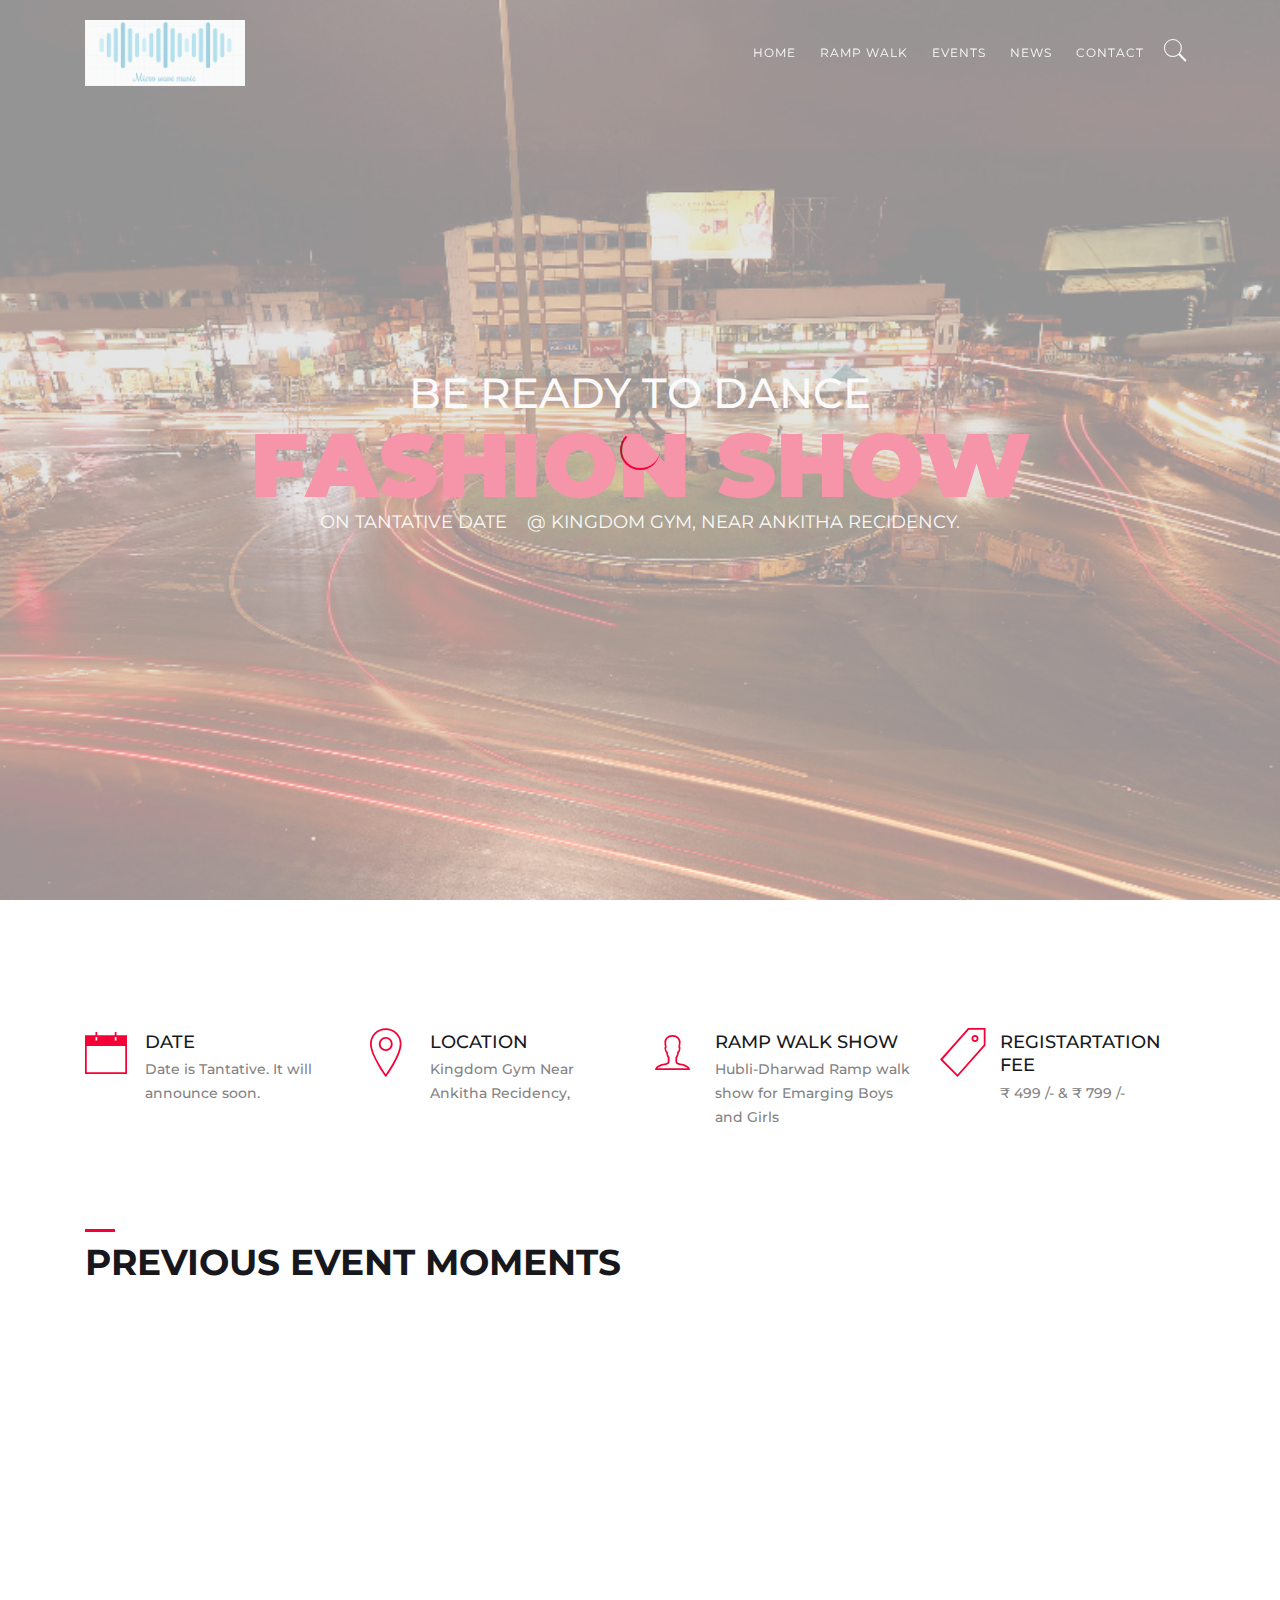
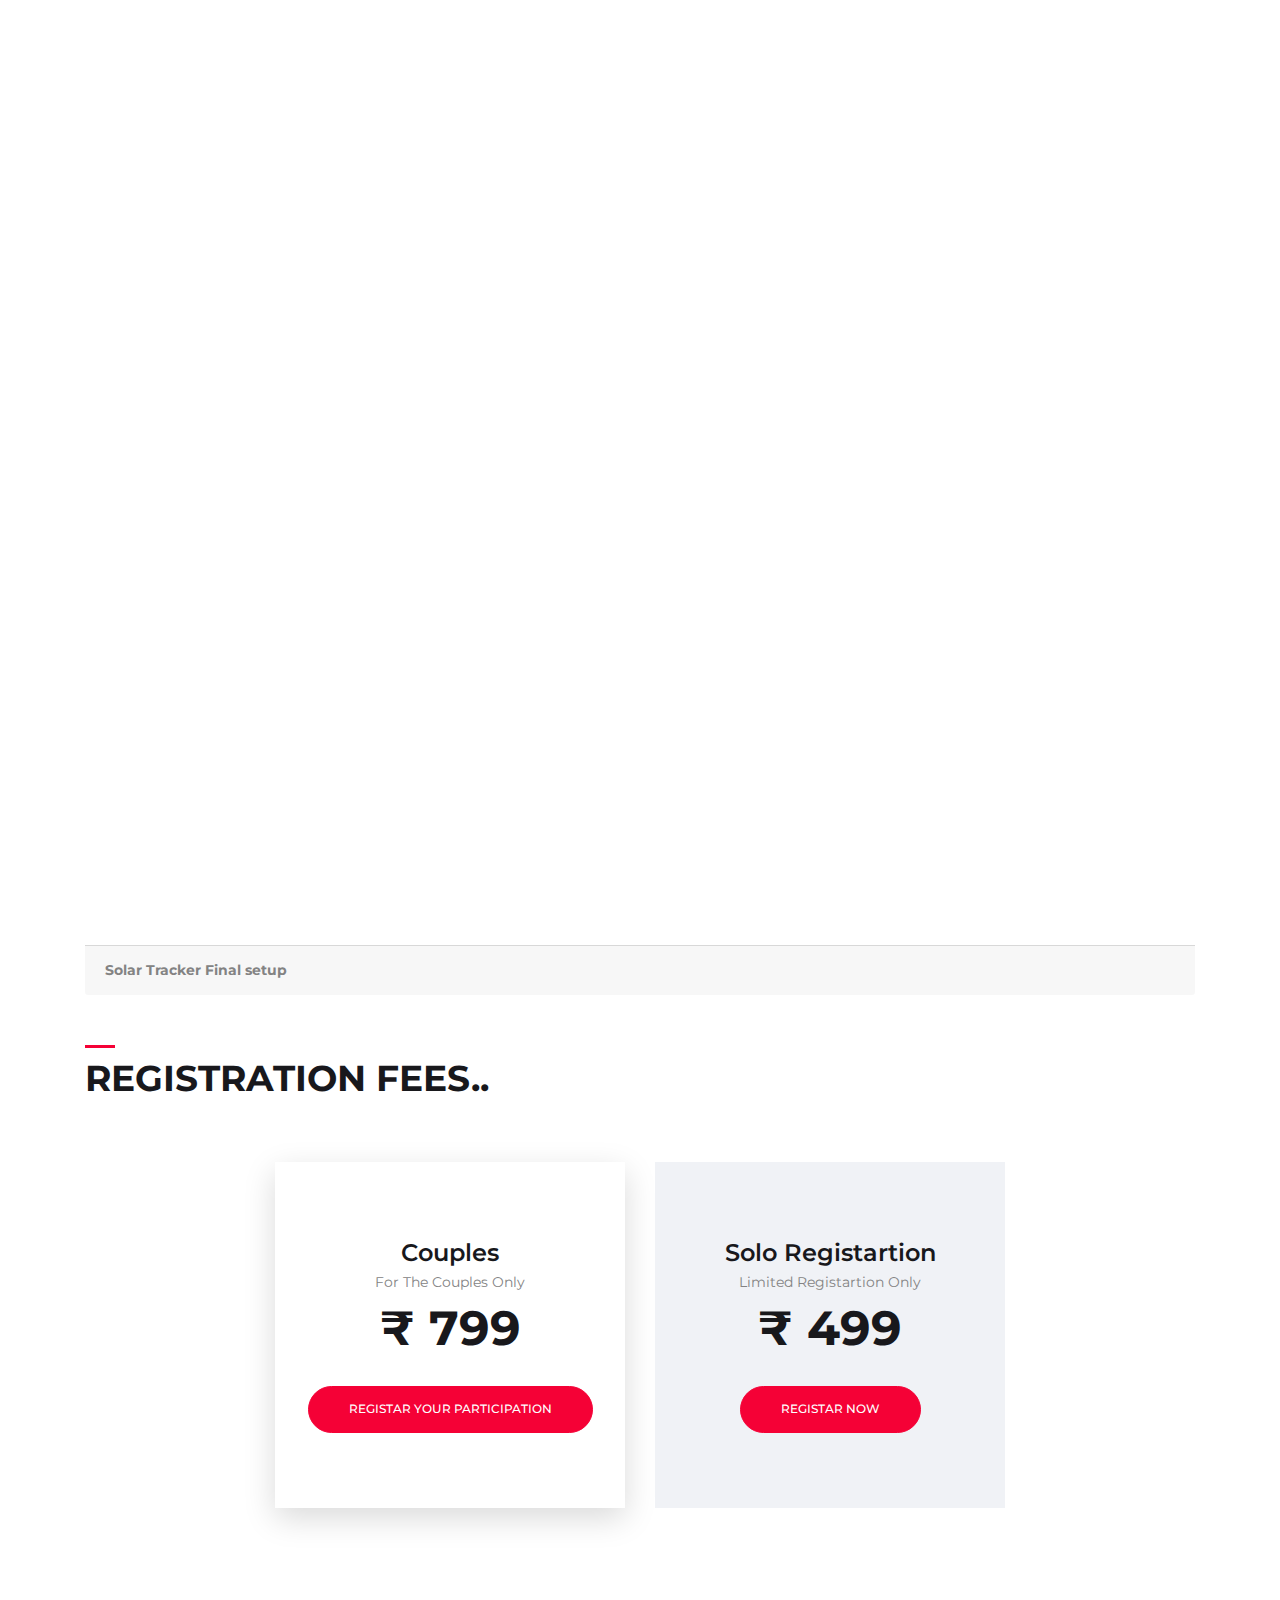
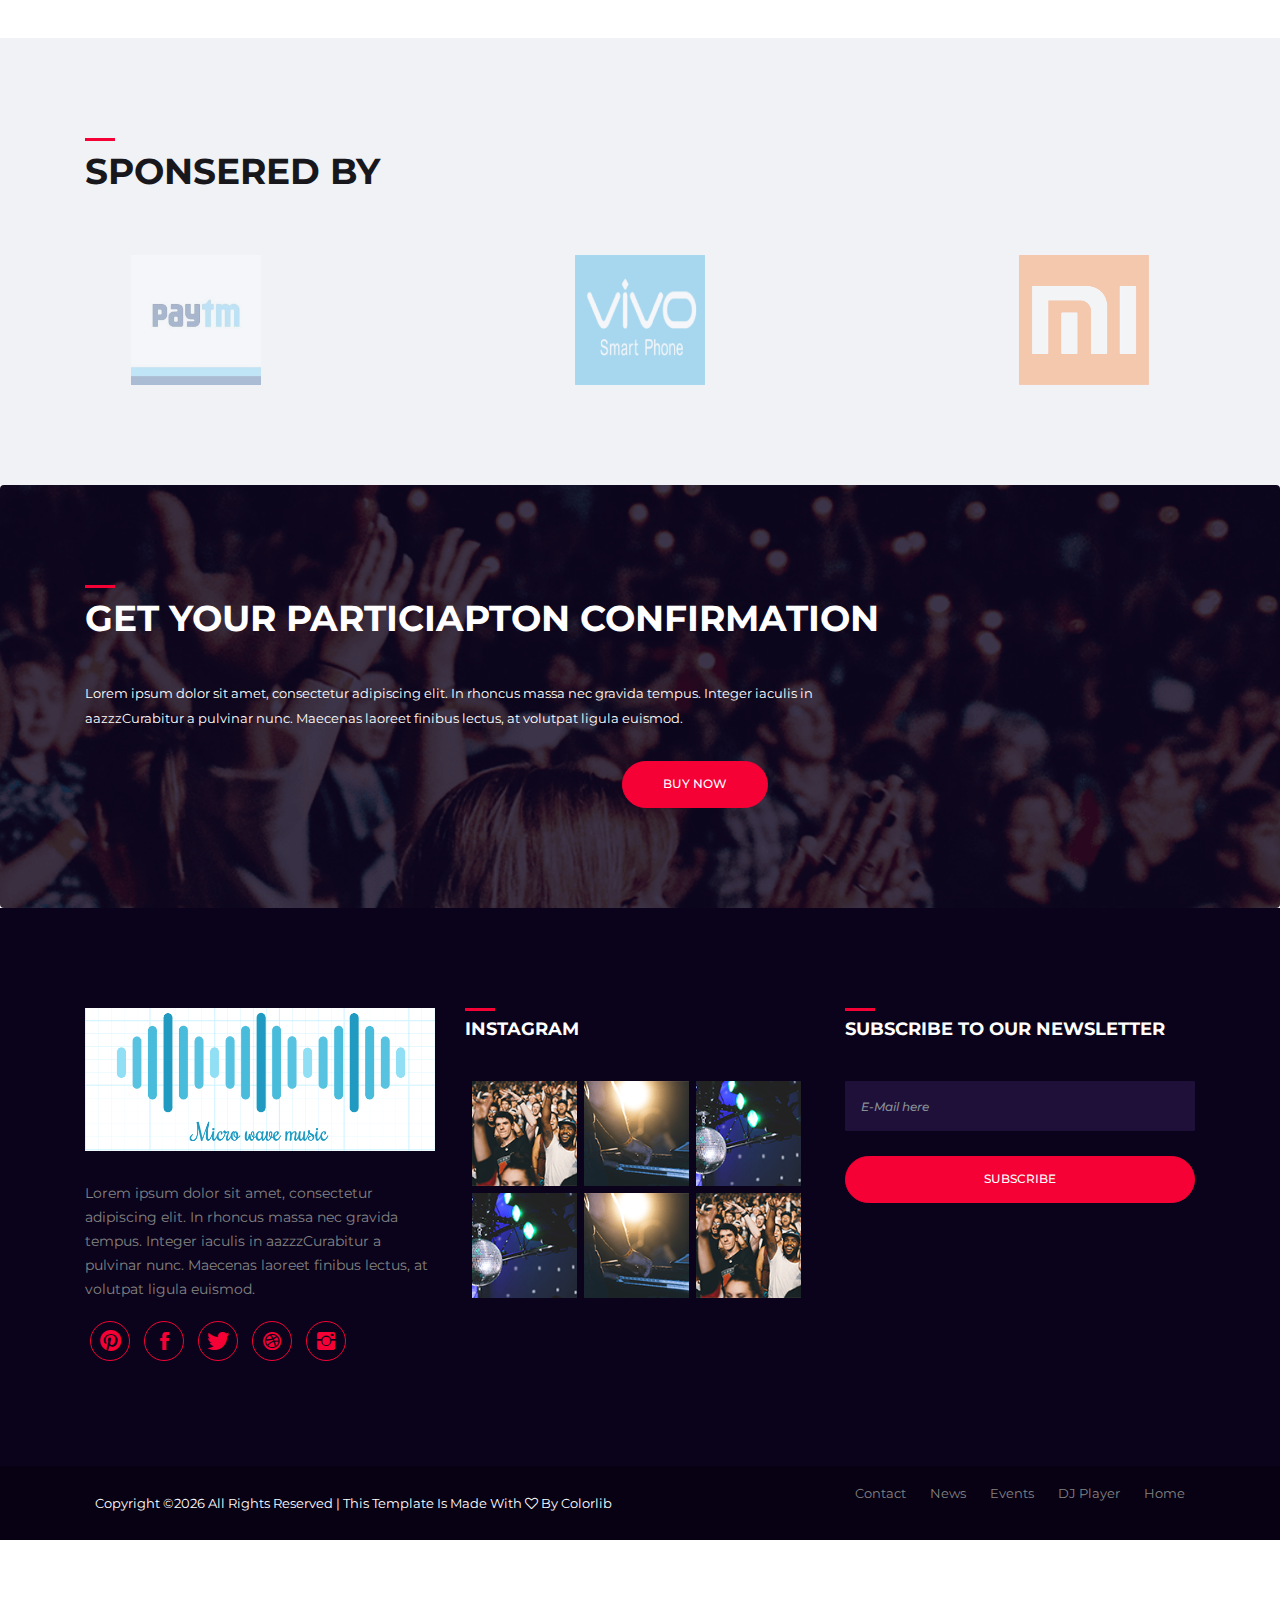
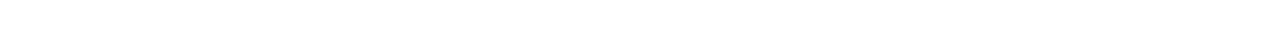
<file: index.html>
<!DOCTYPE html>
<html lang="en">
<head>
    <!-- ========== Meta Tags ========== -->
    <meta charset="UTF-8">
    <meta name="description" content="Evento -Event Html Template">
    <meta name="keywords" content="Evento , Event , Html, Template">
    <meta name="author" content="ColorLib">
    <meta name="viewport" content="width=device-width, initial-scale=1, maximum-scale=1">
    <!-- ========== Title ========== -->
    <title>Micro Waves Music</title>
    <!-- ========== Favicon Ico ========== -->
    <!--<link rel="icon" href="fav.ico">-->
    <!-- ========== STYLESHEETS ========== -->
    <!-- Bootstrap CSS -->
    <link href="assets/css/bootstrap.min.css" rel="stylesheet">
    <!-- Fonts Icon CSS -->
    <link href="assets/css/font-awesome.min.css" rel="stylesheet">
    <link href="assets/css/et-line.css" rel="stylesheet">
    <link href="assets/css/ionicons.min.css" rel="stylesheet">
    <!-- Carousel CSS -->
    <link href="assets/css/owl.carousel.min.css" rel="stylesheet">
    <link href="assets/css/owl.theme.default.min.css" rel="stylesheet">
    <!-- Animate CSS -->
    <link rel="stylesheet" href="assets/css/animate.min.css">
    <!-- Custom styles for this template -->
    <link href="assets/css/main.css" rel="stylesheet">
</head>
<body>
<div class="loader">
    <div class="loader-outter"></div>
    <div class="loader-inner"></div>
</div>

<!--header start here -->
<header class="header navbar fixed-top navbar-expand-md">
    <div class="container">
        <a class="navbar-brand logo" href="#">
            <img src="assets/img/logo-dark.png" alt="Micro Waves Music"/>
        </a>
        <button class="navbar-toggler" type="button" data-toggle="collapse" data-target="#headernav" aria-expanded="false" aria-label="Toggle navigation">
            <span class="lnr lnr-text-align-right"></span>
        </button>
        <div class="collapse navbar-collapse flex-sm-row-reverse" id="headernav">
            <ul class=" nav navbar-nav menu">
                <li class="nav-item">
                    <a class="nav-link active" href="#">Home</a>
                </li>
                <li class="nav-item">
                    <a class="nav-link " href="#">Ramp walk</a>
                </li>
                <li class="nav-item">
                    <a class="nav-link " href="#">Events</a>
                </li>
                <li class="nav-item">
                    <a class="nav-link " href="#">News</a>
                </li>
                <li class="nav-item">
                    <a class="nav-link " href="#">Contact</a>
                </li>
                <li class="search_btn">
                    <a  href="#">
                       <i class="ion-ios-search"></i>
                    </a>
                </li>
            </ul>
        </div>
    </div>
</header>
<!--header end here-->

<!--cover section slider -->
<section id="home" class="home-cover">
    <div class="cover_slider owl-carousel owl-theme">
        <div class="cover_item" style="background: url('assets/img/Models/hublidharwad.jpeg');">
             <div class="slider_content">
                <div class="slider-content-inner">
                    <div class="container">
                        <div class="slider-content-center">
                            <h2 class="cover-title">
                                Be Ready to Dance 
                            </h2>
                            <strong class="cover-xl-text">Fashion Show</strong>
                            <p class="cover-date">
                                On Tantative Date &nbsp;&nbsp; @ Kingdom Gym, Near Ankitha Recidency.
                            </p>
                            
                        </div>
                    </div>
                </div>
            </div>
        </div>
        <div class="cover_item" style="background: url('assets/img/Models/Stage.jpeg');">
            <div class="slider_content">
                <div class="slider-content-inner">
                    <div class="container">
                        <div class="slider-content-left">
                            <h2 class="cover-title">
                                Be Ready to Have Fun 
                            </h2>
                            <strong class="cover-xl-text">Cat show</strong>
                            <p class="cover-date">
                                On Tantative Date &nbsp;&nbsp; @ Kingdom Gym Near Ankitha Recidency.
                    
                            </p>
                        
                        </div>
                    </div>
                </div>
            </div>
        </div>
        <div class="cover_item" style="background: url('assets/img/Models/Ms india.jpeg');">
            <div class="slider_content">
                <div class="slider-content-inner">
                    <div class="container">
                        <div class="slider-content-center">
                            <h2 class="cover-title">
                                Be Ready for Ramp walk
                            </h2>
                            <strong class="cover-xl-text">Ramp Walk for Boys and Girls</strong>
                            <p class="cover-date">
                                On Tantative Date &nbsp;&nbsp; @ Kingdom Gym Near Ankitha Recidency.
                            </p>
                            
                        </div>
                    </div>
                </div>
            </div>
        </div>
    </div>
    
        </div>
    </div>
    <!--<div class="cover_nav">
        <ul class="cover_dots">
            <li class="active" data="0"><span></span></li>
            <li  data="1"><span>2</span></li>
            <li  data="2"><span>3</span></li>
        </ul>
    </div> -->
</section>
<!--cover section slider end -->

<!--event info -->
<section class="pt100 pb100">
    <div class="container">
        <div class="row justify-content-center">
            <div class="col-6 col-md-3  ">
                <div class="icon_box_two">
                    <i class="ion-ios-calendar-outline"></i>
                    <div class="content">
                        <h5 class="box_title">
                            DATE
                        </h5>
                        <p>
                            Date is Tantative. It will announce soon.
                        </p>
                    </div>
                </div>
            </div>

            <div class="col-6 col-md-3  ">
                <div class="icon_box_two">
                    <i class="ion-ios-location-outline"></i>
                    <div class="content">
                        <h5 class="box_title">
                            location
                        </h5>
                        <p>
                            Kingdom Gym Near Ankitha Recidency,
                        </p>
                    </div>
                </div>
            </div>

            <div class="col-6 col-md-3  ">
                <div class="icon_box_two">
                    <i class="ion-ios-person-outline"></i>
                    <div class="content">
                        <h5 class="box_title">
                            Ramp walk show
                        </h5>
                        <p>
                            Hubli-Dharwad Ramp walk show for Emarging Boys and Girls
                            
                        </p>
                    </div>
                </div>
            </div>

            <div class="col-6 col-md-3  ">
                <div class="icon_box_two">
                    <i class="ion-ios-pricetag-outline"></i>
                    <div class="content">
                        <h5 class="box_title">
                            Registartation Fee
                        </h5>
                        <p>
                            ₹ 499 /- & ₹ 799 /-
                        </p>
                    </div>
                </div>
            </div>
        </div>
    </div>
</section>
<!--event info end -->


<!--event countdown -->
<!--<section class="bg-img pt70 pb70" style="background-image: url('assets/img/bg/bg-img.png');">
    <div class="overlay_dark"></div>
    <div class="container">
        <div class="row justify-content-center">
            <div class="col-12 col-md-10">
                <h4 class="mb30 text-center color-light">Counter until the big event</h4>
                <div class="countdown"></div>
            </div>
        </div>
    </div>
</section>
<!--event count down end-->


<!--about the event -->
<!--<section class="pt100 pb100">
    <div class="container">
        <div class="section_title">
            <h3 class="title">
                About the event
            </h3>
        </div>
        <div class="row justify-content-center">
            <div class="col-12 col-md-6">
                <p>
                    Lorem ipsum dolor sit amet, consectetur adipiscing eli. Integer iaculis in lacus a sollicitudin. Ut hendrerit hendrerit nisl a accumsan. Pellentesque convallis consectetur tortor id placerat. Curabitur a pulvinar nunc. Maecenas laoreet finibus lectus, at volutpat ligula euismod.
                </p>
            </div>
            <div class="col-12 col-md-6">
                <p>
                    In rhoncus massa nec  sollicitudin. Ut hendrerit hendrerit nisl a accumsan. Pellentesque convallis consectetur tortor id placerat. Curabitur a pulvinar nunc. Maecenas laoreet finibus lectus, at volutpat ligula euismod quis. Maecenas ornare, ex in malesuada tempus.
                </p>
            </div>
        </div> -->

        <!--event features-->
        <!--<div class="row justify-content-center mt30">
            <div class="col-12 col-md-6 col-lg-3">
                <div class="icon_box_one">
                    <i class="lnr lnr-mic"></i>
                    <div class="content">
                        <h4> Speakers</h4>
                        <p>
                            Lorem ipsum dolor sit amet, consectetur adipiscing elit. In rhoncus massa nec graviante.
                        </p>
                        <a href="#">read more</a>
                    </div>
                </div>
            </div>

            <div class="col-12 col-md-6 col-lg-3">
                <div class="icon_box_one">
                    <i class="lnr lnr-rocket"></i>
                    <div class="content">
                        <h4>8 hrs Marathon</h4>
                        <p>
                            Lorem ipsum dolor sit amet, consectetur adipiscing elit. In rhoncus massa nec graviante.
                        </p>
                        <a href="#">read more</a>
                    </div>
                </div>
            </div>


            <div class="col-12 col-md-6 col-lg-3">
                <div class="icon_box_one">
                    <i class="lnr lnr-bullhorn"></i>
                    <div class="content">
                        <h4>Live Broadcast</h4>
                        <p>
                            Lorem ipsum dolor sit amet, consectetur adipiscing elit. In rhoncus massa nec graviante.
                        </p>
                        <a href="#">read more</a>
                    </div>
                </div>
            </div>

            <div class="col-12 col-md-6 col-lg-3">
                <div class="icon_box_one">
                    <i class="lnr lnr-clock"></i>
                    <div class="content">
                        <h4>Early Bird</h4>
                        <p>
                            Lorem ipsum dolor sit amet, consectetur adipiscing elit. In rhoncus massa nec graviante.
                        </p>
                        <a href="#">read more</a>
                    </div>
                </div>
            </div>
        </div>
        <!--event features end-->
    </div>
</section>
<!--about the event end -->


<!--speaker section-->


<section class="pb100">
    <div class="container">
        <div class="section_title mb50">
            <h3 class="title">
               Previous Event Moments
            </h3>

                 
                  
                    <div class="item">                    
                      <iframe width="100%" height="400" src="https://www.youtube.com/embed/Xtboqtw25AE?autoplay=1&rel=0" frameborder="0" allow="autoplay; encrypted-media" allowfullscreen></iframe>
                      
                    </div>  
                    <div class="item">   
                        <iframe width="100%" height="400" src="https://www.youtube.com/embed/FTdIp5nzg7s" frameborder="0" allow="autoplay; encrypted-media" allowfullscreen></iframe>
                        
                    </div>
                    <div class="item">  
                      <iframe width="100%" height="400" src="https://www.youtube.com/embed/mjJJnsHQyrM" frameborder="0" allow="autoplay; encrypted-media" allowfullscreen></iframe>
                      <div class="card-footer title_footer"><strong>Solar Tracker Final setup</strong></div>
                    </div>
                  </div>
               </div>
              </div>
            </div>
        
                  </div>
               </div>
              </div>
        </div>
    </div>



				


    <!--<div class="row justify-content-center no-gutters">
        <div class="col-md-3 col-sm-6">
            <div class="speaker_box">
                <div class="speaker_img">
                    <img src="assets/img/speakers/s1.png" alt="speaker name">
                    <div class="info_box">
                        <h5 class="name">Patricia Stone</h5>
                        <p class="position">CEO Company</p>
                    </div>
                </div>
            </div>
        </div>
        <div class="col-md-3 col-sm-6">
            <div class="speaker_box">
                <div class="speaker_img">
                    <img src="assets/img/speakers/s2.png" alt="speaker name">
                    <div class="info_box">
                        <h5 class="name">James Oliver</h5>
                        <p class="position">CEO Company</p>
                    </div>
                </div>
            </div>

        </div>
        <div class="col-md-3 col-sm-6">
            <div class="speaker_box">
                <div class="speaker_img">
                    <img src="assets/img/speakers/s3.png" alt="speaker name">
                    <div class="info_box">
                        <h5 class="name">Carla Banks</h5>
                        <p class="position">CEO Company</p>
                    </div>
                </div>
            </div>
        </div>
        <div class="col-md-3 col-sm-6">
            <div class="speaker_box">
                <div class="speaker_img">
                    <img src="assets/img/speakers/s4.png" alt="speaker name">
                    <div class="info_box">
                        <h5 class="name">William Smith</h5>
                        <p class="position">CEO Company</p>
                    </div>
                </div>
            </div>
        </div>
        <div class="col-md-3 col-sm-6">
            <div class="speaker_box">
                <div class="speaker_img">
                    <img src="assets/img/speakers/s5.png" alt="speaker name">
                    <div class="info_box">
                        <h5 class="name">Jessica Black</h5>
                        <p class="position">CEO Company</p>
                    </div>
                </div>
            </div>
        </div>
        <div class="col-md-3 col-sm-6">
            <div class="speaker_box">
                <div class="speaker_img">
                    <img src="assets/img/speakers/s6.png" alt="speaker name">
                    <div class="info_box">
                        <h5 class="name">Patricia Stone</h5>
                        <p class="position">CEO Company</p>
                    </div>
                </div>
            </div>
        </div>
        <div class="col-md-3 col-sm-6">
            <div class="speaker_box">
                <div class="speaker_img">
                    <img src="assets/img/speakers/s7.png" alt="speaker name">
                    <div class="info_box">
                        <h5 class="name">Duncan Stan</h5>
                        <p class="position">CEO Company</p>
                    </div>
                </div>
            </div>
        </div>
        <div class="col-md-3 col-sm-6">
            <div class="speaker_box">
                <div class="speaker_img">
                    <img src="assets/img/speakers/s8.png" alt="speaker name">
                    <div class="info_box">
                        <h5 class="name">Patricia Stone</h5>
                        <p class="position">CEO Company</p>
                    </div>
                </div>
            </div>
        </div>
    </div>
</section>
<!--speaker section end -->

<!--Price section-->
<section class="pb100">
    <div class="container">
        <div class="section_title mb50">
            <h3 class="title">
                Registration Fees..
            </h3>
        </div>

        <div class="row justify-content-center">
            <div class="col-md-4 col-12">
                <div class="price_box active">
                   <!-- <div class="price_highlight">
                        recommended
                    </div> -->
                   <div class="price_header">
                       <h4>
                           Couples
                       </h4>
                       <h6>
                           For the Couples only
                       </h6>
                   </div>
                    <div class="price_tag">
                        ₹ 799
                    </div>
                    <!--<div class="price_features">
                        <ul>
                            <li>
                                Early Entrance
                            </li>
                            <li>
                                Front seat
                            </li>
                            <li>
                                Complementary Drinks
                            </li>
                            <li>
                                Promo Gift
                            </li>
                        </ul>
                    </div> -->
                    <div class="price_footer">
                        <a href="#" class="btn btn-primary btn-rounded">Registar Your Participation</a>
                    </div>
                </div>
            </div>
            <div class="col-md-4 col-12">
                <div class="price_box">
                    <div class="price_header">
                        <h4>
                            Solo Registartion
                        </h4>
                        <h6>
                           Limited Registartion Only
                       </h6>
                    </div>
                    <div class="price_tag">
                         ₹ 499  
                    </div>
                    <!--<div class="price_features">
                        <ul>
                            <li>
                                Early Entrance
                            </li>
                            <li>
                                Front seat
                            </li>
                            <li>
                                Complementary Drinks
                            </li>
                            <li>
                                Promo Gift
                            </li>
                        </ul>
                    </div> -->
                    <!--<div class="price_footer">
                        <a href="#" class="btn btn-primary btn-rounded">Purchase</a>
                    </div>
                </div>
            </div>
            <div class="col-md-4 col-12">
                <div class="price_box">
                    <div class="price_header">
                        <h4>
                            Corporate
                        </h4>
                        <h6>
                            For the business
                        </h6>
                    </div>
                    <div class="price_tag">
                        95 <sup>$</sup>
                    </div>
                    <div class="price_features">
                        <ul>
                            <li>
                                Early Entrance
                            </li>
                            <li>
                                Front seat
                            </li>
                            <li>
                                Complementary Drinks
                            </li>
                            <li>
                                Promo Gift
                            </li>
                        </ul>
                    </div> -->
                    <div class="price_footer">
                        <a href="#" class="btn btn-primary btn-rounded">Registar Now</a>
                    </div>
                </div>
            </div>
        </div>
    </div>
</section>
<!--price section end -->

<!--event calender-->
<!--<section class="pb100">
    <div class="container">
        <div class="table-responsive">
            <table class="event_calender table">
                <thead class="event_title">
                <tr>
                    <th>
                        <i class="ion-ios-calendar-outline"></i>
                        <span>next events calendar</span>
                    </th>
                    <th></th>
                    <th></th>
                    <th></th>
                    <th></th>
                </tr>
                </thead>
                <tbody>
                <tr>
                    <td>
                        <img src="assets/img/cleander/c1.png" alt="event">
                    </td>
                    <td class="event_date">
                        14
                        <span>February</span>
                    </td>
                    <td>
                        <div class="event_place">
                            <h5>DJ in Amsterdam</h5>
                            <h6>08 AM - 04 PM</h6>
                            <p>Speaker: Daniel Hill</p>
                        </div>
                    </td>
                    <td>
                        <a href="#" class="btn btn-primary btn-rounded">Read More</a>
                    </td>
                    <td class="buy_link">
                        <a href="#">buy now</a>
                    </td>
                </tr>
                <tr>
                    <td>
                        <img src="assets/img/cleander/c2.png" alt="event">
                    </td>
                    <td class="event_date">
                        18
                        <span>February</span>
                    </td>
                    <td>
                        <div class="event_place">
                            <h5>DJ in Amsterdam</h5>
                            <h6>08 AM - 04 PM</h6>
                            <p>Speaker: Daniel Hill</p>
                        </div>
                    </td>
                    <td>
                        <a href="#" class="btn btn-primary btn-rounded">Read More</a>
                    </td>
                    <td class="buy_link">
                        <a href="#">buy now</a>
                    </td>
                </tr>
                <tr>
                    <td>
                        <img src="assets/img/cleander/c3.png" alt="event">
                    </td>
                    <td class="event_date">
                        22
                        <span>February</span>
                    </td>
                    <td>
                        <div class="event_place">
                            <h5>DJ in Amsterdam</h5>
                            <h6>08 AM - 04 PM</h6>
                            <p>Speaker: Daniel Hill</p>
                        </div>
                    </td>
                    <td>
                        <a href="#" class="btn btn-primary btn-rounded">Read More</a>
                    </td>
                    <td class="buy_link">
                        <a href="#">buy now</a>
                    </td>
                </tr>
                </tbody>
            </table>
        </div>
    </div>
</section>

<!--event calender end -->

<!--brands section -->
<section class="bg-gray pt100 pb100">
    <div class="container">
        <div class="section_title mb50">
            <h3 class="title">
                Sponsered By
            </h3>
        </div>
        <div class="brand_carousel owl-carousel">
            <div class="brand_item text-center">
               <a class="#"href="https://paytm.com/"><img src="assets/img/sponsered logo/paytm.png" alt="brand">
            </div>
            <div class="brand_item text-center">
              <a class="#"href="href="https://www.vivo.com/in/"><img src="assets/img/sponsered logo/vivo.PNG" alt="brand">
                
                
            </div>

            <div class="brand_item text-center">
                <a class="#"href="href="https://www.mi.com/in/><img src="assets/img/sponsered logo/Mi.png" alt="brand">
            </div>
            <div class="brand_item text-center">
                <a class="#"href="href="http://www.sevenbeans.in/"><img src="assets/img/sponsered logo/seven beans.png" alt="brand">
            </div>
            <div class="brand_item text-center">
                <a class="#"href="href="https://www.lg.com/in"><img src="assets/img/sponsered logo/LG.png" alt="brand">
            </div>
        </div>
    </div>
</section>
<!--brands section end-->

<!--get tickets section -->
<section class="bg-img pt100 pb100" style="background-image: url('assets/img/bg/tickets.png');">
    <div class="container">
        <div class="section_title mb30">
            <h3 class="title color-light">
                Get Your Particiapton Confirmation
            </h3>
        </div>
        <div class="row justify-content-center align-items-center">
            <div class="col-md-9 text-md-left text-center color-light">
                Lorem ipsum dolor sit amet, consectetur adipiscing elit. In rhoncus massa nec gravida tempus. Integer iaculis in aazzzCurabitur a pulvinar nunc. Maecenas laoreet finibus lectus, at volutpat ligula euismod.
            </div>
            <div class="col-md-3 text-md-right text-center">
                <a href="#" class="btn btn-primary btn-rounded mt30">buy now</a>
            </div>
        </div>
    </div>
</section>
<!--get tickets section end-->

<!--footer start -->
<footer>
    <div class="container">
        <div class="row justify-content-center">

            <div class="col-md-4 col-12">
                <div class="footer_box">
                    <div class="footer_header">
                        <div class="footer_logo">
                            <img src="assets/img/logo-dark.png" alt="evento">
                        </div>
                    </div>
                    <div class="footer_box_body">
                        <p>
                            Lorem ipsum dolor sit amet, consectetur adipiscing elit. In rhoncus massa nec gravida tempus. Integer iaculis in aazzzCurabitur a pulvinar nunc. Maecenas laoreet finibus lectus, at volutpat ligula euismod.
                        </p>
                        <ul class="footer_social">
                            <li>
                                <a href="#"><i class="ion-social-pinterest"></i></a>
                            </li>
                            <li>
                                <a href="#"><i class="ion-social-facebook"></i></a>
                            </li>
                            <li>
                                <a href="#"><i class="ion-social-twitter"></i></a>
                            </li>
                            <li>
                                <a href="#"><i class="ion-social-dribbble"></i></a>
                            </li>
                            <li>
                                <a href="#"><i class="ion-social-instagram"></i></a>
                            </li>
                        </ul>
                    </div>
                </div>
            </div>

            <div class="col-12 col-md-4">
                <div class="footer_box">
                    <div class="footer_header">
                        <h4 class="footer_title">
                            instagram
                        </h4>
                    </div>
                    <div class="footer_box_body">
                        <ul class="instagram_list">
                            <li>
                                <a href="#">
                                    <img src="assets/img/cleander/c1.png" alt="instagram">
                                </a>
                            </li>
                            <li>
                                <a href="#">
                                    <img src="assets/img/cleander/c2.png" alt="instagram">
                                </a>
                            </li>
                            <li>
                                <a href="#">
                                    <img src="assets/img/cleander/c3.png" alt="instagram">
                                </a>
                            </li>
                            <li>
                                <a href="#">
                                    <img src="assets/img/cleander/c3.png" alt="instagram">
                                </a>
                            </li>
                            <li>
                                <a href="#">
                                    <img src="assets/img/cleander/c2.png" alt="instagram">
                                </a>
                            </li>
                            <li>
                                <a href="#">
                                    <img src="assets/img/cleander/c1.png" alt="instagram">
                                </a>
                            </li>
                        </ul>
                    </div>
                </div>
            </div>

            <div class="col-12 col-md-4">
                <div class="footer_box">
                    <div class="footer_header">
                        <h4 class="footer_title">
                            subscribe to our newsletter
                        </h4>
                    </div>
                    <div class="footer_box_body">
                        <div class="newsletter_form">
                            <input type="email" class="form-control" placeholder="E-Mail here">
                            <button class="btn btn-rounded btn-block btn-primary">SUBSCRIBE</button>
                        </div>
                    </div>
                </div>
            </div>
        </div>
    </div>
</footer>
<div class="copyright_footer">
    <div class="container">
        <div class="row justify-content-center">
            <div class="col-md-6 col-12">
                <p><!-- Link back to Colorlib can't be removed. Template is licensed under CC BY 3.0. -->
Copyright &copy;<script>document.write(new Date().getFullYear());</script> All rights reserved | This template is made with <i class="fa fa-heart-o" aria-hidden="true"></i> by <a href="https://colorlib.com" target="_blank">Colorlib</a>
<!-- Link back to Colorlib can't be removed. Template is licensed under CC BY 3.0. --></p>
            </div>
            <div class="col-12 col-md-6 ">
                <ul class="footer_menu">
                    <li>
                        <a href="#">Home</a>
                    </li>
                    <li>
                        <a href="#">DJ Player</a>
                    </li>
                    <li>
                        <a href="#">Events</a>
                    </li>
                    <li>
                        <a href="#">News</a>
                    </li>
                    <li>
                        <a href="#">Contact</a>
                    </li>
                </ul>
            </div>
        </div>
    </div>
</div>
<!--footer end -->

<!-- jquery -->
<script src="assets/js/jquery.min.js"></script>
<!-- bootstrap -->
<script src="assets/js/popper.js"></script>
<script src="assets/js/bootstrap.min.js"></script>
<script src="assets/js/waypoints.min.js"></script>
<!--slick carousel -->
<script src="assets/js/owl.carousel.min.js"></script>
<!--parallax -->
<script src="assets/js/parallax.min.js"></script>
<!--Counter up -->
<script src="assets/js/jquery.counterup.min.js"></script>
<!--Counter down -->
<script src="assets/js/jquery.countdown.min.js"></script>
<!-- WOW JS -->
<script src="assets/js/wow.min.js"></script>
<!-- Custom js -->
<script src="assets/js/main.js"></script>
</body>
</html>
</file>
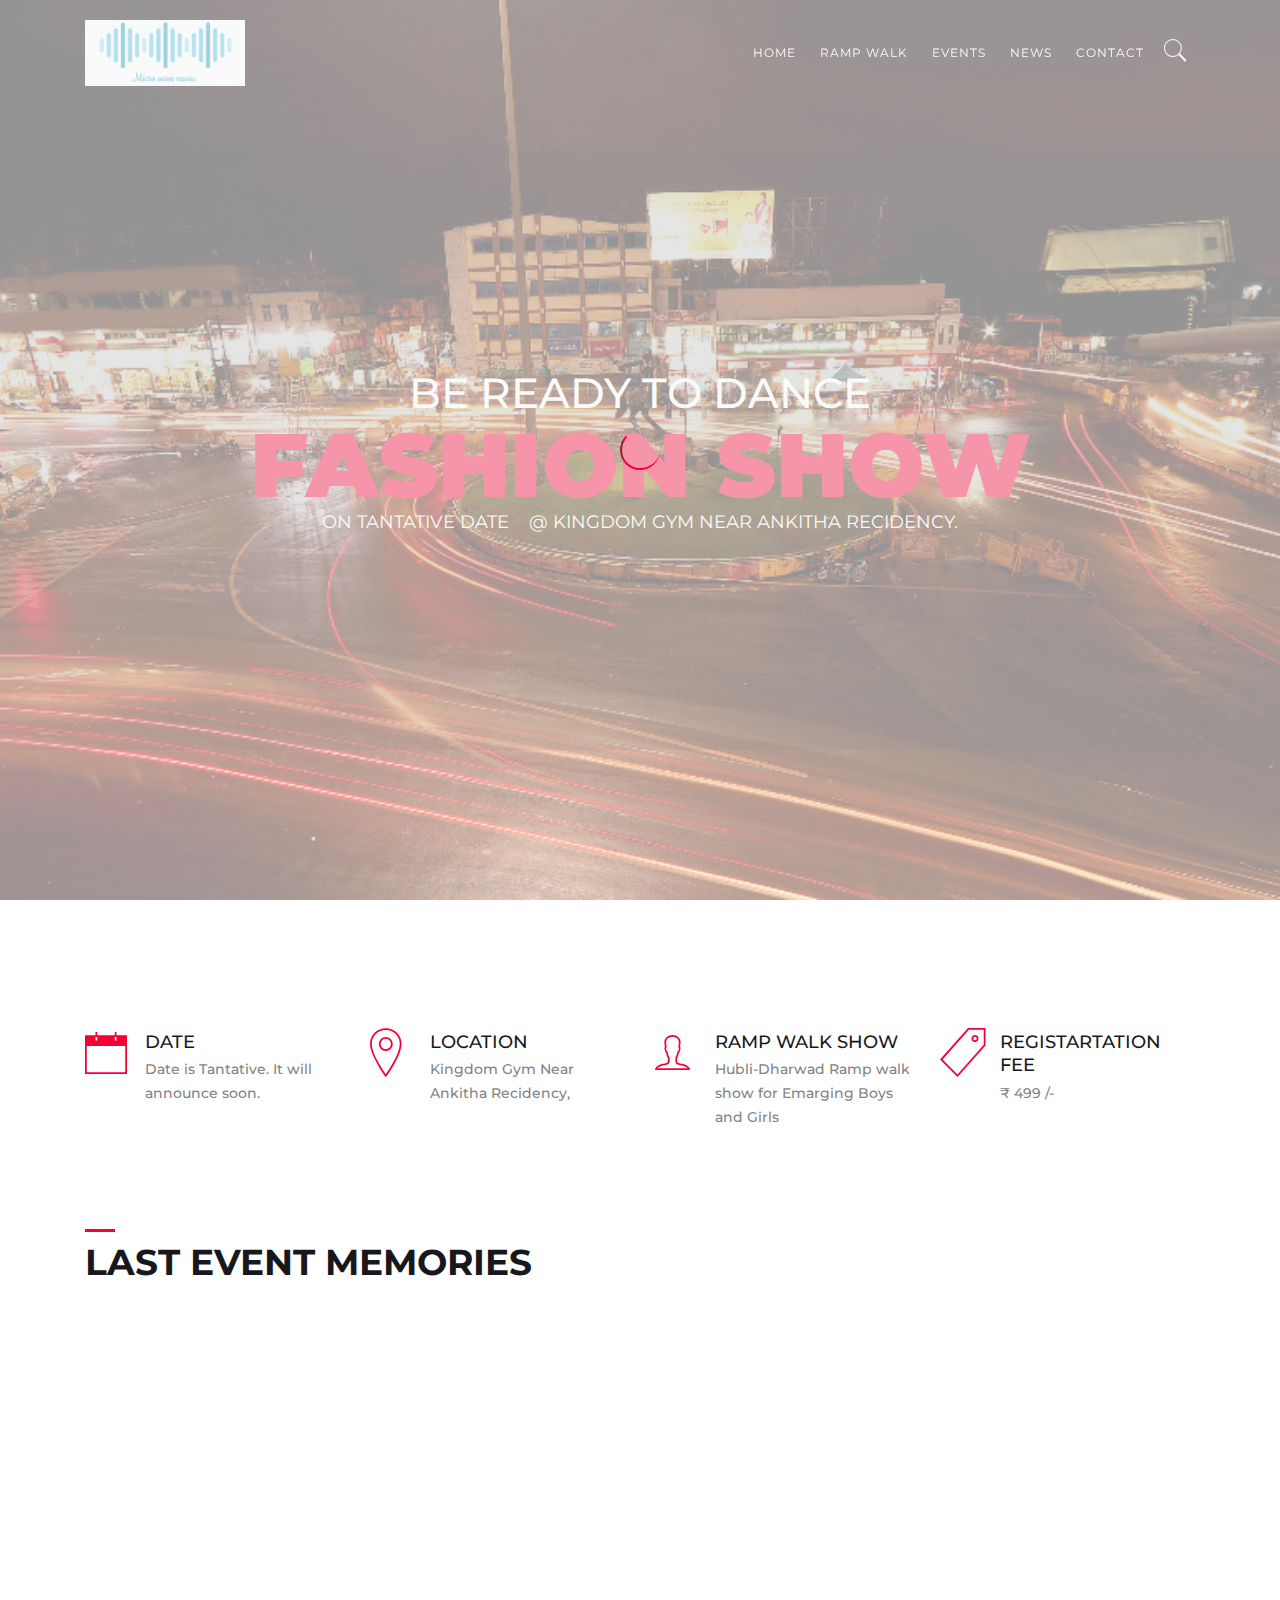
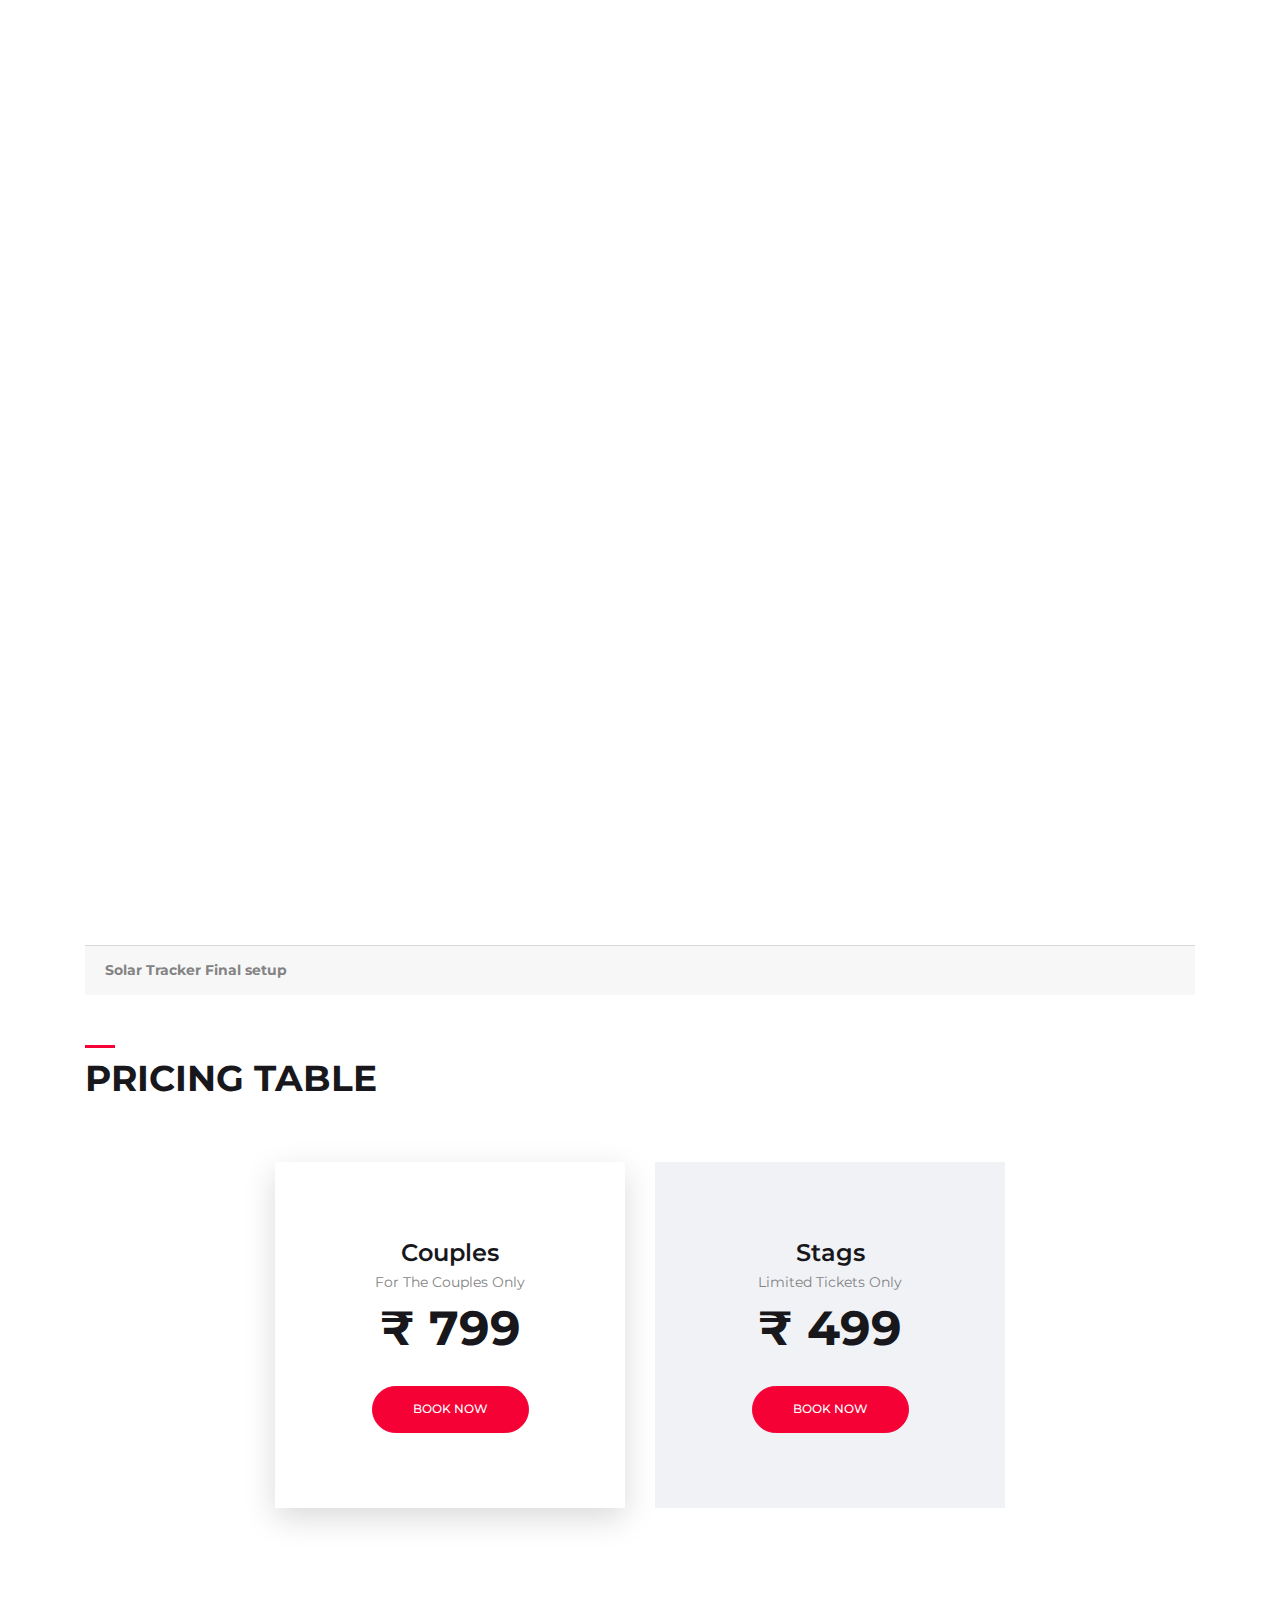
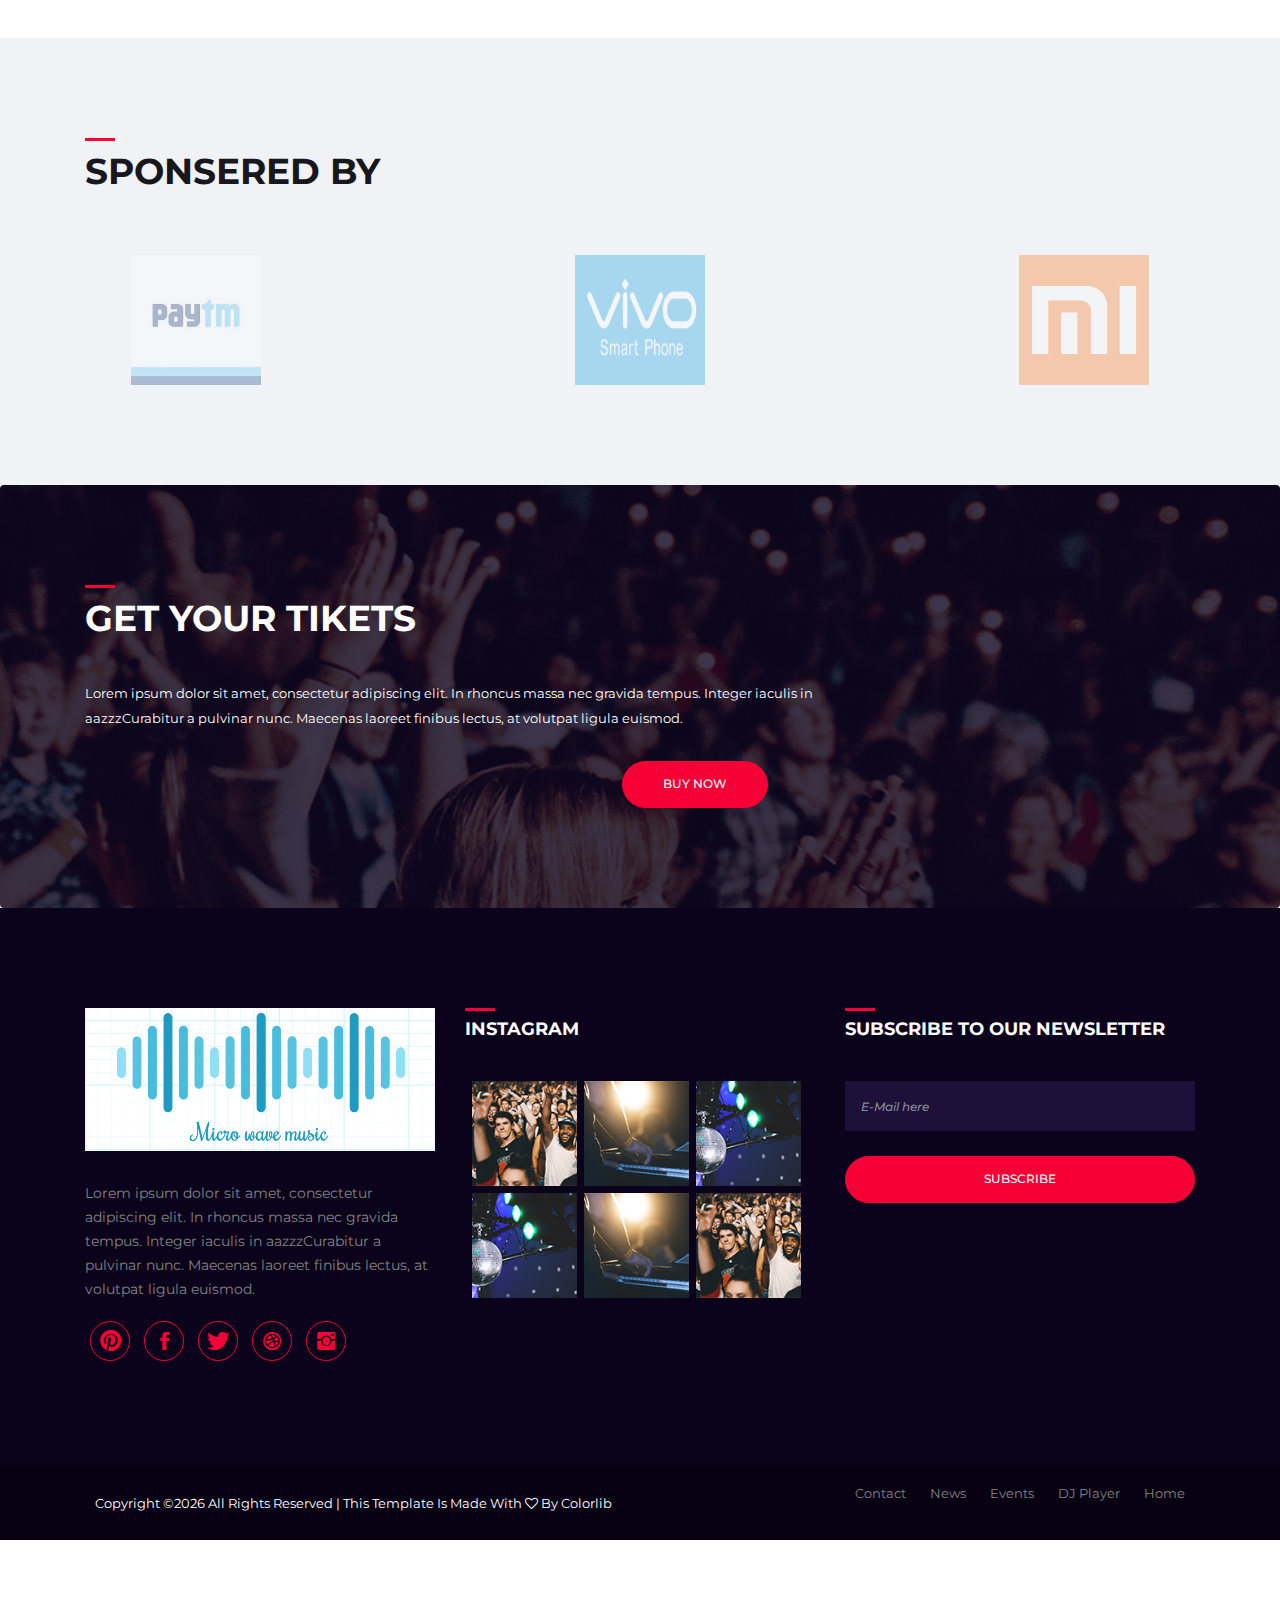
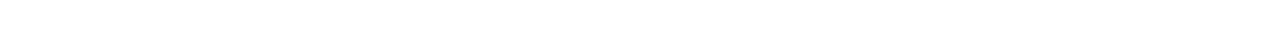
<file: page/index.html>
<!DOCTYPE html>
<html lang="en">
<head>
    <!-- ========== Meta Tags ========== -->
    <meta charset="UTF-8">
    <meta name="description" content="Evento -Event Html Template">
    <meta name="keywords" content="Evento , Event , Html, Template">
    <meta name="author" content="ColorLib">
    <meta name="viewport" content="width=device-width, initial-scale=1, maximum-scale=1">
    <!-- ========== Title ========== -->
    <title>Micro Waves Music</title>
    <!-- ========== Favicon Ico ========== -->
    <!--<link rel="icon" href="fav.ico">-->
    <!-- ========== STYLESHEETS ========== -->
    <!-- Bootstrap CSS -->
    <link href="assets/css/bootstrap.min.css" rel="stylesheet">
    <!-- Fonts Icon CSS -->
    <link href="assets/css/font-awesome.min.css" rel="stylesheet">
    <link href="assets/css/et-line.css" rel="stylesheet">
    <link href="assets/css/ionicons.min.css" rel="stylesheet">
    <!-- Carousel CSS -->
    <link href="assets/css/owl.carousel.min.css" rel="stylesheet">
    <link href="assets/css/owl.theme.default.min.css" rel="stylesheet">
    <!-- Animate CSS -->
    <link rel="stylesheet" href="assets/css/animate.min.css">
    <!-- Custom styles for this template -->
    <link href="assets/css/main.css" rel="stylesheet">
</head>
<body>
<div class="loader">
    <div class="loader-outter"></div>
    <div class="loader-inner"></div>
</div>

<!--header start here -->
<header class="header navbar fixed-top navbar-expand-md">
    <div class="container">
        <a class="navbar-brand logo" href="#">
            <img src="assets/img/logo-dark.png" alt="Micro Waves Music"/>
        </a>
        <button class="navbar-toggler" type="button" data-toggle="collapse" data-target="#headernav" aria-expanded="false" aria-label="Toggle navigation">
            <span class="lnr lnr-text-align-right"></span>
        </button>
        <div class="collapse navbar-collapse flex-sm-row-reverse" id="headernav">
            <ul class=" nav navbar-nav menu">
                <li class="nav-item">
                    <a class="nav-link active" href="#">Home</a>
                </li>
                <li class="nav-item">
                    <a class="nav-link " href="#">Ramp walk</a>
                </li>
                <li class="nav-item">
                    <a class="nav-link " href="#">Events</a>
                </li>
                <li class="nav-item">
                    <a class="nav-link " href="#">News</a>
                </li>
                <li class="nav-item">
                    <a class="nav-link " href="#">Contact</a>
                </li>
                <li class="search_btn">
                    <a  href="#">
                       <i class="ion-ios-search"></i>
                    </a>
                </li>
            </ul>
        </div>
    </div>
</header>
<!--header end here-->

<!--cover section slider -->
<section id="home" class="home-cover">
    <div class="cover_slider owl-carousel owl-theme">
        <div class="cover_item" style="background: url('assets/img/Models/hublidharwad.jpeg');">
             <div class="slider_content">
                <div class="slider-content-inner">
                    <div class="container">
                        <div class="slider-content-center">
                            <h2 class="cover-title">
                                Be Ready to Dance 
                            </h2>
                            <strong class="cover-xl-text">Fashion Show</strong>
                            <p class="cover-date">
                                On Tantative Date &nbsp;&nbsp; @ Kingdom Gym Near Ankitha Recidency.
                            </p>
                            
                        </div>
                    </div>
                </div>
            </div>
        </div>
        <div class="cover_item" style="background: url('assets/img/Models/Stage.jpeg');">
            <div class="slider_content">
                <div class="slider-content-inner">
                    <div class="container">
                        <div class="slider-content-left">
                            <h2 class="cover-title">
                                Be Ready to Have Fun 
                            </h2>
                            <strong class="cover-xl-text">Fashion Show</strong>
                            <p class="cover-date">
                                On Tantative Date &nbsp;&nbsp; @ Kingdom Gym Near Ankitha Recidency.
                    
                            </p>
                        
                        </div>
                    </div>
                </div>
            </div>
        </div>
        <div class="cover_item" style="background: url('assets/img/Models/Ms india.jpeg');">
            <div class="slider_content">
                <div class="slider-content-inner">
                    <div class="container">
                        <div class="slider-content-center">
                            <h2 class="cover-title">
                                Be Ready to Enjoy Party
                            </h2>
                            <strong class="cover-xl-text">Ramp Walk for Boys and Girls</strong>
                            <p class="cover-date">
                                On Tantative Date &nbsp;&nbsp; @ Kingdom Gym Near Ankitha Recidency.
                            </p>
                            
                        </div>
                    </div>
                </div>
            </div>
        </div>
    </div>
    
        </div>
    </div>
    <!--<div class="cover_nav">
        <ul class="cover_dots">
            <li class="active" data="0"><span></span></li>
            <li  data="1"><span>2</span></li>
            <li  data="2"><span>3</span></li>
        </ul>
    </div> -->
</section>
<!--cover section slider end -->

<!--event info -->
<section class="pt100 pb100">
    <div class="container">
        <div class="row justify-content-center">
            <div class="col-6 col-md-3  ">
                <div class="icon_box_two">
                    <i class="ion-ios-calendar-outline"></i>
                    <div class="content">
                        <h5 class="box_title">
                            DATE
                        </h5>
                        <p>
                            Date is Tantative. It will announce soon.
                        </p>
                    </div>
                </div>
            </div>

            <div class="col-6 col-md-3  ">
                <div class="icon_box_two">
                    <i class="ion-ios-location-outline"></i>
                    <div class="content">
                        <h5 class="box_title">
                            location
                        </h5>
                        <p>
                            Kingdom Gym Near Ankitha Recidency,
                        </p>
                    </div>
                </div>
            </div>

            <div class="col-6 col-md-3  ">
                <div class="icon_box_two">
                    <i class="ion-ios-person-outline"></i>
                    <div class="content">
                        <h5 class="box_title">
                            Ramp walk show
                        </h5>
                        <p>
                            Hubli-Dharwad Ramp walk show for Emarging Boys and Girls
                            
                        </p>
                    </div>
                </div>
            </div>

            <div class="col-6 col-md-3  ">
                <div class="icon_box_two">
                    <i class="ion-ios-pricetag-outline"></i>
                    <div class="content">
                        <h5 class="box_title">
                            Registartation Fee
                        </h5>
                        <p>
                            ₹ 499 /-
                        </p>
                    </div>
                </div>
            </div>
        </div>
    </div>
</section>
<!--event info end -->


<!--event countdown -->
<!--<section class="bg-img pt70 pb70" style="background-image: url('assets/img/bg/bg-img.png');">
    <div class="overlay_dark"></div>
    <div class="container">
        <div class="row justify-content-center">
            <div class="col-12 col-md-10">
                <h4 class="mb30 text-center color-light">Counter until the big event</h4>
                <div class="countdown"></div>
            </div>
        </div>
    </div>
</section>
<!--event count down end-->


<!--about the event -->
<!--<section class="pt100 pb100">
    <div class="container">
        <div class="section_title">
            <h3 class="title">
                About the event
            </h3>
        </div>
        <div class="row justify-content-center">
            <div class="col-12 col-md-6">
                <p>
                    Lorem ipsum dolor sit amet, consectetur adipiscing eli. Integer iaculis in lacus a sollicitudin. Ut hendrerit hendrerit nisl a accumsan. Pellentesque convallis consectetur tortor id placerat. Curabitur a pulvinar nunc. Maecenas laoreet finibus lectus, at volutpat ligula euismod.
                </p>
            </div>
            <div class="col-12 col-md-6">
                <p>
                    In rhoncus massa nec  sollicitudin. Ut hendrerit hendrerit nisl a accumsan. Pellentesque convallis consectetur tortor id placerat. Curabitur a pulvinar nunc. Maecenas laoreet finibus lectus, at volutpat ligula euismod quis. Maecenas ornare, ex in malesuada tempus.
                </p>
            </div>
        </div> -->

        <!--event features-->
        <!--<div class="row justify-content-center mt30">
            <div class="col-12 col-md-6 col-lg-3">
                <div class="icon_box_one">
                    <i class="lnr lnr-mic"></i>
                    <div class="content">
                        <h4> Speakers</h4>
                        <p>
                            Lorem ipsum dolor sit amet, consectetur adipiscing elit. In rhoncus massa nec graviante.
                        </p>
                        <a href="#">read more</a>
                    </div>
                </div>
            </div>

            <div class="col-12 col-md-6 col-lg-3">
                <div class="icon_box_one">
                    <i class="lnr lnr-rocket"></i>
                    <div class="content">
                        <h4>8 hrs Marathon</h4>
                        <p>
                            Lorem ipsum dolor sit amet, consectetur adipiscing elit. In rhoncus massa nec graviante.
                        </p>
                        <a href="#">read more</a>
                    </div>
                </div>
            </div>


            <div class="col-12 col-md-6 col-lg-3">
                <div class="icon_box_one">
                    <i class="lnr lnr-bullhorn"></i>
                    <div class="content">
                        <h4>Live Broadcast</h4>
                        <p>
                            Lorem ipsum dolor sit amet, consectetur adipiscing elit. In rhoncus massa nec graviante.
                        </p>
                        <a href="#">read more</a>
                    </div>
                </div>
            </div>

            <div class="col-12 col-md-6 col-lg-3">
                <div class="icon_box_one">
                    <i class="lnr lnr-clock"></i>
                    <div class="content">
                        <h4>Early Bird</h4>
                        <p>
                            Lorem ipsum dolor sit amet, consectetur adipiscing elit. In rhoncus massa nec graviante.
                        </p>
                        <a href="#">read more</a>
                    </div>
                </div>
            </div>
        </div>
        <!--event features end-->
    </div>
</section>
<!--about the event end -->


<!--speaker section-->


<section class="pb100">
    <div class="container">
        <div class="section_title mb50">
            <h3 class="title">
               Last event memories
            </h3>

                 
                  
                    <div class="item">                    
                      <iframe width="100%" height="400" src="https://www.youtube.com/embed/Xtboqtw25AE?autoplay=1&rel=0" frameborder="0" allow="autoplay; encrypted-media" allowfullscreen></iframe>
                      
                    </div>  
                    <div class="item">   
                        <iframe width="100%" height="400" src="https://www.youtube.com/embed/FTdIp5nzg7s" frameborder="0" allow="autoplay; encrypted-media" allowfullscreen></iframe>
                        
                    </div>
                    <div class="item">  
                      <iframe width="100%" height="400" src="https://www.youtube.com/embed/mjJJnsHQyrM" frameborder="0" allow="autoplay; encrypted-media" allowfullscreen></iframe>
                      <div class="card-footer title_footer"><strong>Solar Tracker Final setup</strong></div>
                    </div>
                  </div>
               </div>
              </div>
            </div>
        
                  </div>
               </div>
              </div>
        </div>
    </div>



				


    <!--<div class="row justify-content-center no-gutters">
        <div class="col-md-3 col-sm-6">
            <div class="speaker_box">
                <div class="speaker_img">
                    <img src="assets/img/speakers/s1.png" alt="speaker name">
                    <div class="info_box">
                        <h5 class="name">Patricia Stone</h5>
                        <p class="position">CEO Company</p>
                    </div>
                </div>
            </div>
        </div>
        <div class="col-md-3 col-sm-6">
            <div class="speaker_box">
                <div class="speaker_img">
                    <img src="assets/img/speakers/s2.png" alt="speaker name">
                    <div class="info_box">
                        <h5 class="name">James Oliver</h5>
                        <p class="position">CEO Company</p>
                    </div>
                </div>
            </div>

        </div>
        <div class="col-md-3 col-sm-6">
            <div class="speaker_box">
                <div class="speaker_img">
                    <img src="assets/img/speakers/s3.png" alt="speaker name">
                    <div class="info_box">
                        <h5 class="name">Carla Banks</h5>
                        <p class="position">CEO Company</p>
                    </div>
                </div>
            </div>
        </div>
        <div class="col-md-3 col-sm-6">
            <div class="speaker_box">
                <div class="speaker_img">
                    <img src="assets/img/speakers/s4.png" alt="speaker name">
                    <div class="info_box">
                        <h5 class="name">William Smith</h5>
                        <p class="position">CEO Company</p>
                    </div>
                </div>
            </div>
        </div>
        <div class="col-md-3 col-sm-6">
            <div class="speaker_box">
                <div class="speaker_img">
                    <img src="assets/img/speakers/s5.png" alt="speaker name">
                    <div class="info_box">
                        <h5 class="name">Jessica Black</h5>
                        <p class="position">CEO Company</p>
                    </div>
                </div>
            </div>
        </div>
        <div class="col-md-3 col-sm-6">
            <div class="speaker_box">
                <div class="speaker_img">
                    <img src="assets/img/speakers/s6.png" alt="speaker name">
                    <div class="info_box">
                        <h5 class="name">Patricia Stone</h5>
                        <p class="position">CEO Company</p>
                    </div>
                </div>
            </div>
        </div>
        <div class="col-md-3 col-sm-6">
            <div class="speaker_box">
                <div class="speaker_img">
                    <img src="assets/img/speakers/s7.png" alt="speaker name">
                    <div class="info_box">
                        <h5 class="name">Duncan Stan</h5>
                        <p class="position">CEO Company</p>
                    </div>
                </div>
            </div>
        </div>
        <div class="col-md-3 col-sm-6">
            <div class="speaker_box">
                <div class="speaker_img">
                    <img src="assets/img/speakers/s8.png" alt="speaker name">
                    <div class="info_box">
                        <h5 class="name">Patricia Stone</h5>
                        <p class="position">CEO Company</p>
                    </div>
                </div>
            </div>
        </div>
    </div>
</section>
<!--speaker section end -->

<!--Price section-->
<section class="pb100">
    <div class="container">
        <div class="section_title mb50">
            <h3 class="title">
                Pricing table
            </h3>
        </div>

        <div class="row justify-content-center">
            <div class="col-md-4 col-12">
                <div class="price_box active">
                   <!-- <div class="price_highlight">
                        recommended
                    </div> -->
                   <div class="price_header">
                       <h4>
                           Couples
                       </h4>
                       <h6>
                           For the Couples only
                       </h6>
                   </div>
                    <div class="price_tag">
                        ₹ 799
                    </div>
                    <!--<div class="price_features">
                        <ul>
                            <li>
                                Early Entrance
                            </li>
                            <li>
                                Front seat
                            </li>
                            <li>
                                Complementary Drinks
                            </li>
                            <li>
                                Promo Gift
                            </li>
                        </ul>
                    </div> -->
                    <div class="price_footer">
                        <a href="#" class="btn btn-primary btn-rounded">Book Now</a>
                    </div>
                </div>
            </div>
            <div class="col-md-4 col-12">
                <div class="price_box">
                    <div class="price_header">
                        <h4>
                            Stags
                        </h4>
                        <h6>
                           Limited Tickets Only
                       </h6>
                    </div>
                    <div class="price_tag">
                         ₹ 499  
                    </div>
                    <!--<div class="price_features">
                        <ul>
                            <li>
                                Early Entrance
                            </li>
                            <li>
                                Front seat
                            </li>
                            <li>
                                Complementary Drinks
                            </li>
                            <li>
                                Promo Gift
                            </li>
                        </ul>
                    </div> -->
                    <!--<div class="price_footer">
                        <a href="#" class="btn btn-primary btn-rounded">Purchase</a>
                    </div>
                </div>
            </div>
            <div class="col-md-4 col-12">
                <div class="price_box">
                    <div class="price_header">
                        <h4>
                            Corporate
                        </h4>
                        <h6>
                            For the business
                        </h6>
                    </div>
                    <div class="price_tag">
                        95 <sup>$</sup>
                    </div>
                    <div class="price_features">
                        <ul>
                            <li>
                                Early Entrance
                            </li>
                            <li>
                                Front seat
                            </li>
                            <li>
                                Complementary Drinks
                            </li>
                            <li>
                                Promo Gift
                            </li>
                        </ul>
                    </div> -->
                    <div class="price_footer">
                        <a href="#" class="btn btn-primary btn-rounded">Book Now</a>
                    </div>
                </div>
            </div>
        </div>
    </div>
</section>
<!--price section end -->

<!--event calender-->
<!--<section class="pb100">
    <div class="container">
        <div class="table-responsive">
            <table class="event_calender table">
                <thead class="event_title">
                <tr>
                    <th>
                        <i class="ion-ios-calendar-outline"></i>
                        <span>next events calendar</span>
                    </th>
                    <th></th>
                    <th></th>
                    <th></th>
                    <th></th>
                </tr>
                </thead>
                <tbody>
                <tr>
                    <td>
                        <img src="assets/img/cleander/c1.png" alt="event">
                    </td>
                    <td class="event_date">
                        14
                        <span>February</span>
                    </td>
                    <td>
                        <div class="event_place">
                            <h5>DJ in Amsterdam</h5>
                            <h6>08 AM - 04 PM</h6>
                            <p>Speaker: Daniel Hill</p>
                        </div>
                    </td>
                    <td>
                        <a href="#" class="btn btn-primary btn-rounded">Read More</a>
                    </td>
                    <td class="buy_link">
                        <a href="#">buy now</a>
                    </td>
                </tr>
                <tr>
                    <td>
                        <img src="assets/img/cleander/c2.png" alt="event">
                    </td>
                    <td class="event_date">
                        18
                        <span>February</span>
                    </td>
                    <td>
                        <div class="event_place">
                            <h5>DJ in Amsterdam</h5>
                            <h6>08 AM - 04 PM</h6>
                            <p>Speaker: Daniel Hill</p>
                        </div>
                    </td>
                    <td>
                        <a href="#" class="btn btn-primary btn-rounded">Read More</a>
                    </td>
                    <td class="buy_link">
                        <a href="#">buy now</a>
                    </td>
                </tr>
                <tr>
                    <td>
                        <img src="assets/img/cleander/c3.png" alt="event">
                    </td>
                    <td class="event_date">
                        22
                        <span>February</span>
                    </td>
                    <td>
                        <div class="event_place">
                            <h5>DJ in Amsterdam</h5>
                            <h6>08 AM - 04 PM</h6>
                            <p>Speaker: Daniel Hill</p>
                        </div>
                    </td>
                    <td>
                        <a href="#" class="btn btn-primary btn-rounded">Read More</a>
                    </td>
                    <td class="buy_link">
                        <a href="#">buy now</a>
                    </td>
                </tr>
                </tbody>
            </table>
        </div>
    </div>
</section>

<!--event calender end -->

<!--brands section -->
<section class="bg-gray pt100 pb100">
    <div class="container">
        <div class="section_title mb50">
            <h3 class="title">
                Sponsered By
            </h3>
        </div>
        <div class="brand_carousel owl-carousel">
            <div class="brand_item text-center">
               <a class="#"href="https://paytm.com/"><img src="assets/img/sponsered logo/paytm.png" alt="brand">
            </div>
            <div class="brand_item text-center">
              <a class="#"href="href="https://www.vivo.com/in/"><img src="assets/img/sponsered logo/vivo.PNG" alt="brand">
                
                
            </div>

            <div class="brand_item text-center">
                <a class="#"href="href="https://www.mi.com/in/><img src="assets/img/sponsered logo/Mi.png" alt="brand">
            </div>
            <div class="brand_item text-center">
                <a class="#"href="href="http://www.sevenbeans.in/"><img src="assets/img/sponsered logo/seven beans.png" alt="brand">
            </div>
            <div class="brand_item text-center">
                <a class="#"href="href="https://www.lg.com/in"><img src="assets/img/sponsered logo/LG.png" alt="brand">
            </div>
        </div>
    </div>
</section>
<!--brands section end-->

<!--get tickets section -->
<section class="bg-img pt100 pb100" style="background-image: url('assets/img/bg/tickets.png');">
    <div class="container">
        <div class="section_title mb30">
            <h3 class="title color-light">
                GEt your tikets
            </h3>
        </div>
        <div class="row justify-content-center align-items-center">
            <div class="col-md-9 text-md-left text-center color-light">
                Lorem ipsum dolor sit amet, consectetur adipiscing elit. In rhoncus massa nec gravida tempus. Integer iaculis in aazzzCurabitur a pulvinar nunc. Maecenas laoreet finibus lectus, at volutpat ligula euismod.
            </div>
            <div class="col-md-3 text-md-right text-center">
                <a href="#" class="btn btn-primary btn-rounded mt30">buy now</a>
            </div>
        </div>
    </div>
</section>
<!--get tickets section end-->

<!--footer start -->
<footer>
    <div class="container">
        <div class="row justify-content-center">

            <div class="col-md-4 col-12">
                <div class="footer_box">
                    <div class="footer_header">
                        <div class="footer_logo">
                            <img src="assets/img/logo-dark.png" alt="evento">
                        </div>
                    </div>
                    <div class="footer_box_body">
                        <p>
                            Lorem ipsum dolor sit amet, consectetur adipiscing elit. In rhoncus massa nec gravida tempus. Integer iaculis in aazzzCurabitur a pulvinar nunc. Maecenas laoreet finibus lectus, at volutpat ligula euismod.
                        </p>
                        <ul class="footer_social">
                            <li>
                                <a href="#"><i class="ion-social-pinterest"></i></a>
                            </li>
                            <li>
                                <a href="#"><i class="ion-social-facebook"></i></a>
                            </li>
                            <li>
                                <a href="#"><i class="ion-social-twitter"></i></a>
                            </li>
                            <li>
                                <a href="#"><i class="ion-social-dribbble"></i></a>
                            </li>
                            <li>
                                <a href="#"><i class="ion-social-instagram"></i></a>
                            </li>
                        </ul>
                    </div>
                </div>
            </div>

            <div class="col-12 col-md-4">
                <div class="footer_box">
                    <div class="footer_header">
                        <h4 class="footer_title">
                            instagram
                        </h4>
                    </div>
                    <div class="footer_box_body">
                        <ul class="instagram_list">
                            <li>
                                <a href="#">
                                    <img src="assets/img/cleander/c1.png" alt="instagram">
                                </a>
                            </li>
                            <li>
                                <a href="#">
                                    <img src="assets/img/cleander/c2.png" alt="instagram">
                                </a>
                            </li>
                            <li>
                                <a href="#">
                                    <img src="assets/img/cleander/c3.png" alt="instagram">
                                </a>
                            </li>
                            <li>
                                <a href="#">
                                    <img src="assets/img/cleander/c3.png" alt="instagram">
                                </a>
                            </li>
                            <li>
                                <a href="#">
                                    <img src="assets/img/cleander/c2.png" alt="instagram">
                                </a>
                            </li>
                            <li>
                                <a href="#">
                                    <img src="assets/img/cleander/c1.png" alt="instagram">
                                </a>
                            </li>
                        </ul>
                    </div>
                </div>
            </div>

            <div class="col-12 col-md-4">
                <div class="footer_box">
                    <div class="footer_header">
                        <h4 class="footer_title">
                            subscribe to our newsletter
                        </h4>
                    </div>
                    <div class="footer_box_body">
                        <div class="newsletter_form">
                            <input type="email" class="form-control" placeholder="E-Mail here">
                            <button class="btn btn-rounded btn-block btn-primary">SUBSCRIBE</button>
                        </div>
                    </div>
                </div>
            </div>
        </div>
    </div>
</footer>
<div class="copyright_footer">
    <div class="container">
        <div class="row justify-content-center">
            <div class="col-md-6 col-12">
                <p><!-- Link back to Colorlib can't be removed. Template is licensed under CC BY 3.0. -->
Copyright &copy;<script>document.write(new Date().getFullYear());</script> All rights reserved | This template is made with <i class="fa fa-heart-o" aria-hidden="true"></i> by <a href="https://colorlib.com" target="_blank">Colorlib</a>
<!-- Link back to Colorlib can't be removed. Template is licensed under CC BY 3.0. --></p>
            </div>
            <div class="col-12 col-md-6 ">
                <ul class="footer_menu">
                    <li>
                        <a href="#">Home</a>
                    </li>
                    <li>
                        <a href="#">DJ Player</a>
                    </li>
                    <li>
                        <a href="#">Events</a>
                    </li>
                    <li>
                        <a href="#">News</a>
                    </li>
                    <li>
                        <a href="#">Contact</a>
                    </li>
                </ul>
            </div>
        </div>
    </div>
</div>
<!--footer end -->

<!-- jquery -->
<script src="assets/js/jquery.min.js"></script>
<!-- bootstrap -->
<script src="assets/js/popper.js"></script>
<script src="assets/js/bootstrap.min.js"></script>
<script src="assets/js/waypoints.min.js"></script>
<!--slick carousel -->
<script src="assets/js/owl.carousel.min.js"></script>
<!--parallax -->
<script src="assets/js/parallax.min.js"></script>
<!--Counter up -->
<script src="assets/js/jquery.counterup.min.js"></script>
<!--Counter down -->
<script src="assets/js/jquery.countdown.min.js"></script>
<!-- WOW JS -->
<script src="assets/js/wow.min.js"></script>
<!-- Custom js -->
<script src="assets/js/main.js"></script>
</body>
</html>
</file>
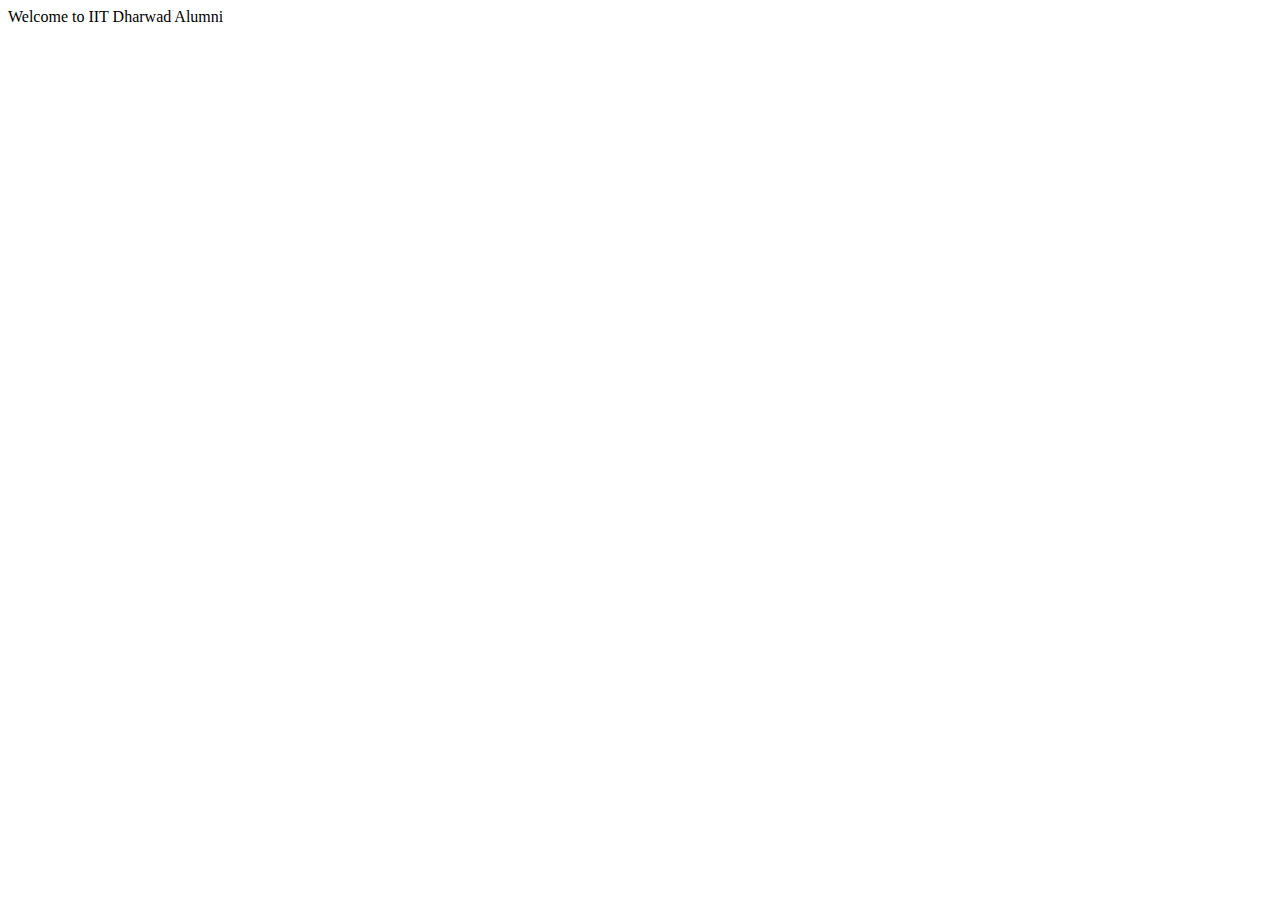
<file: alumi_index.html>
<html>
<head>
<meta name="google-site-verification" content="TKXsas8RogN-gRK9hc7ThKIgQlikOLUyGDD5Fta9hMk" />
<title> IITDh Alumni </title>
</head>
<body>
Welcome to IIT Dharwad Alumni
</body>
</html>
</file>
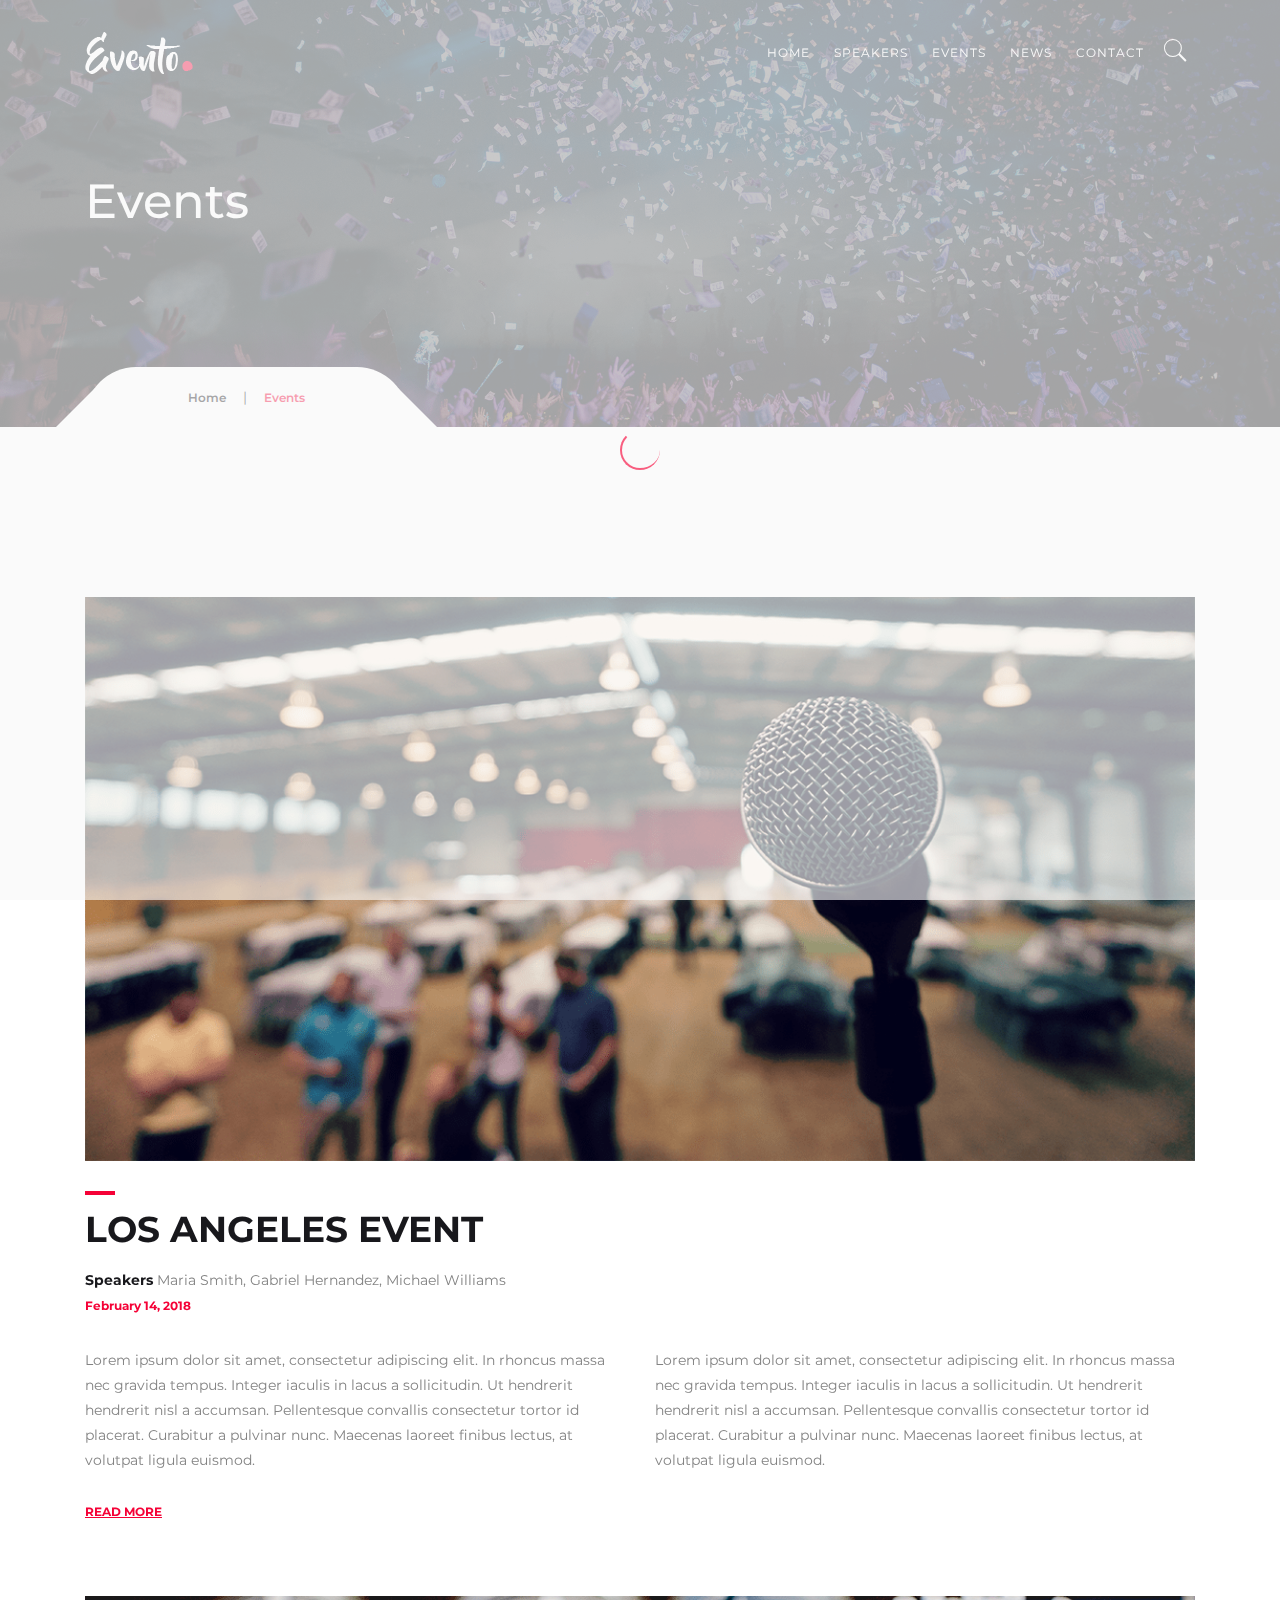
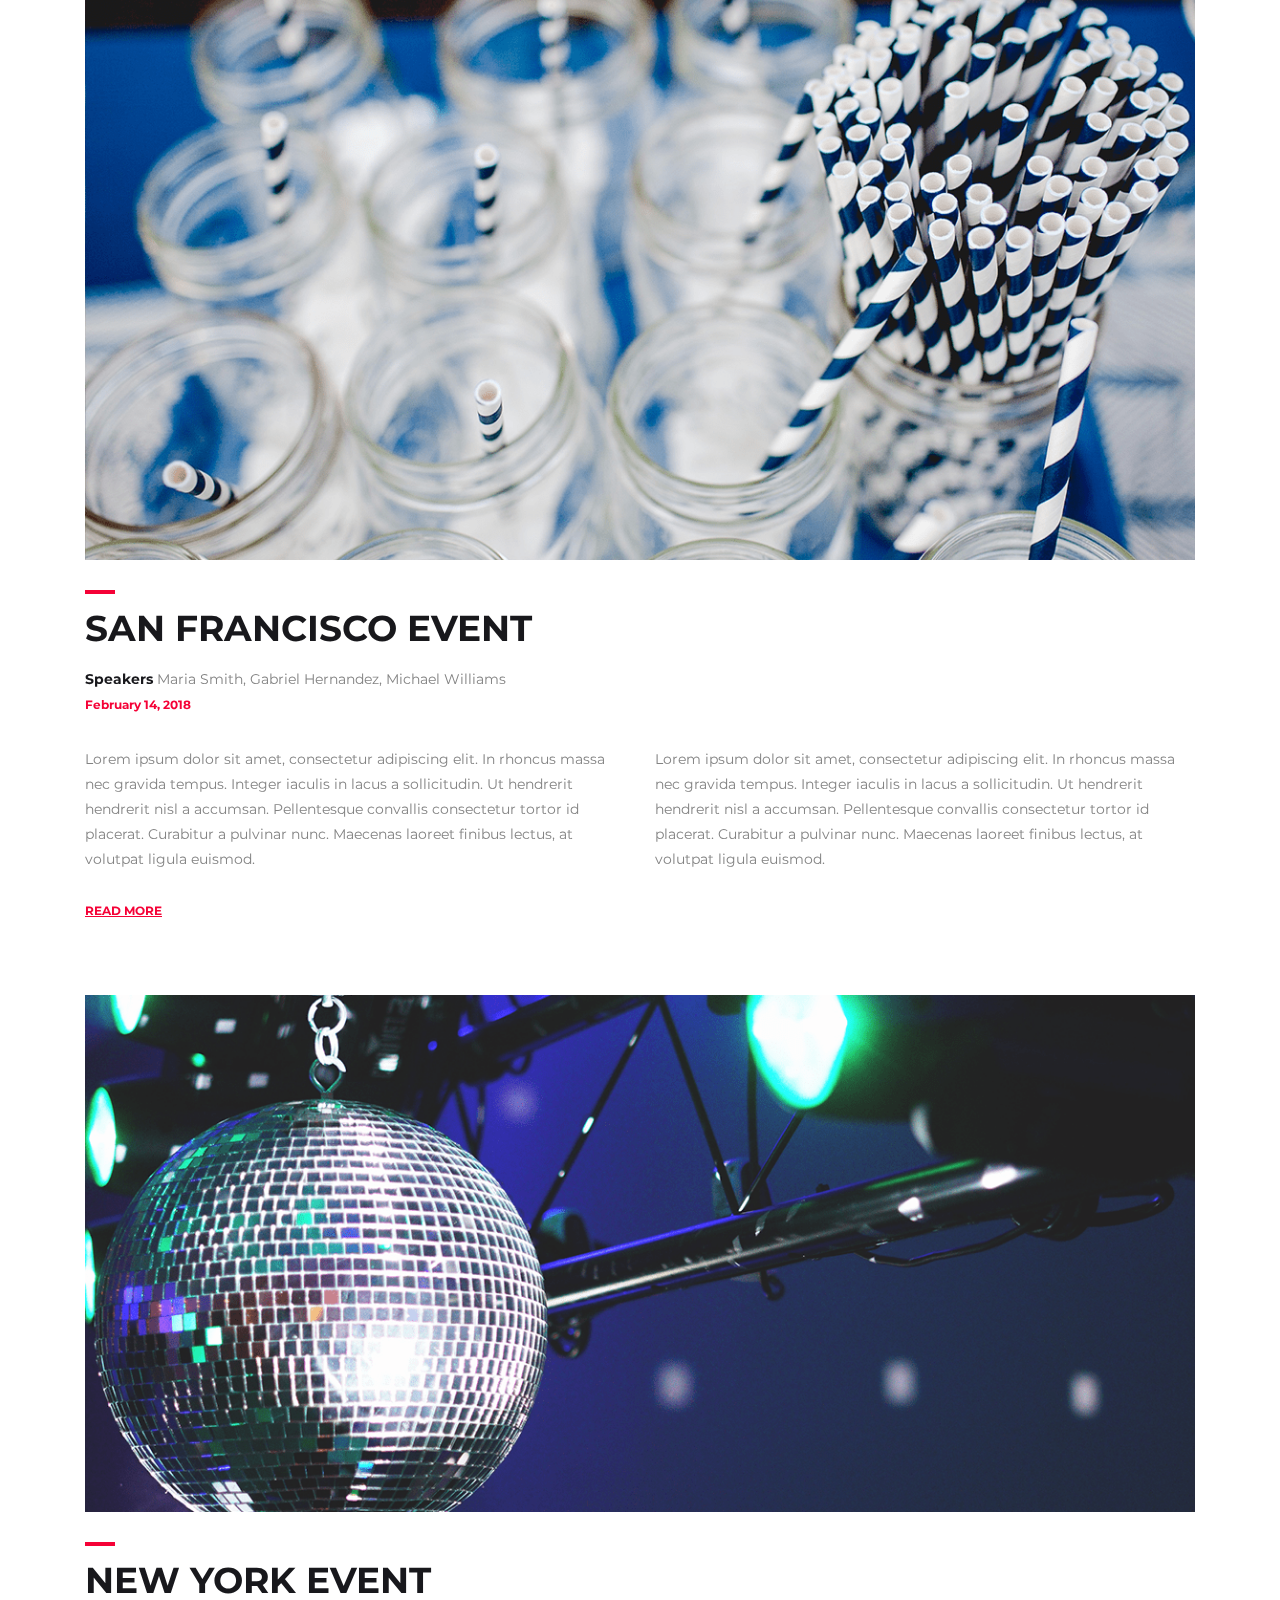
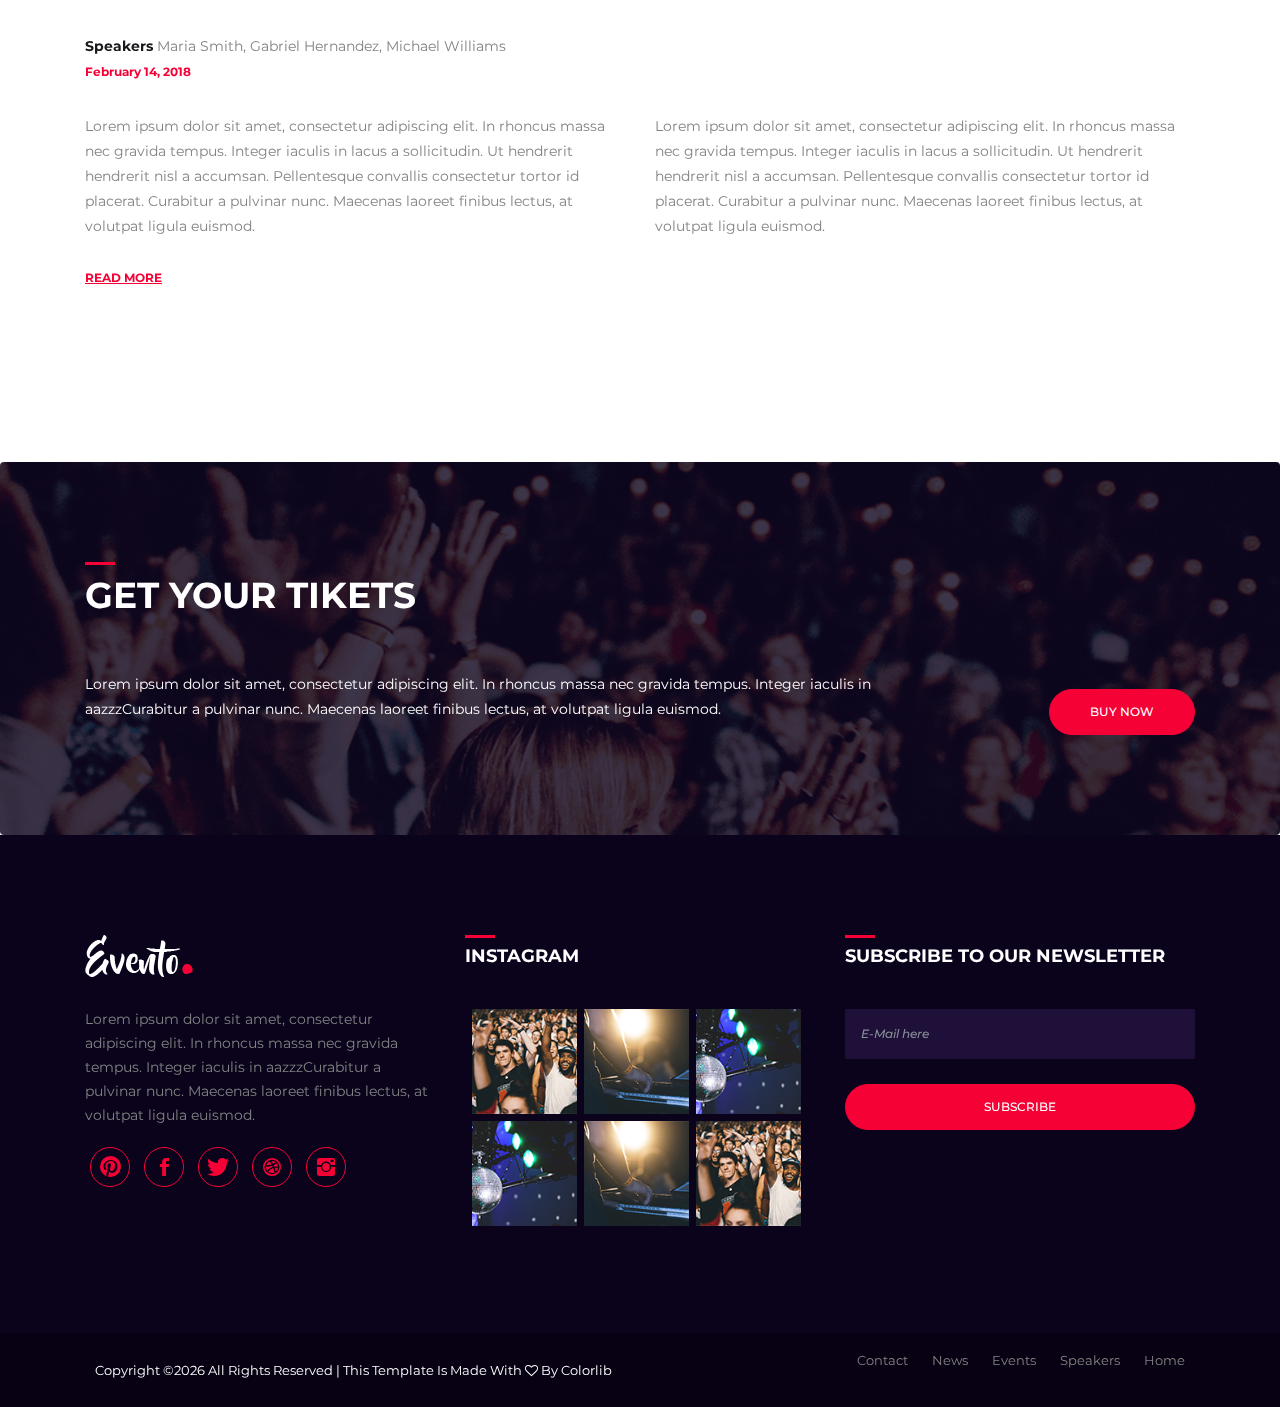
<file: events.html>
<!DOCTYPE html>
<html lang="en">
<head>
    <!-- ========== Meta Tags ========== -->
    <meta charset="UTF-8">
    <meta name="description" content="Evento -Event Html Template">
    <meta name="keywords" content="Evento , Event , Html, Template">
    <meta name="author" content="ColorLib">
    <meta name="viewport" content="width=device-width, initial-scale=1, maximum-scale=1">
    <!-- ========== Title ========== -->
    <title>Micro Waves Music</title>
    <!-- ========== Favicon Ico ========== -->
    <!--<link rel="icon" href="fav.ico">-->
    <!-- ========== STYLESHEETS ========== -->
    <!-- Bootstrap CSS -->
    <link href="assets/css/bootstrap.min.css" rel="stylesheet">
    <!-- Fonts Icon CSS -->
    <link href="assets/css/font-awesome.min.css" rel="stylesheet">
    <link href="assets/css/et-line.css" rel="stylesheet">
    <link href="assets/css/ionicons.min.css" rel="stylesheet">
    <!-- Carousel CSS -->
    <link href="assets/css/owl.carousel.min.css" rel="stylesheet">
    <link href="assets/css/owl.theme.default.min.css" rel="stylesheet">
    <!-- Animate CSS -->
    <link rel="stylesheet" href="assets/css/animate.min.css">
    <!-- Custom styles for this template -->
    <link href="assets/css/main.css" rel="stylesheet">
</head>
<body>
<div class="loader">
    <div class="loader-outter"></div>
    <div class="loader-inner"></div>
</div>

<!--header start here -->
<header class="header navbar fixed-top navbar-expand-md">
    <div class="container">
        <a class="navbar-brand logo" href="#">
            <img src="assets/img/logo.png" alt="Evento"/>
        </a>
        <button class="navbar-toggler" type="button" data-toggle="collapse" data-target="#headernav" aria-expanded="false" aria-label="Toggle navigation">
            <span class="lnr lnr-text-align-right"></span>
        </button>
        <div class="collapse navbar-collapse flex-sm-row-reverse" id="headernav">
            <ul class=" nav navbar-nav menu">
                <li class="nav-item">
                    <a class="nav-link active" href="#">Home</a>
                </li>
                <li class="nav-item">
                    <a class="nav-link " href="#">Speakers</a>
                </li>
                <li class="nav-item">
                    <a class="nav-link " href="#">Events</a>
                </li>
                <li class="nav-item">
                    <a class="nav-link " href="#">News</a>
                </li>
                <li class="nav-item">
                    <a class="nav-link " href="#">Contact</a>
                </li>
                <li class="search_btn">
                    <a  href="#">
                        <i class="ion-ios-search"></i>
                    </a>
                </li>
            </ul>
        </div>
    </div>
</header>
<!--header end here-->

<!--page title section-->
<section class="inner_cover parallax-window" data-parallax="scroll" data-image-src="assets/img/bg/bg-img.png">
    <div class="overlay_dark"></div>
    <div class="container">
        <div class="row justify-content-center align-items-center">
            <div class="col-12">
                <div class="inner_cover_content">
                    <h3>
                       Events
                    </h3>
                </div>
            </div>
        </div>

        <div class="breadcrumbs">
            <ul>
                <li><a href="#">Home</a>  |   </li>
                <li><span>Events</span></li>
            </ul>
        </div>
    </div>
</section>
<!--page title section end-->


<!--events section -->
<section class="pt100 pb100">
    <div class="container">

        <div class="event_box">
            <img src="assets/img/events/event1.png" alt="event">
            <div class="event_info">
                <div class="event_title">
                    Los Angeles Event
                </div>
                <div class="speakers">
                    <strong>Speakers</strong>
                    <span>Maria Smith,  Gabriel Hernandez,  Michael Williams</span>
                </div>
                <div class="event_date">
                    February 14, 2018
                </div>
            </div>
            <div class="event_word">
                <div class="row justify-content-center">
                    <div class="col-md-6 col-12">
                        Lorem ipsum dolor sit amet, consectetur adipiscing elit. In rhoncus massa nec gravida tempus. Integer iaculis in lacus a sollicitudin. Ut hendrerit hendrerit nisl a accumsan. Pellentesque convallis consectetur tortor id placerat. Curabitur a pulvinar nunc. Maecenas laoreet finibus lectus, at volutpat ligula euismod.
                    </div>
                    <div class="col-md-6 col-12">
                        Lorem ipsum dolor sit amet, consectetur adipiscing elit. In rhoncus massa nec gravida tempus. Integer iaculis in lacus a sollicitudin. Ut hendrerit hendrerit nisl a accumsan. Pellentesque convallis consectetur tortor id placerat. Curabitur a pulvinar nunc. Maecenas laoreet finibus lectus, at volutpat ligula euismod.
                    </div>
                </div>
            </div>
            <a href="#" class="readmore_btn">read more</a>
        </div>

        <div class="event_box">
            <img src="assets/img/events/event2.png" alt="event">
            <div class="event_info">
                <div class="event_title">
                    san francisco Event
                </div>
                <div class="speakers">
                    <strong>Speakers</strong>
                    <span>Maria Smith,  Gabriel Hernandez,  Michael Williams</span>
                </div>
                <div class="event_date">
                    February 14, 2018
                </div>
            </div>
            <div class="event_word">
                <div class="row justify-content-center">
                    <div class="col-md-6 col-12">
                        Lorem ipsum dolor sit amet, consectetur adipiscing elit. In rhoncus massa nec gravida tempus. Integer iaculis in lacus a sollicitudin. Ut hendrerit hendrerit nisl a accumsan. Pellentesque convallis consectetur tortor id placerat. Curabitur a pulvinar nunc. Maecenas laoreet finibus lectus, at volutpat ligula euismod.
                    </div>
                    <div class="col-md-6 col-12">
                        Lorem ipsum dolor sit amet, consectetur adipiscing elit. In rhoncus massa nec gravida tempus. Integer iaculis in lacus a sollicitudin. Ut hendrerit hendrerit nisl a accumsan. Pellentesque convallis consectetur tortor id placerat. Curabitur a pulvinar nunc. Maecenas laoreet finibus lectus, at volutpat ligula euismod.
                    </div>
                </div>
            </div>
            <a href="#" class="readmore_btn">read more</a>
        </div>

        <div class="event_box">
            <img src="assets/img/events/event3.png" alt="event">
            <div class="event_info">
                <h5 class="event_title">
                    New york Event
                </h5>
                <div class="speakers">
                    <strong>Speakers</strong>
                    <span>Maria Smith,  Gabriel Hernandez,  Michael Williams</span>
                </div>
                <div class="event_date">
                    February 14, 2018
                </div>
            </div>
            <div class="event_word">
                <div class="row justify-content-center">
                    <div class="col-md-6 col-12">
                        Lorem ipsum dolor sit amet, consectetur adipiscing elit. In rhoncus massa nec gravida tempus. Integer iaculis in lacus a sollicitudin. Ut hendrerit hendrerit nisl a accumsan. Pellentesque convallis consectetur tortor id placerat. Curabitur a pulvinar nunc. Maecenas laoreet finibus lectus, at volutpat ligula euismod.
                    </div>
                    <div class="col-md-6 col-12">
                        Lorem ipsum dolor sit amet, consectetur adipiscing elit. In rhoncus massa nec gravida tempus. Integer iaculis in lacus a sollicitudin. Ut hendrerit hendrerit nisl a accumsan. Pellentesque convallis consectetur tortor id placerat. Curabitur a pulvinar nunc. Maecenas laoreet finibus lectus, at volutpat ligula euismod.
                    </div>
                </div>
            </div>
            <a href="#" class="readmore_btn">read more</a>
        </div>

    </div>
</section>
<!--event section end -->



<!--get tickets section -->
<section class="bg-img pt100 pb100" style="background-image: url('assets/img/bg/tickets.png');">
    <div class="container">
        <div class="section_title mb30">
            <h3 class="title color-light">
                GEt your tikets
            </h3>
        </div>
        <div class="row justify-content-center align-items-center">
            <div class="col-md-9 text-md-left text-center color-light">
                Lorem ipsum dolor sit amet, consectetur adipiscing elit. In rhoncus massa nec gravida tempus. Integer iaculis in aazzzCurabitur a pulvinar nunc. Maecenas laoreet finibus lectus, at volutpat ligula euismod.
            </div>
            <div class="col-md-3 text-md-right text-center">
                <a href="#" class="btn btn-primary btn-rounded mt30">buy now</a>
            </div>
        </div>
    </div>
</section>
<!--get tickets section end-->

<!--footer start -->
<footer>
    <div class="container">
        <div class="row justify-content-center">

            <div class="col-md-4 col-12">
                <div class="footer_box">
                    <div class="footer_header">
                        <div class="footer_logo">
                            <img src="assets/img/logo.png" alt="evento">
                        </div>
                    </div>
                    <div class="footer_box_body">
                        <p>
                            Lorem ipsum dolor sit amet, consectetur adipiscing elit. In rhoncus massa nec gravida tempus. Integer iaculis in aazzzCurabitur a pulvinar nunc. Maecenas laoreet finibus lectus, at volutpat ligula euismod.
                        </p>
                        <ul class="footer_social">
                            <li>
                                <a href="#"><i class="ion-social-pinterest"></i></a>
                            </li>
                            <li>
                                <a href="#"><i class="ion-social-facebook"></i></a>
                            </li>
                            <li>
                                <a href="#"><i class="ion-social-twitter"></i></a>
                            </li>
                            <li>
                                <a href="#"><i class="ion-social-dribbble"></i></a>
                            </li>
                            <li>
                                <a href="#"><i class="ion-social-instagram"></i></a>
                            </li>
                        </ul>
                    </div>
                </div>
            </div>

            <div class="col-12 col-md-4">
                <div class="footer_box">
                    <div class="footer_header">
                        <h4 class="footer_title">
                            instagram
                        </h4>
                    </div>
                    <div class="footer_box_body">
                        <ul class="instagram_list">
                            <li>
                                <a href="#">
                                    <img src="assets/img/cleander/c1.png" alt="instagram">
                                </a>
                            </li>
                            <li>
                                <a href="#">
                                    <img src="assets/img/cleander/c2.png" alt="instagram">
                                </a>
                            </li>
                            <li>
                                <a href="#">
                                    <img src="assets/img/cleander/c3.png" alt="instagram">
                                </a>
                            </li>
                            <li>
                                <a href="#">
                                    <img src="assets/img/cleander/c3.png" alt="instagram">
                                </a>
                            </li>
                            <li>
                                <a href="#">
                                    <img src="assets/img/cleander/c2.png" alt="instagram">
                                </a>
                            </li>
                            <li>
                                <a href="#">
                                    <img src="assets/img/cleander/c1.png" alt="instagram">
                                </a>
                            </li>
                        </ul>
                    </div>
                </div>
            </div>

            <div class="col-12 col-md-4">
                <div class="footer_box">
                    <div class="footer_header">
                        <h4 class="footer_title">
                            subscribe to our newsletter
                        </h4>
                    </div>
                    <div class="footer_box_body">
                        <div class="newsletter_form">
                            <input type="email" class="form-control" placeholder="E-Mail here">
                            <button class="btn btn-rounded btn-block btn-primary">SUBSCRIBE</button>
                        </div>
                    </div>
                </div>
            </div>
        </div>
    </div>
</footer>
<div class="copyright_footer">
    <div class="container">
        <div class="row justify-content-center">
            <div class="col-md-6 col-12">
                <p><!-- Link back to Colorlib can't be removed. Template is licensed under CC BY 3.0. -->
Copyright &copy;<script>document.write(new Date().getFullYear());</script> All rights reserved | This template is made with <i class="fa fa-heart-o" aria-hidden="true"></i> by <a href="https://colorlib.com" target="_blank">Colorlib</a>
<!-- Link back to Colorlib can't be removed. Template is licensed under CC BY 3.0. --></p>
            </div>
            <div class="col-12 col-md-6 ">
                <ul class="footer_menu">
                    <li>
                        <a href="#">Home</a>
                    </li>
                    <li>
                        <a href="#">Speakers</a>
                    </li>
                    <li>
                        <a href="#">Events</a>
                    </li>
                    <li>
                        <a href="#">News</a>
                    </li>
                    <li>
                        <a href="#">Contact</a>
                    </li>
                </ul>
            </div>
        </div>
    </div>
</div>
<!--footer end -->

<!-- jquery -->
<script src="assets/js/jquery.min.js"></script>
<!-- bootstrap -->
<script src="assets/js/popper.js"></script>
<script src="assets/js/bootstrap.min.js"></script>
<script src="assets/js/waypoints.min.js"></script>
<!--slick carousel -->
<script src="assets/js/owl.carousel.min.js"></script>
<!--parallax -->
<script src="assets/js/parallax.min.js"></script>
<!--Counter up -->
<script src="assets/js/jquery.counterup.min.js"></script>
<!--Counter down -->
<script src="assets/js/jquery.countdown.min.js"></script>
<!-- WOW JS -->
<script src="assets/js/wow.min.js"></script>
<!-- Custom js -->
<script src="assets/js/main.js"></script>
</body>
</html>
</file>
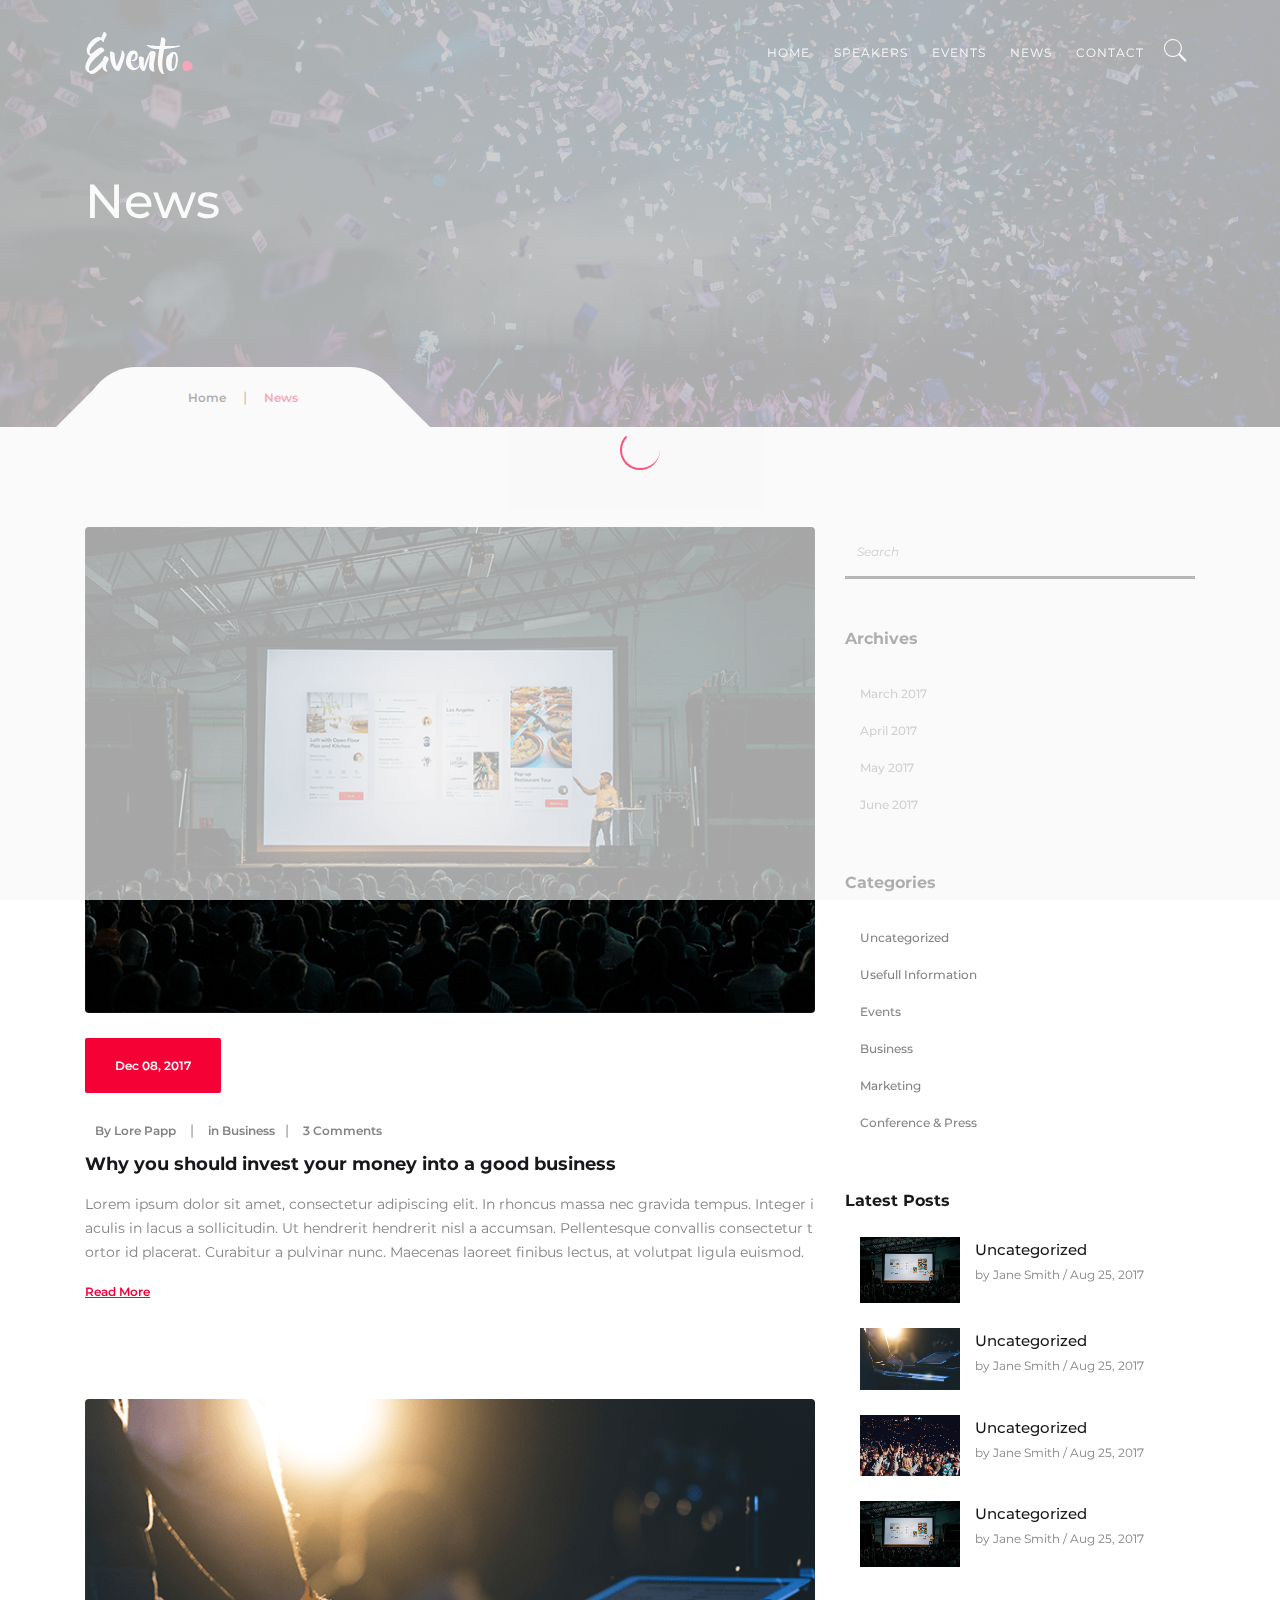
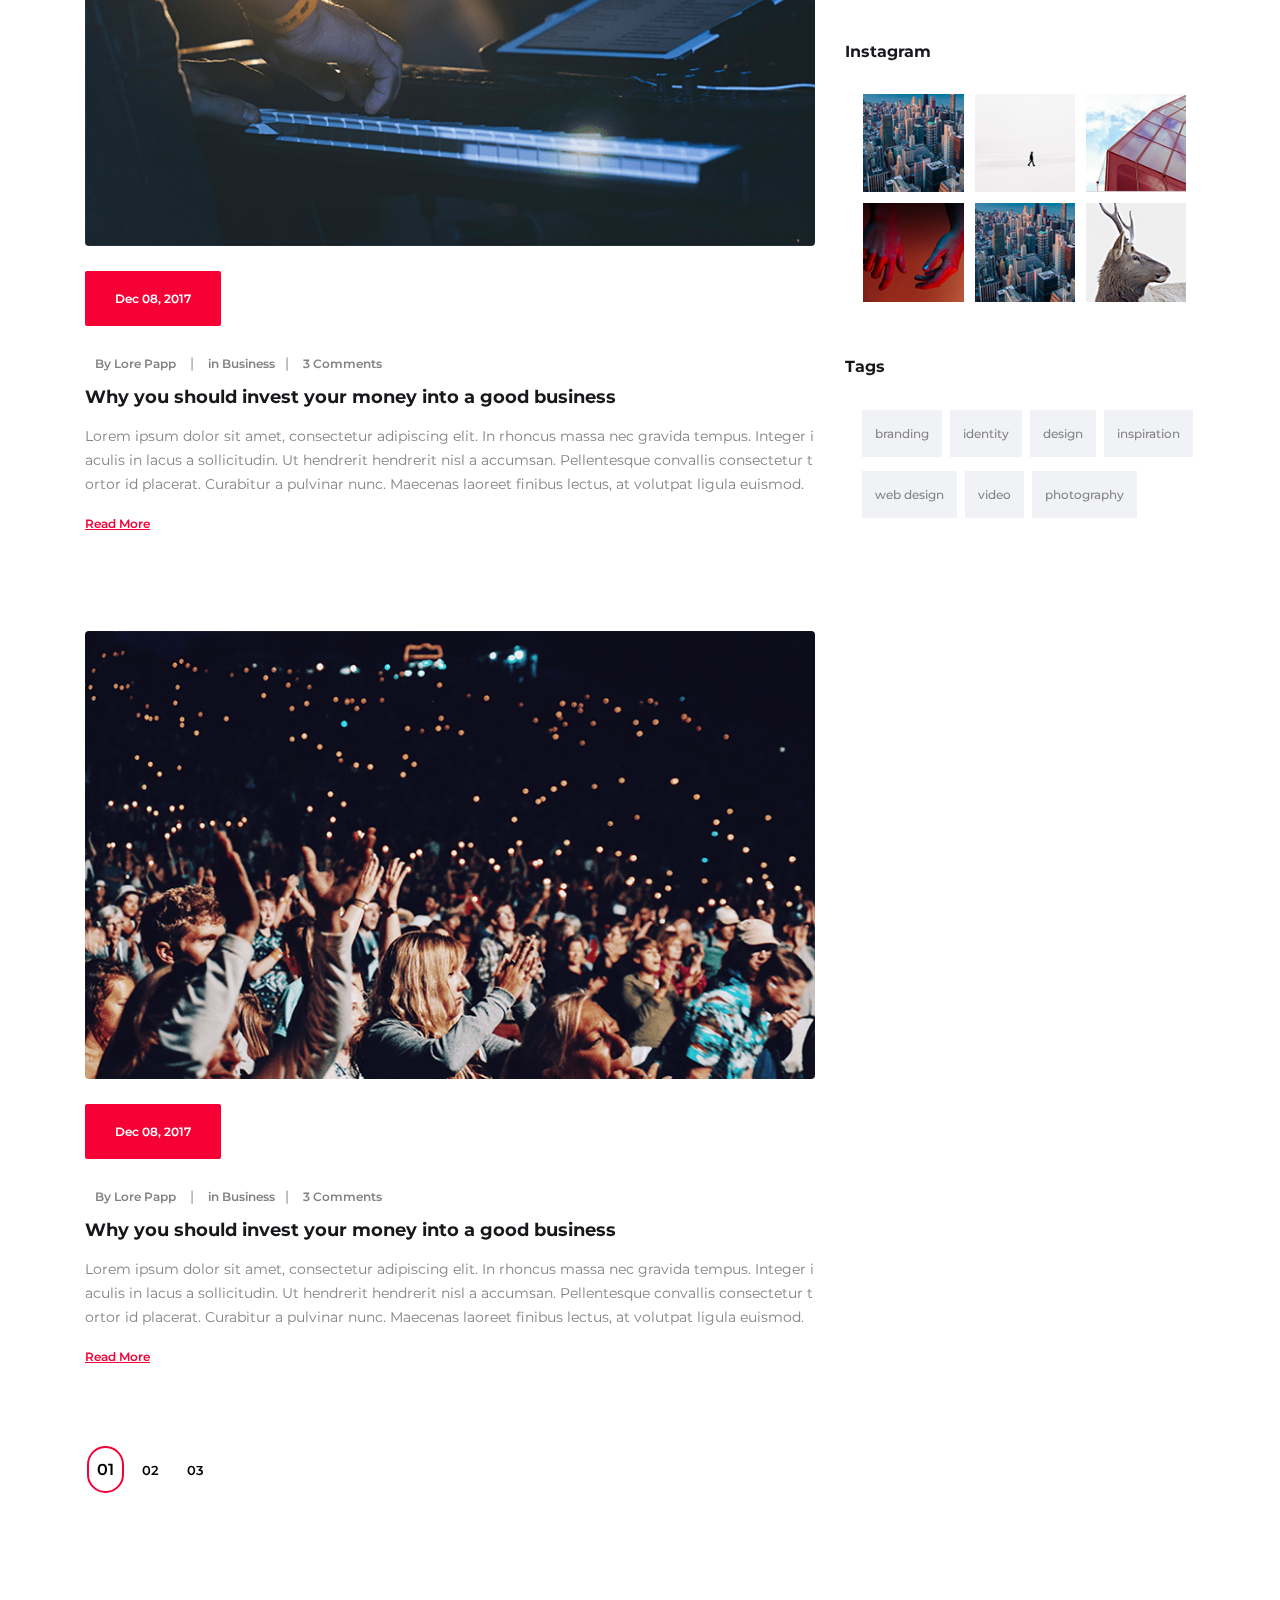
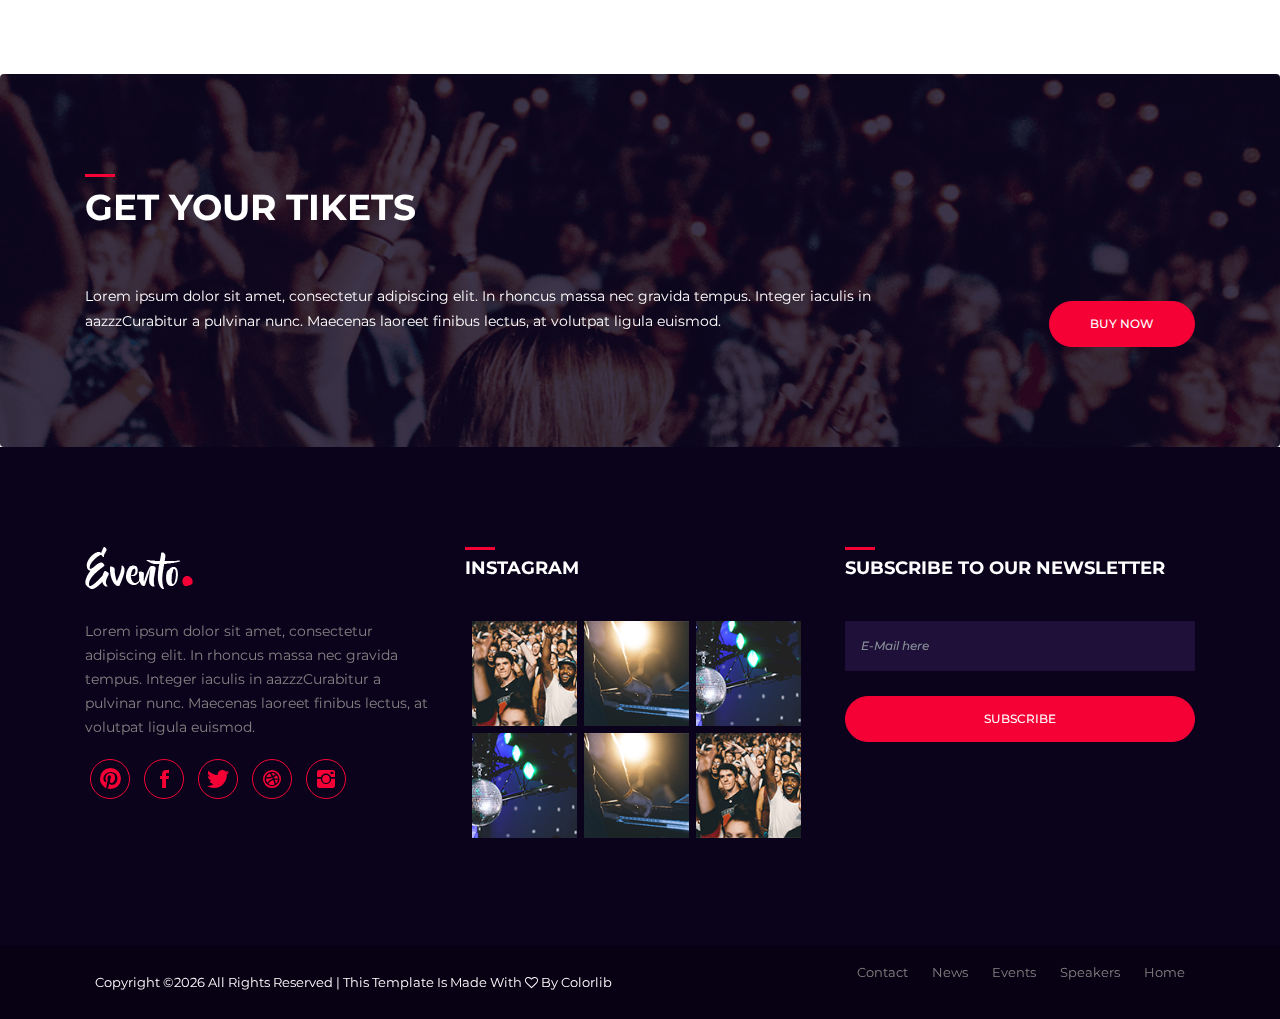
<file: news.html>
<!DOCTYPE html>
<html lang="en">
<head>
    <!-- ========== Meta Tags ========== -->
    <meta charset="UTF-8">
    <meta name="description" content="Evento -Event Html Template">
    <meta name="keywords" content="Evento , Event , Html, Template">
    <meta name="author" content="ColorLib">
    <meta name="viewport" content="width=device-width, initial-scale=1, maximum-scale=1">
    <!-- ========== Title ========== -->
    <title>Micro Waves Music</title>
    <!-- ========== Favicon Ico ========== -->
    <!--<link rel="icon" href="fav.ico">-->
    <!-- ========== STYLESHEETS ========== -->
    <!-- Bootstrap CSS -->
    <link href="assets/css/bootstrap.min.css" rel="stylesheet">
    <!-- Fonts Icon CSS -->
    <link href="assets/css/font-awesome.min.css" rel="stylesheet">
    <link href="assets/css/et-line.css" rel="stylesheet">
    <link href="assets/css/ionicons.min.css" rel="stylesheet">
    <!-- Carousel CSS -->
    <link href="assets/css/owl.carousel.min.css" rel="stylesheet">
    <link href="assets/css/owl.theme.default.min.css" rel="stylesheet">
    <!-- Animate CSS -->
    <link rel="stylesheet" href="assets/css/animate.min.css">
    <!-- Custom styles for this template -->
    <link href="assets/css/main.css" rel="stylesheet">
</head>
<body>
<div class="loader">
    <div class="loader-outter"></div>
    <div class="loader-inner"></div>
</div>

<!--header start here -->
<header class="header navbar fixed-top navbar-expand-md">
    <div class="container">
        <a class="navbar-brand logo" href="#">
            <img src="assets/img/logo.png" alt="Evento"/>
        </a>
        <button class="navbar-toggler" type="button" data-toggle="collapse" data-target="#headernav" aria-expanded="false" aria-label="Toggle navigation">
            <span class="lnr lnr-text-align-right"></span>
        </button>
        <div class="collapse navbar-collapse flex-sm-row-reverse" id="headernav">
            <ul class=" nav navbar-nav menu">
                <li class="nav-item">
                    <a class="nav-link active" href="#">Home</a>
                </li>
                <li class="nav-item">
                    <a class="nav-link " href="#">Speakers</a>
                </li>
                <li class="nav-item">
                    <a class="nav-link " href="#">Events</a>
                </li>
                <li class="nav-item">
                    <a class="nav-link " href="#">News</a>
                </li>
                <li class="nav-item">
                    <a class="nav-link " href="#">Contact</a>
                </li>
                <li class="search_btn">
                    <a  href="#">
                        <i class="ion-ios-search"></i>
                    </a>
                </li>
            </ul>
        </div>
    </div>
</header>
<!--header end here-->

<!--page title section-->
<section class="inner_cover parallax-window" data-parallax="scroll" data-image-src="assets/img/bg/bg-img.png">
    <div class="overlay_dark"></div>
    <div class="container">
        <div class="row justify-content-center align-items-center">
            <div class="col-12">
                <div class="inner_cover_content">
                    <h3>
                        News
                    </h3>
                </div>
            </div>
        </div>

        <div class="breadcrumbs">
            <ul>
                <li><a href="#">Home</a>   |  </li>
                <li><span>News</span></li>
            </ul>
        </div>
    </div>
</section>
<!--page title section end-->


<!--events section -->
<section class="pt100 pb100">
    <div class="container">
        <div class="row justify-content-center">
            <!--blog section start -->
            <div class="col-12 col-md-8">
                <div class="blog_card">
                    <img src="assets/img/blog/blog1.png" alt="blog News ">
                    <div class="blog_box_data">
                        <span class="blog_date">
                            Dec 08, 2017
                        </span>
                        <div class="blog_meta">
                            <span><a href="#">By Lore Papp</a></span>  | <span><a href="#">  in Business   </a></span>|  <span><a href="#">3 Comments</a></span>
                        </div>
                        <h5>
                            Why you should invest your money into a good business
                        </h5>
                        <p class="blog_word">
                            Lorem ipsum dolor sit amet, consectetur adipiscing elit. In rhoncus massa nec gravida tempus. Integer iaculis in lacus a sollicitudin. Ut hendrerit hendrerit nisl a accumsan. Pellentesque convallis consectetur tortor id placerat. Curabitur a pulvinar nunc. Maecenas laoreet finibus lectus, at volutpat ligula euismod.
                        </p>
                        <a href="#" class="readmore_btn">Read More</a>
                    </div>
                </div>

                <div class="blog_card">
                    <img src="assets/img/blog/blog2.png" alt="blog News ">
                    <div class="blog_box_data">
                        <span class="blog_date">
                            Dec 08, 2017
                        </span>
                        <div class="blog_meta">
                            <span><a href="#">By Lore Papp</a></span>  | <span><a href="#">  in Business   </a></span>|  <span><a href="#">3 Comments</a></span>
                        </div>
                        <h5>
                            Why you should invest your money into a good business
                        </h5>
                        <p class="blog_word">
                            Lorem ipsum dolor sit amet, consectetur adipiscing elit. In rhoncus massa nec gravida tempus. Integer iaculis in lacus a sollicitudin. Ut hendrerit hendrerit nisl a accumsan. Pellentesque convallis consectetur tortor id placerat. Curabitur a pulvinar nunc. Maecenas laoreet finibus lectus, at volutpat ligula euismod.
                        </p>
                        <a href="#" class="readmore_btn">Read More</a>
                    </div>
                </div>

                <div class="blog_card">
                    <img src="assets/img/blog/blog3.png" alt="blog News ">
                    <div class="blog_box_data">
                        <span class="blog_date">
                            Dec 08, 2017
                        </span>
                        <div class="blog_meta">
                            <span><a href="#">By Lore Papp</a></span>  | <span><a href="#">  in Business   </a></span>|  <span><a href="#">3 Comments</a></span>
                        </div>
                        <h5>
                            Why you should invest your money into a good business
                        </h5>
                        <p class="blog_word">
                            Lorem ipsum dolor sit amet, consectetur adipiscing elit. In rhoncus massa nec gravida tempus. Integer iaculis in lacus a sollicitudin. Ut hendrerit hendrerit nisl a accumsan. Pellentesque convallis consectetur tortor id placerat. Curabitur a pulvinar nunc. Maecenas laoreet finibus lectus, at volutpat ligula euismod.
                        </p>
                        <a href="#" class="readmore_btn">Read More</a>
                    </div>
                </div>


                <!--pagenition menu-->
                <div class="mt70 mb70">
                    <ul class="nav_menu">
                        <li class="active"><span>01</span></li>
                        <li><a href="#">02</a></li>
                        <li><a href="#">03</a></li>
                    </ul>
                </div>
                <!--pageintion -->

            </div>
            <!--blog section end-->

            <!--sidebar section -->
            <div class="col-12 col-md-4">
                <div class="sidebar">
                    <div class="widget widget_search">
                        <div class="search-form">
                            <input type="text" class="search-field" placeholder="Search">
                        </div>
                    </div>
                    <div class="widget widget_categories">
                        <h4 class="widget-title">
                            Archives
                        </h4>
                        <ul>
                            <li><a href="#">March 2017</a></li>
                            <li><a href="#">April 2017</a></li>
                            <li><a href="#">May 2017</a></li>
                            <li><a href="#">June 2017</a></li>
                        </ul>
                    </div>
                    <div class="widget widget_categories">
                        <h4 class="widget-title">
                            Categories
                        </h4>
                        <ul>
                            <li><a href="#">Uncategorized</a></li>
                            <li><a href="#">Usefull Information</a></li>
                            <li><a href="#">Events</a></li>
                            <li><a href="#">Business</a></li>
                            <li><a href="#">Marketing</a></li>
                            <li><a href="#">Conference & Press</a></li>
                        </ul>
                    </div>

                    <div class="widget widget_latest_post">
                        <h4 class="widget-title">
                            Latest Posts
                        </h4>
                        <ul>
                            <li>
                                <div class="widget_recent_posts">
                                    <img src="assets/img/blog/blog1.png" alt="news">
                                    <div class="content">
                                        <a href="#">Uncategorized</a>
                                        <p>by Jane Smith / Aug 25, 2017</p>
                                    </div>
                                </div>
                            </li>
                            <li>
                                <div class="widget_recent_posts">
                                    <img src="assets/img/blog/blog2.png" alt="news">
                                    <div class="content">
                                        <a href="#">Uncategorized</a>
                                        <p>by Jane Smith / Aug 25, 2017</p>
                                    </div>
                                </div>
                            </li>
                            <li>
                                <div class="widget_recent_posts">
                                    <img src="assets/img/blog/blog3.png" alt="news">
                                    <div class="content">
                                        <a href="#">Uncategorized</a>
                                        <p>by Jane Smith / Aug 25, 2017</p>
                                    </div>
                                </div>
                            </li>
                            <li>
                                <div class="widget_recent_posts">
                                    <img src="assets/img/blog/blog1.png" alt="news">
                                    <div class="content">
                                        <a href="#">Uncategorized</a>
                                        <p>by Jane Smith / Aug 25, 2017</p>
                                    </div>
                                </div>
                            </li>
                        </ul>
                    </div>

                    <div class="widget widget_instagram">
                        <h4 class="widget-title">
                            Instagram
                        </h4>
                        <ul>
                            <li><a href="#"><img src="assets/img/blog/instagram/inst5.png" alt="instagram"></a></li>
                            <li><a href="#"><img src="assets/img/blog/instagram/inst2.png" alt="instagram"></a></li>
                            <li><a href="#"><img src="assets/img/blog/instagram/inst3.png" alt="instagram"></a></li>
                            <li><a href="#"><img src="assets/img/blog/instagram/inst4.png" alt="instagram"></a></li>
                            <li><a href="#"><img src="assets/img/blog/instagram/inst5.png" alt="instagram"></a></li>
                            <li><a href="#"><img src="assets/img/blog/instagram/inst6.png" alt="instagram"></a></li>
                        </ul>
                    </div>
                    <div class="widget widget_tags">
                        <h4 class="widget-title">
                            Tags
                        </h4>
                        <ul>
                            <li><a href="#">branding</a></li>
                            <li><a href="#">identity</a></li>
                            <li><a href="#">design</a></li>
                            <li><a href="#">inspiration</a></li>
                            <li><a href="#">web design</a></li>
                            <li><a href="#">video</a></li>
                            <li><a href="#">photography</a></li>
                        </ul>
                    </div>
                </div>
            </div>
            <!--sidebar section end -->

        </div>
    </div>
</section>
<!--event section end -->



<!--get tickets section -->
<section class="bg-img pt100 pb100" style="background-image: url('assets/img/bg/tickets.png');">
    <div class="container">
        <div class="section_title mb30">
            <h3 class="title color-light">
                GEt your tikets
            </h3>
        </div>
        <div class="row justify-content-center align-items-center">
            <div class="col-md-9 text-md-left text-center color-light">
                Lorem ipsum dolor sit amet, consectetur adipiscing elit. In rhoncus massa nec gravida tempus. Integer iaculis in aazzzCurabitur a pulvinar nunc. Maecenas laoreet finibus lectus, at volutpat ligula euismod.
            </div>
            <div class="col-md-3 text-md-right text-center">
                <a href="#" class="btn btn-primary btn-rounded mt30">buy now</a>
            </div>
        </div>
    </div>
</section>
<!--get tickets section end-->

<!--footer start -->
<footer>
    <div class="container">
        <div class="row justify-content-center">

            <div class="col-md-4 col-12">
                <div class="footer_box">
                    <div class="footer_header">
                        <div class="footer_logo">
                            <img src="assets/img/logo.png" alt="evento">
                        </div>
                    </div>
                    <div class="footer_box_body">
                        <p>
                            Lorem ipsum dolor sit amet, consectetur adipiscing elit. In rhoncus massa nec gravida tempus. Integer iaculis in aazzzCurabitur a pulvinar nunc. Maecenas laoreet finibus lectus, at volutpat ligula euismod.
                        </p>
                        <ul class="footer_social">
                            <li>
                                <a href="#"><i class="ion-social-pinterest"></i></a>
                            </li>
                            <li>
                                <a href="#"><i class="ion-social-facebook"></i></a>
                            </li>
                            <li>
                                <a href="#"><i class="ion-social-twitter"></i></a>
                            </li>
                            <li>
                                <a href="#"><i class="ion-social-dribbble"></i></a>
                            </li>
                            <li>
                                <a href="#"><i class="ion-social-instagram"></i></a>
                            </li>
                        </ul>
                    </div>
                </div>
            </div>

            <div class="col-12 col-md-4">
                <div class="footer_box">
                    <div class="footer_header">
                        <h4 class="footer_title">
                            instagram
                        </h4>
                    </div>
                    <div class="footer_box_body">
                        <ul class="instagram_list">
                            <li>
                                <a href="#">
                                    <img src="assets/img/cleander/c1.png" alt="instagram">
                                </a>
                            </li>
                            <li>
                                <a href="#">
                                    <img src="assets/img/cleander/c2.png" alt="instagram">
                                </a>
                            </li>
                            <li>
                                <a href="#">
                                    <img src="assets/img/cleander/c3.png" alt="instagram">
                                </a>
                            </li>
                            <li>
                                <a href="#">
                                    <img src="assets/img/cleander/c3.png" alt="instagram">
                                </a>
                            </li>
                            <li>
                                <a href="#">
                                    <img src="assets/img/cleander/c2.png" alt="instagram">
                                </a>
                            </li>
                            <li>
                                <a href="#">
                                    <img src="assets/img/cleander/c1.png" alt="instagram">
                                </a>
                            </li>
                        </ul>
                    </div>
                </div>
            </div>

            <div class="col-12 col-md-4">
                <div class="footer_box">
                    <div class="footer_header">
                        <h4 class="footer_title">
                            subscribe to our newsletter
                        </h4>
                    </div>
                    <div class="footer_box_body">
                        <div class="newsletter_form">
                            <input type="email" class="form-control" placeholder="E-Mail here">
                            <button class="btn btn-rounded btn-block btn-primary">SUBSCRIBE</button>
                        </div>
                    </div>
                </div>
            </div>
        </div>
    </div>
</footer>
<div class="copyright_footer">
    <div class="container">
        <div class="row justify-content-center">
            <div class="col-md-6 col-12">
                <p><!-- Link back to Colorlib can't be removed. Template is licensed under CC BY 3.0. -->
Copyright &copy;<script>document.write(new Date().getFullYear());</script> All rights reserved | This template is made with <i class="fa fa-heart-o" aria-hidden="true"></i> by <a href="https://colorlib.com" target="_blank">Colorlib</a>
<!-- Link back to Colorlib can't be removed. Template is licensed under CC BY 3.0. --></p>
            </div>
            <div class="col-12 col-md-6 ">
                <ul class="footer_menu">
                    <li>
                        <a href="#">Home</a>
                    </li>
                    <li>
                        <a href="#">Speakers</a>
                    </li>
                    <li>
                        <a href="#">Events</a>
                    </li>
                    <li>
                        <a href="#">News</a>
                    </li>
                    <li>
                        <a href="#">Contact</a>
                    </li>
                </ul>
            </div>
        </div>
    </div>
</div>
<!--footer end -->

<!-- jquery -->
<script src="assets/js/jquery.min.js"></script>
<!-- bootstrap -->
<script src="assets/js/popper.js"></script>
<script src="assets/js/bootstrap.min.js"></script>
<script src="assets/js/waypoints.min.js"></script>
<!--slick carousel -->
<script src="assets/js/owl.carousel.min.js"></script>
<!--parallax -->
<script src="assets/js/parallax.min.js"></script>
<!--Counter up -->
<script src="assets/js/jquery.counterup.min.js"></script>
<!--Counter down -->
<script src="assets/js/jquery.countdown.min.js"></script>
<!-- WOW JS -->
<script src="assets/js/wow.min.js"></script>
<!-- Custom js -->
<script src="assets/js/main.js"></script>
</body>
</html>
</file>
<file: assets/css/et-line.css>
@font-face{font-family:et-line;src:url(../fonts/et-line.eot);src:url(../fonts/et-line.eot?#iefix) format('embedded-opentype'),url(../fonts/et-line.woff) format('woff'),url(../fonts/et-line.ttf) format('truetype'),url(../fonts/et-line.svg#et-line) format('svg');font-weight:400;font-style:normal}[data-icon]:before{font-family:et-line;content:attr(data-icon);speak:none;font-weight:400;font-variant:normal;text-transform:none;line-height:1;-webkit-font-smoothing:antialiased;-moz-osx-font-smoothing:grayscale;display:inline-block}.icon-adjustments,.icon-alarmclock,.icon-anchor,.icon-aperture,.icon-attachment,.icon-bargraph,.icon-basket,.icon-beaker,.icon-bike,.icon-book-open,.icon-briefcase,.icon-browser,.icon-calendar,.icon-camera,.icon-caution,.icon-chat,.icon-circle-compass,.icon-clipboard,.icon-clock,.icon-cloud,.icon-compass,.icon-desktop,.icon-dial,.icon-document,.icon-documents,.icon-download,.icon-dribbble,.icon-edit,.icon-envelope,.icon-expand,.icon-facebook,.icon-flag,.icon-focus,.icon-gears,.icon-genius,.icon-gift,.icon-global,.icon-globe,.icon-googleplus,.icon-grid,.icon-happy,.icon-hazardous,.icon-heart,.icon-hotairballoon,.icon-hourglass,.icon-key,.icon-laptop,.icon-layers,.icon-lifesaver,.icon-lightbulb,.icon-linegraph,.icon-linkedin,.icon-lock,.icon-magnifying-glass,.icon-map,.icon-map-pin,.icon-megaphone,.icon-mic,.icon-mobile,.icon-newspaper,.icon-notebook,.icon-paintbrush,.icon-paperclip,.icon-pencil,.icon-phone,.icon-picture,.icon-pictures,.icon-piechart,.icon-presentation,.icon-pricetags,.icon-printer,.icon-profile-female,.icon-profile-male,.icon-puzzle,.icon-quote,.icon-recycle,.icon-refresh,.icon-ribbon,.icon-rss,.icon-sad,.icon-scissors,.icon-scope,.icon-search,.icon-shield,.icon-speedometer,.icon-strategy,.icon-streetsign,.icon-tablet,.icon-target,.icon-telescope,.icon-toolbox,.icon-tools,.icon-tools-2,.icon-trophy,.icon-tumblr,.icon-twitter,.icon-upload,.icon-video,.icon-wallet,.icon-wine{font-family:et-line;speak:none;font-style:normal;font-weight:400;font-variant:normal;text-transform:none;line-height:1;-webkit-font-smoothing:antialiased;-moz-osx-font-smoothing:grayscale;display:inline-block}.icon-mobile:before{content:"\e000"}.icon-laptop:before{content:"\e001"}.icon-desktop:before{content:"\e002"}.icon-tablet:before{content:"\e003"}.icon-phone:before{content:"\e004"}.icon-document:before{content:"\e005"}.icon-documents:before{content:"\e006"}.icon-search:before{content:"\e007"}.icon-clipboard:before{content:"\e008"}.icon-newspaper:before{content:"\e009"}.icon-notebook:before{content:"\e00a"}.icon-book-open:before{content:"\e00b"}.icon-browser:before{content:"\e00c"}.icon-calendar:before{content:"\e00d"}.icon-presentation:before{content:"\e00e"}.icon-picture:before{content:"\e00f"}.icon-pictures:before{content:"\e010"}.icon-video:before{content:"\e011"}.icon-camera:before{content:"\e012"}.icon-printer:before{content:"\e013"}.icon-toolbox:before{content:"\e014"}.icon-briefcase:before{content:"\e015"}.icon-wallet:before{content:"\e016"}.icon-gift:before{content:"\e017"}.icon-bargraph:before{content:"\e018"}.icon-grid:before{content:"\e019"}.icon-expand:before{content:"\e01a"}.icon-focus:before{content:"\e01b"}.icon-edit:before{content:"\e01c"}.icon-adjustments:before{content:"\e01d"}.icon-ribbon:before{content:"\e01e"}.icon-hourglass:before{content:"\e01f"}.icon-lock:before{content:"\e020"}.icon-megaphone:before{content:"\e021"}.icon-shield:before{content:"\e022"}.icon-trophy:before{content:"\e023"}.icon-flag:before{content:"\e024"}.icon-map:before{content:"\e025"}.icon-puzzle:before{content:"\e026"}.icon-basket:before{content:"\e027"}.icon-envelope:before{content:"\e028"}.icon-streetsign:before{content:"\e029"}.icon-telescope:before{content:"\e02a"}.icon-gears:before{content:"\e02b"}.icon-key:before{content:"\e02c"}.icon-paperclip:before{content:"\e02d"}.icon-attachment:before{content:"\e02e"}.icon-pricetags:before{content:"\e02f"}.icon-lightbulb:before{content:"\e030"}.icon-layers:before{content:"\e031"}.icon-pencil:before{content:"\e032"}.icon-tools:before{content:"\e033"}.icon-tools-2:before{content:"\e034"}.icon-scissors:before{content:"\e035"}.icon-paintbrush:before{content:"\e036"}.icon-magnifying-glass:before{content:"\e037"}.icon-circle-compass:before{content:"\e038"}.icon-linegraph:before{content:"\e039"}.icon-mic:before{content:"\e03a"}.icon-strategy:before{content:"\e03b"}.icon-beaker:before{content:"\e03c"}.icon-caution:before{content:"\e03d"}.icon-recycle:before{content:"\e03e"}.icon-anchor:before{content:"\e03f"}.icon-profile-male:before{content:"\e040"}.icon-profile-female:before{content:"\e041"}.icon-bike:before{content:"\e042"}.icon-wine:before{content:"\e043"}.icon-hotairballoon:before{content:"\e044"}.icon-globe:before{content:"\e045"}.icon-genius:before{content:"\e046"}.icon-map-pin:before{content:"\e047"}.icon-dial:before{content:"\e048"}.icon-chat:before{content:"\e049"}.icon-heart:before{content:"\e04a"}.icon-cloud:before{content:"\e04b"}.icon-upload:before{content:"\e04c"}.icon-download:before{content:"\e04d"}.icon-target:before{content:"\e04e"}.icon-hazardous:before{content:"\e04f"}.icon-piechart:before{content:"\e050"}.icon-speedometer:before{content:"\e051"}.icon-global:before{content:"\e052"}.icon-compass:before{content:"\e053"}.icon-lifesaver:before{content:"\e054"}.icon-clock:before{content:"\e055"}.icon-aperture:before{content:"\e056"}.icon-quote:before{content:"\e057"}.icon-scope:before{content:"\e058"}.icon-alarmclock:before{content:"\e059"}.icon-refresh:before{content:"\e05a"}.icon-happy:before{content:"\e05b"}.icon-sad:before{content:"\e05c"}.icon-facebook:before{content:"\e05d"}.icon-twitter:before{content:"\e05e"}.icon-googleplus:before{content:"\e05f"}.icon-rss:before{content:"\e060"}.icon-tumblr:before{content:"\e061"}.icon-linkedin:before{content:"\e062"}.icon-dribbble:before{content:"\e063"}
</file>
<file: assets/css/main.css>
/*
 * Evento -  Event html  Template
 * Build Date: jan 2018
 * Author: colorlib
 * Copyright (C) 2018 colorlib
 */
/* ------------------------------------- */
/* TABLE OF CONTENTS
/* -------------------------------------
    . GENERAL
    . Header
    . Footer
    . BUTTONS
    . ICON BOXES
    . PROJECTS SECTION (PORTFOLIO)
    . BLOG  SECTION
    . COUNTER SECTION
    . Testimonial SECTION
	. Contact Section
	.PROGRESSBAR
	.SINGLE POST (COMMENTS SIDEBAR TAGS LIST)
	------------------------------------- */
/*  ----------------------------------------------------
1. GENERAL
-------------------------------------------------------- */
/* ----------------IMPORT GOOGLE FONTS ------------------- */
@import url("https://fonts.googleapis.com/css?family=Montserrat:400,500,700,900");
/* ----------------Text Fonts ------------------- */
body {
  font-size: 14px;
  line-height: 25px;
  font-weight: 400;
  font-family: "Montserrat", sans-serif;
  color: #838383;
  font-style: normal;
  overflow-x: hidden;
}

h1, h2, h3, h4, h5, h6 {
  font-family: "Montserrat", sans-serif;
  font-weight: 700;
  color: #18181c;
  line-height: 1.3;
}

h1, .h1 {
  font-size: 48px;
  margin-bottom: 25px;
}

h2, .h2 {
  font-size: 42px;
  margin-bottom: 25px;
}

h3, .h3 {
  font-size: 36px;
  margin-bottom: 25px;
}

h4, .h4 {
  font-size: 24px;
  margin-bottom: 15px;
}

h5, .h5 {
  font-size: 18px;
  margin-bottom: 15px;
}

h6, .h6 {
  font-size: 14px;
  margin-bottom: 10px;
}

p {
  font-size: 14px;
  font-family: "Montserrat", sans-serif;
  margin: 0 0 15px;
  line-height: 24px;
  font-weight: 400;
  color: #838383;
}
p:last-child {
  margin-bottom: 0;
}

a {
  color: inherit;
  text-decoration: none;
  cursor: pointer;
  font-size: 13px;
  font-weight: 400;
  -webkit-transition: all 0.4s ease-in-out;
  transition: all 0.4s ease-in-out;
}

a:hover,
a:focus,
a:active {
  text-decoration: none;
  outline: none;
  color: #838383;
  -webkit-transition: all 0.4s ease-in-out;
  transition: all 0.4s ease-in-out;
}

ul.nosyely_list {
  padding: 0;
  margin: 0;
  list-style: none;
}

.section_title {
  position: relative;
  margin-bottom: 25px;
}
.section_title .title {
  text-transform: uppercase;
  padding: 10px 0;
  font-size: 36px;
}
.section_title .title:before {
  width: 30px;
  content: " ";
  position: absolute;
  border-top: solid 3px #f50136;
  left: 0;
  top: 0;
}

.countdown {
  text-align: center;
}
.countdown div {
  margin: 20px;
  display: inline-block;
  padding: 25px;
  min-width: 120px;
  background-color: #F44336;
  color: #ffffff;
  font-size: 48px;
  font-weight: 600;
  text-align: center;
  line-height: 1.2;
}
.countdown div span {
  display: block;
  font-size: 14px;
  font-weight: 400;
}

.bg-img {
  border-radius: 4px;
  background-size: cover;
  background-repeat: no-repeat;
  background-position: center center;
  position: relative;
}
.bg-img .overlay_dark {
  position: absolute;
  top: 0;
  bottom: 0;
  width: 100%;
  background-color: rgba(0, 0, 0, 0.4);
}

.brand_item {
  opacity: 0.3;
  -webkit-transition: all ease-in-out 0.4s;
  transition: all ease-in-out 0.4s;
}
.brand_item img {
  display: block;
  max-width: 130px;
  margin: 0 auto;
}
.brand_item:hover {
  opacity: 1;
  -webkit-transition: all ease-in-out 0.4s;
  transition: all ease-in-out 0.4s;
}

.icon_list {
  list-style: none;
  padding: 0;
  margin: 0;
}
.icon_list li {
  display: inline-block;
  width: 100%;
  position: relative;
  padding-left: 50px;
  min-height: 50px;
  margin-bottom: 7px;
}
.icon_list li i {
  background-color: #f50136;
  display: block;
  border-radius: 50px;
  padding: 7px 0;
  font-size: 24px;
  color: #ffffff;
  width: 40px;
  height: 40px;
  text-align: center;
  position: absolute;
  left: 0;
}
.icon_list li span {
  color: #333333;
  padding-top: 6px;
  display: inline-block;
}

blockquote {
  padding: 75px 25px 25px;
  font-size: 20px;
  text-align: center;
  margin: 25px 50px;
}
blockquote:before {
  content: open-quote;
  display: block;
  font-size: 134px;
  font-family: Georgia, Verdana, Roboto, serif;
  line-height: 0.2;
  padding: 0;
  opacity: 0.2;
  font-weight: 600;
  margin: 0;
}
blockquote p {
  font-size: 18px;
  text-transform: capitalize;
  font-weight: 400;
  font-style: italic;
}

.text-muted {
  color: #868e96 !important;
  font-size: 14px;
  line-height: 2.1;
}

strong {
  font-weight: 700;
}

.text-xs {
  font-size: 11px;
}

.text-xl {
  font-size: 48px;
  font-weight: 600;
  letter-spacing: 1px;
}

.uppercase {
  text-transform: uppercase;
}

.capitalize {
  text-transform: capitalize;
}

img {
  max-width: 100%;
}

@media (max-width: 768px) {
  h1, .h1 {
    font-size: 28px;
    margin-bottom: 15px;
    font-weight: 700;
  }

  h2, .h2 {
    font-size: 24px;
    margin-bottom: 15px;
  }

  h3, .h3 {
    font-size: 20px;
    margin-bottom: 15px;
  }

  h4, .h4 {
    font-size: 16px;
    margin-bottom: 10px;
  }

  h5, .h5 {
    font-size: 14px;
    margin-bottom: 10px;
  }

  h6, .h6 {
    font-size: 12px;
    margin-bottom: 5px;
  }

  .hide-md {
    display: none !important;
  }
}
/* ----------------Responsive Align ------------------- */
@media all and (max-width: 767px) {
  .text-center-xs {
    text-align: center;
  }

  .text-left-xs {
    text-align: left;
  }

  .text-right-xs {
    text-align: right;
  }
}
.loader {
  position: fixed;
  top: 0;
  bottom: 0;
  width: 100%;
  background-color: #f7f7f7;
  z-index: 999999;
}
.loader .loader-inner {
  position: absolute;
  border: 2px solid #f50136;
  border-radius: 50%;
  width: 40px;
  height: 40px;
  left: calc(50% - 20px);
  top: calc(50% - 20px);
  border-right: 0;
  border-top-color: transparent;
  -webkit-animation: loader-inner 1s cubic-bezier(0.42, 0.61, 0.58, 0.41) infinite;
  animation: loader-inner 1s cubic-bezier(0.42, 0.61, 0.58, 0.41) infinite;
}

@-webkit-keyframes loader-outter {
  0% {
    -webkit-transform: rotate(0deg);
    transform: rotate(0deg);
  }
  100% {
    -webkit-transform: rotate(360deg);
    transform: rotate(360deg);
  }
}
@keyframes loader-outter {
  0% {
    -webkit-transform: rotate(0deg);
    transform: rotate(0deg);
  }
  100% {
    -webkit-transform: rotate(360deg);
    transform: rotate(360deg);
  }
}
@-webkit-keyframes loader-inner {
  0% {
    -webkit-transform: rotate(0deg);
    transform: rotate(0deg);
  }
  100% {
    -webkit-transform: rotate(-360deg);
    transform: rotate(-360deg);
  }
}
@keyframes loader-inner {
  0% {
    -webkit-transform: rotate(0deg);
    transform: rotate(0deg);
  }
  100% {
    -webkit-transform: rotate(-360deg);
    transform: rotate(-360deg);
  }
}
/* ----------------colors------------------- */
.color-gray {
  color: #f0f2f6 !important;
}

.color-dark-gray {
  color: #838383 !important;
}

.color-dark {
  color: #333333 !important;
}

.color-black {
  color: #18181c !important;
}

.color-light {
  color: #ffffff !important;
}

.color-green {
  color: #6cc47f !important;
}

.color-blue {
  color: #0652fd !important;
}

.color-red {
  color: #f97794 !important;
}

.color-orange {
  color: #f79257 !important;
}

.color-yellow {
  color: #ffbf00 !important;
}

.color-purple {
  color: #926cc4 !important;
}

.bg-grad-purple {
  background: #8C66CA;
  background: linear-gradient(135deg, #E25574 0%, #8C66CA 100%);
}

.bg-macaroni {
  background: -webkit-gradient(linear, left top, right top, from(#ff5f6d), to(#ffc371));
  background: linear-gradient(90deg, #ff5f6d 0%, #ffc371 100%);
}

.bg-light {
  background-color: #ffffff !important;
}

.bg-gray {
  background-color: #f0f2f6 !important;
}

.bg-black {
  background-color: #18181c !important;
}

.bg-blue {
  background-color: #0652fd !important;
}

.bg-purple {
  background-color: #926cc4 !important;
}

/* --------------PADDING STYLE-------------- */
.p0 {
  padding: 0 !important;
}

.p5 {
  padding: 5px !important;
}

.p10 {
  padding: 10px !important;
}

.p15 {
  padding: 15px !important;
}

.p20 {
  padding: 20px !important;
}

.p25 {
  padding: 25px !important;
}

.p30 {
  padding: 30px !important;
}

.p35 {
  padding: 35px !important;
}

.p40 {
  padding: 40px !important;
}

.p45 {
  padding: 45px !important;
}

.p50 {
  padding: 50px !important;
}

.p55 {
  padding: 55px !important;
}

.p60 {
  padding: 60px !important;
}

.p65 {
  padding: 65px !important;
}

.p70 {
  padding: 70px !important;
}

.p75 {
  padding: 75px !important;
}

.p80 {
  padding: 80px !important;
}

.p85 {
  padding: 85px !important;
}

.p90 {
  padding: 90px !important;
}

.p95 {
  padding: 95px !important;
}

.p100 {
  padding: 100px !important;
}

.pt0 {
  padding-top: 0 !important;
}

.pt5 {
  padding-top: 5px !important;
}

.pt10 {
  padding-top: 10px !important;
}

.pt15 {
  padding-top: 15px !important;
}

.pt20 {
  padding-top: 20px !important;
}

.pt25 {
  padding-top: 25px !important;
}

.pt30 {
  padding-top: 30px !important;
}

.pt35 {
  padding-top: 35px !important;
}

.pt40 {
  padding-top: 40px !important;
}

.pt45 {
  padding-top: 45px !important;
}

.pt50 {
  padding-top: 50px !important;
}

.pt55 {
  padding-top: 55px !important;
}

.pt60 {
  padding-top: 60px !important;
}

.pt65 {
  padding-top: 65px !important;
}

.pt70 {
  padding-top: 70px !important;
}

.pt75 {
  padding-top: 75px !important;
}

.pt80 {
  padding-top: 80px !important;
}

.pt85 {
  padding-top: 85px !important;
}

.pt90 {
  padding-top: 90px !important;
}

.pt95 {
  padding-top: 95px !important;
}

.pt100 {
  padding-top: 100px !important;
}

.pt120 {
  padding-top: 120px !important;
}

.pt200 {
  padding-top: 200px !important;
}

.pr0 {
  padding-right: 0 !important;
}

.pr5 {
  padding-right: 5px !important;
}

.pr10 {
  padding-right: 10px !important;
}

.pr15 {
  padding-right: 15px !important;
}

.pr20 {
  padding-right: 20px !important;
}

.pr25 {
  padding-right: 25px !important;
}

.pr30 {
  padding-right: 30px !important;
}

.pr35 {
  padding-right: 35px !important;
}

.pr40 {
  padding-right: 40px !important;
}

.pr45 {
  padding-right: 45px !important;
}

.pr50 {
  padding-right: 50px !important;
}

.pr55 {
  padding-right: 55px !important;
}

.pr60 {
  padding-right: 60px !important;
}

.pr65 {
  padding-right: 65px !important;
}

.pr70 {
  padding-right: 70px !important;
}

.pr75 {
  padding-right: 75px !important;
}

.pr80 {
  padding-right: 80px !important;
}

.pr85 {
  padding-right: 85px !important;
}

.pr90 {
  padding-right: 90px !important;
}

.pr95 {
  padding-right: 95px !important;
}

.pr100 {
  padding-right: 100px !important;
}

.pb0 {
  padding-bottom: 0 !important;
}

.pb5 {
  padding-bottom: 5px !important;
}

.pb10 {
  padding-bottom: 10px !important;
}

.pb15 {
  padding-bottom: 15px !important;
}

.pb20 {
  padding-bottom: 20px !important;
}

.pb25 {
  padding-bottom: 25px !important;
}

.pb30 {
  padding-bottom: 30px !important;
}

.pb35 {
  padding-bottom: 35px !important;
}

.pb40 {
  padding-bottom: 40px !important;
}

.pb45 {
  padding-bottom: 45px !important;
}

.pb50 {
  padding-bottom: 50px !important;
}

.pb55 {
  padding-bottom: 55px !important;
}

.pb60 {
  padding-bottom: 60px !important;
}

.pb65 {
  padding-bottom: 65px !important;
}

.pb70 {
  padding-bottom: 70px !important;
}

.pb75 {
  padding-bottom: 75px !important;
}

.pb80 {
  padding-bottom: 80px !important;
}

.pb85 {
  padding-bottom: 85px !important;
}

.pb90 {
  padding-bottom: 90px !important;
}

.pb95 {
  padding-bottom: 95px !important;
}

.pb100 {
  padding-bottom: 100px !important;
}

.pb120 {
  padding-bottom: 120px !important;
}

.pb200 {
  padding-bottom: 200px !important;
}

.pl0 {
  padding-left: 0;
}

.pl5 {
  padding-left: 5px;
}

.pl10 {
  padding-left: 10px;
}

.pl15 {
  padding-left: 15px;
}

.pl20 {
  padding-left: 20px;
}

.pl25 {
  padding-left: 25px;
}

.pl30 {
  padding-left: 30px;
}

.pl35 {
  padding-left: 35px;
}

.pl40 {
  padding-left: 40px;
}

.pl45 {
  padding-left: 45px;
}

.pl50 {
  padding-left: 50px;
}

.pl55 {
  padding-left: 55px;
}

.pl60 {
  padding-left: 60px;
}

.pl65 {
  padding-left: 65px;
}

.pl70 {
  padding-left: 70px;
}

.pl75 {
  padding-left: 75px;
}

.pl80 {
  padding-left: 80px;
}

.pl85 {
  padding-left: 85px;
}

.pl90 {
  padding-left: 90px;
}

.pl95 {
  padding-left: 95px;
}

.pl100 {
  padding-left: 100px;
}

/*  -----------------MARGIN STYLE----------------------- */
.m0 {
  margin: 0;
}

.m5 {
  margin: 5px;
}

.m10 {
  margin: 10px;
}

.m15 {
  margin: 15px;
}

.m20 {
  margin: 20px;
}

.m25 {
  margin: 25px;
}

.m30 {
  margin: 30px;
}

.m35 {
  margin: 35px;
}

.m40 {
  margin: 40px;
}

.m45 {
  margin: 45px;
}

.m50 {
  margin: 50px;
}

.m55 {
  margin: 55px;
}

.m60 {
  margin: 60px;
}

.m65 {
  margin: 65px;
}

.m70 {
  margin: 70px;
}

.m75 {
  margin: 75px;
}

.m80 {
  margin: 80px;
}

.m85 {
  margin: 85px;
}

.m90 {
  margin: 90px;
}

.m95 {
  margin: 95px;
}

.m100 {
  margin: 100px;
}

.mt0 {
  margin-top: 0 !important;
}

.mt5 {
  margin-top: 5px !important;
}

.mt10 {
  margin-top: 10px !important;
}

.mt15 {
  margin-top: 15px !important;
}

.mt20 {
  margin-top: 20px !important;
}

.mt25 {
  margin-top: 25px !important;
}

.mt30 {
  margin-top: 30px !important;
}

.mt35 {
  margin-top: 35px !important;
}

.mt40 {
  margin-top: 40px !important;
}

.mt45 {
  margin-top: 45px !important;
}

.mt50 {
  margin-top: 50px !important;
}

.mt55 {
  margin-top: 55px !important;
}

.mt60 {
  margin-top: 60px !important;
}

.mt65 {
  margin-top: 65px !important;
}

.mt70 {
  margin-top: 70px !important;
}

.mt75 {
  margin-top: 75px !important;
}

.mt80 {
  margin-top: 80px !important;
}

.mt85 {
  margin-top: 85px !important;
}

.mt90 {
  margin-top: 90px !important;
}

.mt95 {
  margin-top: 95px !important;
}

.mt100 {
  margin-top: 100px !important;
}

.mt110 {
  margin-top: 110px !important;
}

.mt120 {
  margin-top: 120px !important;
}

.mt-75 {
  margin-top: -75px !important;
}

.mr0 {
  margin-right: 0 !important;
}

.mr5 {
  margin-right: 5px !important;
}

.mr10 {
  margin-right: 10px !important;
}

.mr15 {
  margin-right: 15px !important;
}

.mr20 {
  margin-right: 20px !important;
}

.mr25 {
  margin-right: 25px !important;
}

.mr30 {
  margin-right: 30px !important;
}

.mr35 {
  margin-right: 35px !important;
}

.mr40 {
  margin-right: 40px !important;
}

.mr45 {
  margin-right: 45px !important;
}

.mr50 {
  margin-right: 50px !important;
}

.mr55 {
  margin-right: 55px !important;
}

.mr60 {
  margin-right: 60px !important;
}

.mr65 {
  margin-right: 65px !important;
}

.mr70 {
  margin-right: 70px !important;
}

.mr75 {
  margin-right: 75px !important;
}

.mr80 {
  margin-right: 80px !important;
}

.mr85 {
  margin-right: 85px !important;
}

.mr90 {
  margin-right: 90px !important;
}

.mr95 {
  margin-right: 95px !important;
}

.mr100 {
  margin-right: 100px !important;
}

.mb0 {
  margin-bottom: 0 !important;
}

.mb5 {
  margin-bottom: 5px !important;
}

.mb10 {
  margin-bottom: 10px !important;
}

.mb15 {
  margin-bottom: 15px !important;
}

.mb20 {
  margin-bottom: 20px !important;
}

.mb25 {
  margin-bottom: 25px !important;
}

.mb30 {
  margin-bottom: 30px !important;
}

.mb35 {
  margin-bottom: 35px !important;
}

.mb40 {
  margin-bottom: 40px !important;
}

.mb45 {
  margin-bottom: 45px !important;
}

.mb50 {
  margin-bottom: 50px !important;
}

.mb55 {
  margin-bottom: 55px !important;
}

.mb60 {
  margin-bottom: 60px !important;
}

.mb65 {
  margin-bottom: 65px !important;
}

.mb70 {
  margin-bottom: 70px !important;
}

.mb75 {
  margin-bottom: 75px !important;
}

.mb80 {
  margin-bottom: 80px !important;
}

.mb85 {
  margin-bottom: 85px !important;
}

.mb90 {
  margin-bottom: 90px !important;
}

.mb95 {
  margin-bottom: 95px !important;
}

.mb100 {
  margin-bottom: 100px !important;
}

.ml0 {
  margin-left: 0 !important;
}

.ml5 {
  margin-left: 5px !important;
}

.ml10 {
  margin-left: 10px !important;
}

.ml15 {
  margin-left: 15px !important;
}

.ml20 {
  margin-left: 20px !important;
}

.ml25 {
  margin-left: 25px !important;
}

.ml30 {
  margin-left: 30px !important;
}

.ml35 {
  margin-left: 35px !important;
}

.ml40 {
  margin-left: 40px !important;
}

.ml45 {
  margin-left: 45px !important;
}

.ml50 {
  margin-left: 50px !important;
}

.ml55 {
  margin-left: 55px !important;
}

.ml60 {
  margin-left: 60px !important;
}

.ml65 {
  margin-left: 65px !important;
}

.ml70 {
  margin-left: 70px !important;
}

.ml75 {
  margin-left: 75px !important;
}

.ml80 {
  margin-left: 80px !important;
}

.ml85 {
  margin-left: 85px !important;
}

.ml90 {
  margin-left: 90px !important;
}

.ml95 {
  margin-left: 95px !important;
}

.ml100 {
  margin-left: 100px !important;
}

/*  --------------MARGIN STYLE MINUS----------------------------- */
.mt-5 {
  margin-top: -5px;
}

.mt-10 {
  margin-top: -10px;
}

.mt-15 {
  margin-top: -15px;
}

.mt-20 {
  margin-top: -20px;
}

.mt-25 {
  margin-top: -25px;
}

.mt-30 {
  margin-top: -30px;
}

.mt-35 {
  margin-top: -35px;
}

.mt-40 {
  margin-top: -40px;
}

.mt-45 {
  margin-top: -45px;
}

.mt-50 {
  margin-top: -50px;
}

.mt-55 {
  margin-top: -55px;
}

.mt-60 {
  margin-top: -60px;
}

.mt-65 {
  margin-top: -65px;
}

.mt-70 {
  margin-top: -70px;
}

.mt-75 {
  margin-top: -75px;
}

.mt-80 {
  margin-top: -80px;
}

.mt-85 {
  margin-top: -85px;
}

.mt-90 {
  margin-top: -90px;
}

.mt-95 {
  margin-top: -95px;
}

.mt-100 {
  margin-top: -100px;
}

.mt-110 {
  margin-top: -110px;
}

.mt-120 {
  margin-top: -120px;
}

.mt-130 {
  margin-top: -130px;
}

.mt-140 {
  margin-top: -140px;
}

.mt-150 {
  margin-top: -150px;
}

.ml-5 {
  margin-left: -5px;
}

.ml-10 {
  margin-left: -10px;
}

.ml-15 {
  margin-left: -15px;
}

.ml-20 {
  margin-left: -20px;
}

.ml-25 {
  margin-left: -25px;
}

.ml-30 {
  margin-left: -30px;
}

.ml-35 {
  margin-left: -35px;
}

.ml-40 {
  margin-left: -40px;
}

.ml-45 {
  margin-left: -45px;
}

.ml-50 {
  margin-left: -50px;
}

.ml-55 {
  margin-left: -55px;
}

.ml-60 {
  margin-left: -60px;
}

.ml-65 {
  margin-left: -65px;
}

.ml-70 {
  margin-left: -70px;
}

.ml-75 {
  margin-left: -75px;
}

.ml-80 {
  margin-left: -80px;
}

.ml-85 {
  margin-left: -85px;
}

.ml-90 {
  margin-left: -90px;
}

.ml-95 {
  margin-left: -95px;
}

.ml-100 {
  margin-left: -100px;
}

.ml-110 {
  margin-left: -110px;
}

.ml-120 {
  margin-left: -120px;
}

.ml-130 {
  margin-left: -130px;
}

.ml-140 {
  margin-left: -140px;
}

.ml-150 {
  margin-left: -150px;
}

.mb-5 {
  margin-bottom: -5px;
}

.mb-10 {
  margin-bottom: -10px;
}

.mb-15 {
  margin-bottom: -15px;
}

.mb-20 {
  margin-bottom: -20px;
}

.mb-25 {
  margin-bottom: -25px;
}

.mb-30 {
  margin-bottom: -30px;
}

.mb-35 {
  margin-bottom: -35px;
}

.mb-40 {
  margin-bottom: -40px;
}

.mb-45 {
  margin-bottom: -45px;
}

.mb-50 {
  margin-bottom: -50px;
}

.mb-55 {
  margin-bottom: -55px;
}

.mb-60 {
  margin-bottom: -60px;
}

.mb-65 {
  margin-bottom: -65px;
}

.mb-70 {
  margin-bottom: -70px;
}

.mb-75 {
  margin-bottom: -75px;
}

.mb-80 {
  margin-bottom: -80px;
}

.mb-85 {
  margin-bottom: -85px;
}

.mb-90 {
  margin-bottom: -90px;
}

.mb-95 {
  margin-bottom: -95px;
}

.mb-100 {
  margin-bottom: -100px;
}

.mb-110 {
  margin-bottom: -110px;
}

.mb-120 {
  margin-bottom: -120px;
}

.mb-130 {
  margin-bottom: -130px;
}

.mb-140 {
  margin-bottom: -140px;
}

.mb-150 {
  margin-bottom: -150px;
}

/*  ----------------------------------------------------
2. HEADER
-------------------------------------------------------- */
header {
  min-height: 50px;
  padding: 0;
  margin: 0;
  margin-top: 20px;
  -webkit-transition: all ease-in-out 0.4s;
  transition: all ease-in-out 0.4s;
}
header .menu {
  position: relative;
}
header .logo {
  padding-top: 0;
  padding-bottom: 0;
}
header .logo img {
  float: left;
  max-width: 160px;
  margin-right: 3px;
}
header ul.menu li a.nav-link {
  padding: 20px 12px !important;
  font-size: 12px;
  letter-spacing: 1px;
  font-weight: 400;
  display: block;
  text-transform: uppercase;
  color: #ffffff;
}
header ul.menu li a.nav-link:hover {
  color: #f50136;
}
header ul.menu .search_btn {
  padding: 16px 8px !important;
  color: #ffffff;
}
header ul.menu .search_btn a {
  font-size: 30px;
}
header li ul {
  display: none;
  visibility: hidden;
}
header li ul.sub_menu {
  position: absolute;
  background: #333333;
  min-width: 250px;
  padding: 10px;
  border-radius: 3px;
  -webkit-box-shadow: 1px 1px 42px rgba(0, 0, 0, 0.08);
          box-shadow: 1px 1px 42px rgba(0, 0, 0, 0.08);
}
header li ul.sub_menu li {
  display: block;
}
header li ul.sub_menu li a {
  color: #999999 !important;
  padding: 7px 10px;
  display: block;
  margin-left: 0;
  line-height: 22px;
  word-break: break-word;
}
header li ul.sub_menu li a:hover {
  color: #ffffff !important;
  transform: translate3d(2px, 0, 0);
  -webkit-transform: translate3d(2px, 0, 0);
}

.navbar {
  padding: 0;
}

header.sticky_header {
  background-color: #18181c;
  margin: 0;
  padding: 5px;
  -webkit-box-shadow: 0 0 42px rgba(0, 0, 0, 0.08);
  box-shadow: 0 0 42px rgba(0, 0, 0, 0.08);
  -webkit-transition: all ease-in-out 0.4s;
  transition: all ease-in-out 0.4s;
}

.navbar-toggler {
  border: 1px solid #ffffff;
  color: #ffffff;
  padding: 5px 10px;
  font-size: 22px;
  outline: 0 !important;
  -webkit-box-shadow: 0 0 0 !important;
          box-shadow: 0 0 0 !important;
  cursor: pointer;
  border-radius: 2px;
}

@media (min-width: 767px) {
  header li:hover > ul {
    display: block;
    visibility: visible;
  }
}
@media (max-width: 767px) {
  header {
    background-color: #18181c;
    margin: 0;
    -webkit-box-shadow: 0 0 42px rgba(0, 0, 0, 0.08);
    box-shadow: 0 0 42px rgba(0, 0, 0, 0.08);
    -webkit-transition: all ease-in-out 0.4s;
    transition: all ease-in-out 0.4s;
  }
  header .container {
    padding: 15px !important;
  }

  header li > ul {
    position: static;
    visibility: visible;
    width: 100%;
  }
}
/*  ----------------------------------------------------
3 Footer
-------------------------------------------------------- */
footer {
  padding: 50px 0 100px;
  background-color: #0b031b;
}
footer .footer_box {
  position: relative;
  margin-top: 50px;
}
footer .footer_box h4.footer_title {
  text-transform: uppercase;
  padding: 10px 0;
  font-size: 18px;
  color: #ffffff;
}
footer .footer_box h4.footer_title:before {
  width: 30px;
  content: " ";
  position: absolute;
  border-top: solid 3px #f50136;
  left: 0;
  top: 0;
}
footer .footer_header {
  margin-bottom: 30px;
}
footer .footer_social {
  list-style: none;
  padding: 0;
  margin: 0;
}
footer .footer_social li {
  display: inline-block;
  margin: 5px;
}
footer .footer_social li a {
  border: solid 1px #f50136;
  display: block;
  border-radius: 50px;
  padding: 7px 0;
  font-size: 24px;
  color: #f50136;
  width: 40px;
  height: 40px;
  text-align: center;
}
footer .footer_social li a:hover {
  background-color: #f50136;
  color: #ffffff;
}
footer ul.instagram_list {
  padding: 0;
  margin: 0;
  list-style: none;
}
footer ul.instagram_list li {
  display: inline-block;
  width: 30%;
  margin: 0 0 2% 2%;
  float: left;
}
footer .newsletter_form .form-control {
  background-color: #1f1039;
  border: solid 1px #1f1039;
  font-weight: 500;
  color: #ffffff;
}

.copyright_footer {
  background-color: #080113;
  padding: 15px;
}
.copyright_footer p {
  font-size: 13px;
  padding: 10px;
  text-transform: capitalize;
  color: #ffffff;
}
.copyright_footer ul.footer_menu {
  padding: 0;
  margin: 0;
  list-style: none;
  direction: rtl;
}
.copyright_footer ul.footer_menu li {
  display: inline-block;
}
.copyright_footer ul.footer_menu li a {
  padding: 10px;
  text-transform: capitalize;
  color: #838383;
}
.copyright_footer ul.footer_menu li a:hover {
  color: #ffffff;
}

@media (max-width: 767px) {
  .copyright_footer {
    text-align: center;
  }
}
/*  ----------------------------------------------------
4 buttons
-------------------------------------------------------- */
.btn {
  font-size: 12px;
  line-height: 1.7;
  text-transform: uppercase;
  color: #fff;
  font-weight: 500;
  padding: 12px 40px;
  border-radius: 0;
  outline: 0 !important;
  border: none;
  cursor: pointer;
  background-color: #18181c;
  -webkit-transition: all 300ms ease-in-out;
  transition: all 300ms ease-in-out;
}
.btn:hover {
  color: #18181c;
  background-color: #fff;
  -webkit-transition: all 300ms ease-in-out;
  transition: all 300ms ease-in-out;
}
.btn:focus {
  outline: 0 !important;
  -webkit-box-shadow: 0 0 0 rgba(0, 0, 0, 0);
          box-shadow: 0 0 0 rgba(0, 0, 0, 0);
}

.btn-sm {
  padding: 10px 20px;
}

.btn-lg {
  padding: 18px 50px;
}

.btn_center {
  margin: 0 auto;
  display: block;
}

.btn.btn-shadow {
  -webkit-box-shadow: 3px 4px 5px 0 rgba(0, 0, 0, 0.09);
  box-shadow: 3px 4px 5px 0 rgba(0, 0, 0, 0.09);
}
.btn.btn-shadow:hover {
  -webkit-box-shadow: 1px 1px 1px 0 rgba(0, 0, 0, 0.09);
  box-shadow: 1px 1px 1px 0 rgba(0, 0, 0, 0.09);
}

.btn-rounded {
  border-radius: 50px;
}

.btn-primary {
  background-color: #f50136;
  border: solid 1px #f50136;
  color: #ffffff;
  -webkit-transition: all 300ms ease-in-out;
  transition: all 300ms ease-in-out;
}
.btn-primary:hover {
  background-color: #18181c;
  color: #ffffff;
  border: solid 1px #18181c;
  -webkit-transition: all 300ms ease-in-out;
  transition: all 300ms ease-in-out;
}

.btn-primary-outline {
  background-color: transparent;
  border: solid 1px #f50136;
  color: #f50136;
  -webkit-transition: all 300ms ease-in-out;
  transition: all 300ms ease-in-out;
}
.btn-primary-outline:hover {
  background-color: #f50136;
  color: #ffffff;
  -webkit-transition: all 300ms ease-in-out;
  transition: all 300ms ease-in-out;
}

.btn-light {
  background-color: #ffffff;
  border: solid 1px #ffffff;
  color: #18181c;
  -webkit-transition: all 300ms ease-in-out;
  transition: all 300ms ease-in-out;
}
.btn-light:hover {
  color: #ffffff;
  border: solid 1px #18181c;
  background-color: #18181c;
  -webkit-transition: all 300ms ease-in-out;
  transition: all 300ms ease-in-out;
}

.btn-dark {
  background-color: #333333;
  border: solid 1px #18181c;
  color: #ffffff;
  -webkit-transition: all 300ms ease-in-out;
  transition: all 300ms ease-in-out;
}
.btn-dark:hover {
  color: #18181c;
  border: solid 1px #ffffff;
  background-color: #ffffff;
  -webkit-transition: all 300ms ease-in-out;
  transition: all 300ms ease-in-out;
}

/*  ----------------------------------------------------
Cover
-------------------------------------------------------- */
.home-cover {
  position: relative;
}

.cover_slider {
  padding: 0;
  margin: 0;
  width: 100%;
  display: block;
  position: relative;
  list-style: none;
  word-break: break-all;
}
.cover_slider .slider-content-center {
  max-width: 800px;
  margin: 0 auto;
  text-align: center;
}
.cover_slider .slider-content-left {
  max-width: 800px;
  text-align: left;
}
.cover_slider .cover_item {
  width: 100%;
  position: relative;
  height: 100vh;
  min-height: 600px;
  padding: 150px 0;
  background-position: center center !important;
  background-size: cover !important;
  background-repeat: no-repeat !important;
}
.cover_slider .cover_item .slider_content {
  display: table;
  background-color: rgba(0, 0, 0, 0.2);
  height: 100%;
  width: 100%;
  position: relative;
  top: 0;
  bottom: 0;
  color: #ffffff;
}
.cover_slider .cover_item .slider_content .slider-content-inner {
  display: table-cell;
  vertical-align: middle;
}
.cover_slider .cover_item .slider_content .slider-content-inner .cover-title {
  margin-top: 25px;
  margin-bottom: 0;
  opacity: 0;
  font-weight: 500;
  color: #ffffff;
  text-transform: uppercase;
  -webkit-transform: translateY(20px);
  transform: translateY(20px);
  -webkit-transition: all 0.4s 600ms ease-in-out;
  transition: all 0.4s 600ms ease-in-out;
}
.cover_slider .cover_item .slider_content .slider-content-inner .cover-xl-text {
  opacity: 0;
  text-transform: uppercase;
  font-size: 90px;
  font-weight: 900;
  line-height: 1.0;
  color: #f50136;
  -webkit-transform: translateY(20px);
  transform: translateY(20px);
  -webkit-transition: all 0.4s 600ms ease-in-out;
  transition: all 0.4s 600ms ease-in-out;
}
.cover_slider .cover_item .slider_content .slider-content-inner .cover-date {
  font-size: 18px;
  color: #ffffff;
  margin-bottom: 25px;
  text-transform: uppercase;
  opacity: 0;
  -webkit-transform: translateY(20px);
  transform: translateY(20px);
  -webkit-transition: all 0.4s 900ms ease-in-out;
  transition: all 0.4s 900ms ease-in-out;
}
.cover_slider .cover_item .slider_content .slider-content-inner a {
  opacity: 0;
  -webkit-transform: translateY(20px);
  transform: translateY(20px);
  -webkit-transition: transform  0.4s 1200ms ease-in-out, opacity 0.4s 1200ms ease-in-out;
  -webkit-transition: opacity 0.4s 1200ms ease-in-out, -webkit-transform  0.4s 1200ms ease-in-out;
  transition: opacity 0.4s 1200ms ease-in-out, -webkit-transform  0.4s 1200ms ease-in-out;
  transition: transform  0.4s 1200ms ease-in-out, opacity 0.4s 1200ms ease-in-out;
  transition: transform  0.4s 1200ms ease-in-out, opacity 0.4s 1200ms ease-in-out, -webkit-transform  0.4s 1200ms ease-in-out;
}
.cover_slider .active .slider_content .slider-content-inner * .cover-title {
  opacity: 1;
  -webkit-transform: translateY(0px);
  transform: translateY(0px);
  -webkit-transition: all 0.4s 300ms ease-in-out;
  transition: all 0.4s 300ms ease-in-out;
}
.cover_slider .active .slider_content .slider-content-inner * .cover-xl-text {
  opacity: 1;
  -webkit-transform: translateY(0px);
  transform: translateY(0px);
  -webkit-transition: all 0.4s 600ms ease-in-out;
  transition: all 0.4s 600ms ease-in-out;
}
.cover_slider .active .slider_content .slider-content-inner * .cover-date {
  opacity: 1;
  -webkit-transform: translateY(0px);
  transform: translateY(0px);
  -webkit-transition: all 0.4s 900ms ease-in-out;
  transition: all 0.4s 900ms ease-in-out;
}
.cover_slider .active .slider_content .slider-content-inner * a {
  opacity: 1;
  -webkit-transform: translateY(0px);
  transform: translateY(0px);
  -webkit-transition: all 0.4s 1200ms ease-in-out, opacity 0.4s 1200ms ease-in-out, color 0.4s ease-in-out, border 0.4s  ease-in-out, background-color 0.4s  ease-in-out;
  -webkit-transition: all 0.4s 1200ms ease-in-out, opacity 0.4s 1200ms ease-in-out, color 0.4s  ease-in-out, border 0.4s  ease-in-out, background-color 0.4s  ease-in-out;
  transition: all 0.4s 1200ms ease-in-out, opacity 0.4s 1200ms ease-in-out, color 0.4s  ease-in-out, border 0.4s  ease-in-out, background-color 0.4s  ease-in-out;
}
.cover_slider .owl-dots {
  bottom: 25px;
  text-align: center;
  position: absolute;
  width: 100%;
}
.cover_slider .owl-dots .owl-dot span {
  width: 15px;
  height: 2px;
  margin: 5px;
  background: rgba(255, 255, 255, 0.5);
  display: block;
  -webkit-backface-visibility: visible;
  -webkit-transition: all 0.4s ease-in-out;
  transition: all 0.4s ease-in-out;
}
.cover_slider .owl-dots .owl-dot.active span {
  background: #ffffff;
  -webkit-transform: scale(1.2);
  transform: scale(1.2);
  -webkit-transition: all 0.4s ease-in-out;
  transition: all 0.4s ease-in-out;
}

.cover_nav {
  position: relative;
  bottom: 0;
  z-index: 999;
  text-align: center;
  padding: 0;
  margin: 0 auto;
  top: -40px;
}
.cover_nav .cover_dots {
  padding: 15px 90px;
  margin: 0 auto;
  text-align: center;
  float: none;
  width: auto;
  display: inline-block;
  list-style: none;
  position: relative;
  background-color: #ffffff;
  top: -14px;
  border-top-left-radius: 51px;
  border-top-right-radius: 51px;
}
.cover_nav .cover_dots li {
  display: inline-block;
  border: solid 2px transparent;
  border-radius: 14px;
  margin: 0;
  width: 30px;
  height: 40px;
  text-align: center;
  font-size: 16px;
  padding: 5px 0;
  font-weight: 500;
  color: #000000;
}
.cover_nav .cover_dots li.active {
  border: solid 2px #f50136;
}
.cover_nav .cover_dots:before {
  content: " ";
  display: block;
  z-index: 99999;
  position: absolute;
  left: -30px;
  bottom: 0;
  top: 21px;
  border-top-left-radius: 0;
  width: 0;
  height: 0;
  border-bottom: 40px solid white;
  border-left: 40px solid transparent;
}
.cover_nav .cover_dots:after {
  content: " ";
  display: block;
  z-index: 99999;
  position: absolute;
  right: -30px;
  bottom: 0;
  top: 21px;
  border-top-left-radius: 0;
  width: 0;
  height: 0;
  border-bottom: 40px solid #ffffff;
  border-right: 40px solid transparent;
}

.inner_cover {
  min-height: 400px;
  position: relative;
  background-position: center center;
  background-size: cover;
}
.inner_cover .overlay_dark {
  position: absolute;
  height: 100%;
  width: 100%;
  top: 0;
  bottom: 0;
  background-color: rgba(31, 31, 32, 0.6);
}
.inner_cover .inner_cover_content {
  padding: 170px 0;
}
.inner_cover .inner_cover_content h3 {
  text-transform: capitalize;
  color: #ffffff;
  font-size: 48px;
  font-weight: 500;
}

.breadcrumbs {
  position: absolute;
  bottom: -1px;
  margin: 0;
}
.breadcrumbs ul {
  padding: 5px 90px;
  margin: 0 auto;
  text-align: center;
  float: none;
  bottom: 0;
  min-height: 50px;
  position: relative;
  width: auto;
  display: inline-block;
  list-style: none;
  background-color: #ffffff;
  color: #18181c;
  border-top-left-radius: 51px;
  border-top-right-radius: 51px;
}
.breadcrumbs ul:before {
  content: " ";
  display: block;
  position: absolute;
  left: -30px;
  bottom: 0;
  top: 21px;
  border-top-left-radius: 0;
  width: 0;
  height: 0;
  border-bottom: 40px solid #ffffff;
  border-left: 40px solid transparent;
}
.breadcrumbs ul:after {
  display: block;
  position: absolute;
  right: -30px;
  bottom: 0;
  top: 21px;
  border-top-left-radius: 0;
  width: 0;
  height: 0;
  border-bottom: 40px solid #ffffff;
  border-right: 40px solid transparent;
  content: " ";
}
.breadcrumbs ul li {
  display: inline-block;
}
.breadcrumbs ul li a {
  padding: 13px;
  font-size: 12px;
  font-weight: 600;
  display: inline-block;
  color: #18181c;
}
.breadcrumbs ul li span {
  padding: 13px;
  font-size: 12px;
  font-weight: 600;
  color: #f50136;
}

@media (max-width: 767px) {
  .cover_slider .cover_item .slider_content .slider-content-inner .cover-title {
    font-size: 18px;
  }
  .cover_slider .cover_item .slider_content .slider-content-inner .cover-xl-text {
    font-size: 46px;
  }
  .cover_slider .cover_item .slider_content .slider-content-inner .cover-date {
    font-size: 14px;
  }

  .breadcrumbs ul {
    padding: 5px 30px;
  }
}
/*  ----------------------------------------------------
5 icon boxes
-------------------------------------------------------- */
.icon-lg {
  font-size: 64px !important;
}

.icon-md {
  font-size: 32px !important;
}

.icon-sm {
  font-size: 16px !important;
}

.icon_box_one {
  background-color: #f0f2f6;
  padding: 0;
  margin: 25px 0;
  position: relative;
  overflow: hidden;
  -webkit-box-shadow: 0 0 0 rgba(0, 0, 0, 0.08);
          box-shadow: 0 0 0 rgba(0, 0, 0, 0.08);
  -webkit-transition: all 0.4s ease-in-out;
  transition: all 0.4s ease-in-out;
}
.icon_box_one i {
  margin-top: -10px;
  padding: 0 15px;
  font-size: 72px;
  color: #f50136;
  vertical-align: middle;
  border-radius: 4px;
  display: block;
  margin-bottom: 15px;
  line-height: 1;
  -webkit-transition: all 0.4s ease-in-out;
  transition: all 0.4s ease-in-out;
}
.icon_box_one .content {
  margin-top: 0;
  padding: 10px 25px 25px;
}
.icon_box_one .content h4 {
  color: #18181c;
  margin-bottom: 15px;
  text-transform: capitalize;
  -webkit-transition: all 0.4s ease-in-out;
  transition: all 0.4s ease-in-out;
}
.icon_box_one .content a {
  color: #f50136;
  font-size: 14px;
  font-weight: 600;
  text-transform: capitalize;
  -webkit-transition: all 0.4s ease-in-out;
  transition: all 0.4s ease-in-out;
}
.icon_box_one .content p {
  -webkit-transition: all 0.4s ease-in-out;
  transition: all 0.4s ease-in-out;
}
.icon_box_one:hover {
  -webkit-box-shadow: 0 10px 32px rgba(0, 0, 0, 0.25);
          box-shadow: 0 10px 32px rgba(0, 0, 0, 0.25);
  background-color: #f50136;
  -webkit-transition: all 0.4s ease-in-out;
  transition: all 0.4s ease-in-out;
}
.icon_box_one:hover i {
  color: #ffffff;
  -webkit-transition: all 0.4s ease-in-out;
  transition: all 0.4s ease-in-out;
}
.icon_box_one:hover .content h4 {
  color: #ffffff;
  -webkit-transition: all 0.4s ease-in-out;
  transition: all 0.4s ease-in-out;
}
.icon_box_one:hover .content p {
  color: #ffffff;
  -webkit-transition: all 0.4s ease-in-out;
  transition: all 0.4s ease-in-out;
}
.icon_box_one:hover .content a {
  color: #ffffff;
  -webkit-transition: all 0.4s ease-in-out;
  transition: all 0.4s ease-in-out;
}

.icon_box_two {
  position: relative;
  padding: 0;
  margin: 25px 0;
}
.icon_box_two i {
  position: absolute;
  left: 0;
  font-size: 56px;
  width: 50px;
  color: #f50136;
  top: 0;
  bottom: auto;
  line-height: 1;
}
.icon_box_two .content {
  margin-left: 60px;
  float: left;
}
.icon_box_two .content .box_title {
  margin-bottom: 3px;
  font-weight: 500;
  text-transform: uppercase;
  margin-top: 6px;
}
.icon_box_two .content p {
  font-weight: 500;
  color: #838383;
}

/*  ----------------------------------------------------
6 speakers
-------------------------------------------------------- */
.speaker_box {
  position: relative;
  overflow: hidden;
}
.speaker_box .speaker_img {
  position: relative;
  overflow: hidden;
}
.speaker_box .speaker_img img {
  width: 100%;
  -webkit-transition: all ease-in-out 0.4s;
  transition: all ease-in-out 0.4s;
}
.speaker_box .speaker_img .info_box {
  position: absolute;
  bottom: 25px;
  background-color: #18181c;
  padding: 10px 30px;
  -webkit-transition: all ease-in-out 0.4s;
  transition: all ease-in-out 0.4s;
}
.speaker_box .speaker_img .info_box .name {
  color: #f50136;
  font-size: 16px;
  margin-bottom: 0;
  font-weight: 600;
  text-transform: capitalize;
  -webkit-transition: all ease-in-out 0.4s;
  transition: all ease-in-out 0.4s;
}
.speaker_box .speaker_img .info_box .position {
  font-size: 12px;
  color: #ffffff;
  text-transform: capitalize;
}
.speaker_box .speaker_social {
  padding: 50px;
}
.speaker_box .speaker_social ul {
  padding: 0;
  margin: 0;
  list-style: none;
}
.speaker_box .speaker_social ul li {
  display: inline-block;
  margin-left: 4px;
}
.speaker_box .speaker_social ul li a {
  border: solid 1px #f50136;
  display: block;
  border-radius: 50px;
  padding: 7px 0;
  font-size: 24px;
  color: #f50136;
  width: 40px;
  height: 40px;
  text-align: center;
}
.speaker_box .speaker_social ul li a:hover {
  color: #ffffff;
  background-color: #f50136;
}
.speaker_box:hover .speaker_img img {
  width: 100%;
  -webkit-transform: scale(1.1);
          transform: scale(1.1);
  -webkit-transition: all ease-in-out 0.4s;
  transition: all ease-in-out 0.4s;
}
.speaker_box:hover .speaker_img .info_box {
  background-color: #f50136;
  -webkit-transition: all ease-in-out 0.4s;
  transition: all ease-in-out 0.4s;
}
.speaker_box:hover .speaker_img .info_box .name {
  color: #ffffff;
  -webkit-transition: all ease-in-out 0.4s;
  transition: all ease-in-out 0.4s;
}
.speaker_box:hover .speaker_img .info_box .position {
  color: #ffffff;
}

/*  ----------------------------------------------------
7 Price box
-------------------------------------------------------- */
.price_box {
  position: relative;
  padding: 75px 30px;
  margin-bottom: 30px;
  text-align: center;
  background-color: #f0f2f6;
  -webkit-transition: all ease-in-out 0.4s;
  transition: all ease-in-out 0.4s;
}
.price_box .price_highlight {
  background-color: #f50136;
  font-weight: 700;
  text-transform: uppercase;
  font-size: 12px;
  position: absolute;
  top: 0;
  left: 0;
  padding: 10px 15px;
  color: #fff;
}
.price_box .price_header h4 {
  font-size: 24px;
  margin-bottom: 5px;
  font-weight: 600;
}
.price_box .price_header h6 {
  font-size: 14px;
  text-transform: capitalize;
  color: #838383;
  font-weight: 400;
}
.price_box .price_tag {
  padding: 15px 0;
  text-transform: capitalize;
  color: #18181c;
  font-size: 48px;
  font-weight: 700;
}
.price_box .price_tag sup {
  font-size: 24px;
  font-weight: 400;
  top: -15px;
  left: -7px;
  color: #838383;
}
.price_box .price_features ul {
  list-style: none;
  padding: 0;
  margin: 0;
}
.price_box .price_features ul li {
  padding: 7px;
  font-size: 14px;
  font-weight: 400;
}
.price_box .price_footer {
  margin-top: 30px;
}
.price_box:hover {
  background-color: #ffffff;
  -webkit-box-shadow: 0 10px 30px rgba(0, 0, 0, 0.15);
          box-shadow: 0 10px 30px rgba(0, 0, 0, 0.15);
  -webkit-transition: all ease-in-out 0.4s;
  transition: all ease-in-out 0.4s;
}

.price_box.active {
  background-color: #ffffff;
  -webkit-box-shadow: 0 10px 30px rgba(0, 0, 0, 0.15);
          box-shadow: 0 10px 30px rgba(0, 0, 0, 0.15);
  -webkit-transition: all ease-in-out 0.4s;
  transition: all ease-in-out 0.4s;
}

/*  ----------------------------------------------------

/*  ----------------------------------------------------
7 Event box
-------------------------------------------------------- */
.event_box {
  margin: 70px 0;
}
.event_box .event_info {
  position: relative;
  margin: 30px 0;
}
.event_box .event_info .event_title {
  font-size: 36px;
  font-weight: 700;
  text-transform: uppercase;
  color: #18181c;
  position: relative;
  padding: 15px 0;
  line-height: 1.3;
}
.event_box .event_info .event_title:before {
  width: 30px;
  content: " ";
  position: absolute;
  border-top: solid 4px #f50136;
  left: 0;
  top: 0;
}
.event_box .event_info .speakers strong {
  font-size: 14px;
  font-weight: 700;
  color: #18181c;
}
.event_box .event_info .speakers span {
  font-size: 14px;
  font-weight: 400;
}
.event_box .event_info .event_date {
  color: #f50136;
  font-size: 12px;
  font-weight: 700;
}
.event_box .readmore_btn {
  margin-top: 25px;
  display: inline-block;
  text-transform: uppercase;
  text-decoration: underline;
  line-height: 28px;
  font-size: 12px;
  font-weight: 700;
  color: #f50136;
}
.event_box .readmore_btn:hover {
  color: #18181c;
}

/*  ----------------------------------------------------

7 counter
-------------------------------------------------------- */
.counter_box {
  text-align: left;
  margin: 25px 0;
  padding: 15px 5px;
}
.counter_box span, .counter_box .counter {
  font-size: 48px;
  display: inline-block;
  margin: 0;
  color: #f50136;
  font-weight: 600;
}
.counter_box h5 {
  font-weight: 500;
  text-transform: capitalize;
  margin: 0;
  font-size: 14px;
  color: #18181c;
  margin-top: 15px;
}

/*  ----------------------------------------------------
8 tabs
-------------------------------------------------------- */
.table.event_calender {
  position: relative;
  min-width: 1000px;
}
.table.event_calender thead.event_title {
  background-color: #f50136;
  color: #ffffff;
  border: 0;
}
.table.event_calender thead.event_title th {
  vertical-align: bottom;
  border: 0;
  font-size: 18px;
  text-transform: capitalize;
  font-weight: 600;
}
.table.event_calender thead.event_title th i {
  font-size: 32px;
  float: left;
  line-height: 1;
}
.table.event_calender thead.event_title th span {
  margin-left: 10px;
  padding: 3px 0;
  display: inline-block;
}
.table.event_calender tbody {
  background-color: #f0f2f6;
}
.table.event_calender tbody td, .table.event_calender tbody th {
  padding: 30px 25px;
  border: 0;
  vertical-align: middle;
  text-align: center;
}
.table.event_calender tbody td img, .table.event_calender tbody th img {
  border-radius: 4px;
  display: block;
  max-width: 100px;
}
.table.event_calender tbody td.event_date {
  font-weight: 600;
  font-size: 30px;
  color: #000;
}
.table.event_calender tbody td.event_date span {
  display: block;
  font-weight: 400;
  font-size: 14px;
}
.table.event_calender tbody td.event_place h5 {
  font-size: 18px;
  margin-bottom: 5px;
  font-weight: 500;
}
.table.event_calender tbody td.event_place h6 {
  font-size: 16px;
  line-height: 24px;
  font-weight: 500;
  margin-bottom: 0;
}
.table.event_calender tbody td.buy_link a {
  text-transform: capitalize;
  font-weight: 600;
  color: #f50136;
  text-decoration: underline;
  line-height: 24px;
  -webkit-transition: all ease-in-out 0.4s;
  transition: all ease-in-out 0.4s;
}
.table.event_calender tbody td.buy_link a:hover {
  color: #18181c;
  -webkit-transition: all ease-in-out 0.4s;
  transition: all ease-in-out 0.4s;
}

/*  ----------------------------------------------------
9 testimonial
-------------------------------------------------------- */
.testimonial_carousel {
  border: solid 2px #f50136;
  padding: 25px;
  position: relative;
  margin: 15px 0;
}
.testimonial_carousel p {
  font-style: italic;
}
.testimonial_carousel .testimonial_author {
  display: inline-block;
  position: relative;
  padding: 15px 60px;
}
.testimonial_carousel .testimonial_author img {
  position: absolute;
  left: 0;
  width: 50px;
  height: 50px;
}
.testimonial_carousel .testimonial_author h5 {
  font-size: 14px;
  text-transform: capitalize;
  margin: 0;
  padding: 0;
  font-weight: 500;
  color: #333333;
  padding-top: 10px;
}
.testimonial_carousel .testimonial_author p {
  margin: 0;
  padding: 0;
  font-size: 12px;
  font-style: normal;
  font-weight: 400;
  text-transform: capitalize;
}
.testimonial_carousel .testimonial_author p span {
  color: #f50136;
}
.testimonial_carousel:before {
  content: "\f347";
  font-family: "Ionicons";
  position: absolute;
  color: #18181c;
  top: -10px;
  background-color: #ffffff;
  padding: 0 35px;
  font-size: 18px;
  left: 15px;
  line-height: 0.8;
}

.testimonial_carousel .slick-dots {
  position: absolute;
  bottom: 50px;
  right: 15px;
  left: auto;
  display: block;
  width: 100%;
  padding: 0;
  margin: 0;
  list-style: none;
  text-align: right;
}
.testimonial_carousel .slick-dots li {
  position: relative;
  display: inline-block;
  width: 11px;
  height: 10px;
  margin: 0 1px;
  padding: 0;
  cursor: pointer;
}
.testimonial_carousel .slick-dots li button {
  position: relative;
  display: inline-block;
  width: 6px;
  height: 6px;
  background-color: #856404;
  border-radius: 50%;
  margin: 0 1px;
  opacity: 0.5;
  padding: 0;
  cursor: pointer;
}
.testimonial_carousel .slick-dots li button:before {
  content: "";
  opacity: 0;
}
.testimonial_carousel .slick-dots li.slick-active button {
  opacity: 1;
}

/*  ----------------------------------------------------
10 blog
-------------------------------------------------------- */
.blog_card {
  margin: 0 0 70px 0;
  position: relative;
}
.blog_card img {
  border-radius: 4px;
}
.blog_card .blog_box_data {
  padding: 25px 0;
}
.blog_card .blog_box_data .blog_date {
  background-color: #f50136;
  padding: 15px 30px;
  border-radius: 2px;
  margin-bottom: 15px;
  display: inline-block;
  color: #ffffff;
  font-size: 12px;
  font-weight: 600;
}
.blog_card .blog_box_data .blog_meta a {
  padding: 10px;
  display: inline-block;
  font-size: 12px;
  font-weight: 600;
  color: #838383;
}
.blog_card .blog_box_data .blog_meta a:hover {
  color: #f50136;
}
.blog_card .blog_box_data .blog_word {
  word-break: break-all;
}
.blog_card .blog_box_data .readmore_btn {
  font-size: 12px;
  font-weight: 600;
  color: #f50136;
  text-decoration: underline;
}
.blog_card .blog_box_data .readmore_btn:hover {
  color: #18181c;
}

.nav_menu {
  padding: 0;
  margin: 0 auto;
  text-align: center;
  float: none;
  width: auto;
  display: inline-block;
  list-style: none;
  position: relative;
  background-color: #ffffff;
  top: -14px;
  border-top-left-radius: 51px;
  border-top-right-radius: 51px;
}
.nav_menu li {
  display: inline-block;
  border: solid 2px transparent;
  border-radius: 14px;
  margin: 0;
  height: 40px;
  text-align: center;
  font-size: 16px;
  padding: 5px 0;
  font-weight: 600;
  color: #000000;
}
.nav_menu li a {
  border-radius: 50px;
  padding: 12px 8px;
  font-weight: 600;
  border: solid 2px transparent;
}
.nav_menu li a:hover {
  border: solid 2px #f50136;
}
.nav_menu li span {
  border-radius: 50px;
  padding: 12px 8px;
  border: solid 2px #f50136;
}

.widget {
  margin-bottom: 50px;
}
.widget .widget-title {
  margin-bottom: 25px;
  font-size: 16px;
  font-weight: bold;
  color: #18181c;
  text-transform: capitalize;
}
.widget ul {
  padding: 0;
  padding-left: 15px;
  list-style: none;
  margin: 0;
}

.widget_recent_posts {
  position: relative;
  display: inline-block;
  width: 100%;
  margin-bottom: 25px;
}
.widget_recent_posts img {
  float: left;
  width: 100px;
}
.widget_recent_posts .content {
  margin-left: 115px;
}
.widget_recent_posts .content a {
  color: #18181c;
  text-transform: capitalize;
  font-weight: 500;
  font-size: 15px;
}
.widget_recent_posts .content a:hover {
  color: #f50136;
}
.widget_recent_posts .content p {
  font-size: 12px;
}

.widget_search {
  position: relative;
  width: 100%;
}
.widget_search input {
  border: 0;
  border-bottom: solid 3px #333333;
  padding: 12px;
  width: 100%;
  outline: 0;
  font-size: 12px;
  font-style: italic;
}

.widget_categories {
  position: relative;
  width: 100%;
}
.widget_categories ul li a {
  padding: 6px 0;
  display: block;
  width: 100%;
  color: #838383;
  font-size: 12px;
  font-weight: 500;
  text-transform: capitalize;
}
.widget_categories ul li a:hover {
  color: #f50136;
}

.widget_instagram {
  position: relative;
  width: 100%;
}
.widget_instagram ul li {
  display: inline-block;
  width: 32%;
  padding: 1%;
  margin: 2px 0;
}
.widget_instagram ul li img {
  width: 100%;
}

.widget_tags {
  position: relative;
  width: 100%;
}
.widget_tags ul li {
  display: inline-block;
  margin: 7px 2px;
}
.widget_tags ul li a {
  display: block;
  padding: 10px 12px;
  background-color: #f0f2f6;
  color: #838383;
  border: solid 1px #f0f2f6;
  font-size: 12px;
  font-weight: 500;
  -webkit-transition: all ease-in-out 0.4s;
  transition: all ease-in-out 0.4s;
}
.widget_tags ul li a:hover {
  background-color: #ffffff;
  border: solid 1px #f50136;
  -webkit-transition: all ease-in-out 0.4s;
  transition: all ease-in-out 0.4s;
}

/*  ----------------------------------------------------
11 contact box
-------------------------------------------------------- */
.contact_box {
  padding: 35px;
  background-color: #ffffff;
  border-radius: 4px;
}
.contact_box label {
  color: #000;
  font-size: 13px;
  text-transform: capitalize;
}

.social_list {
  list-style: none;
  padding: 0;
  margin: 0;
}
.social_list li {
  display: inline-block;
  margin: 5px;
}
.social_list li a {
  border: solid 1px #f50136;
  display: block;
  border-radius: 50px;
  padding: 7px 0;
  font-size: 24px;
  color: #f50136;
  width: 40px;
  height: 40px;
  text-align: center;
}
.social_list li a:hover {
  background-color: #f50136;
  color: #ffffff;
}

.map {
  width: 100%;
  min-height: 400px;
}

.form-control {
  font-size: 12px;
  padding: 12px 15px;
  height: 50px;
  border-radius: 1px;
  background-color: #e2e6f1;
  border: solid 1px #e2e6f1;
  margin-bottom: 25px;
  outline: 0 !important;
  font-style: italic;
  -webkit-transition: all ease-in-out 0.4s;
  transition: all ease-in-out 0.4s;
}
.form-control:focus {
  background-color: #ffffff;
  border-color: #f50136;
  -webkit-transition: all ease-in-out 0.4s;
  transition: all ease-in-out 0.4s;
}

textarea.form-control {
  min-height: 200px;
  resize: vertical;
}

/*  ----------------------------------------------------
12 progressbar
-------------------------------------------------------- */
.single_progressbar {
  position: relative;
  margin-top: 30px;
}
.single_progressbar .progress_text {
  margin-bottom: 5px;
  color: #333333;
  font-weight: 500;
  font-size: 15px;
  text-transform: capitalize;
}
.single_progressbar .progress_text span.progress_bar {
  color: #333333;
}
.single_progressbar .progress_text .progress_num {
  position: absolute;
  left: 90%;
}
.single_progressbar .progress {
  margin-bottom: 5px;
  overflow: hidden;
  background: #f50136;
  /* The Fallback */
  background: rgba(245, 1, 54, 0.2);
  border-radius: 1px;
  -webkit-box-shadow: 0 0 0;
          box-shadow: 0 0 0;
}
.single_progressbar .progress .progress-bar {
  height: 4px;
  font-size: 16px;
  line-height: 16px;
  text-align: center;
  background-color: #f50136;
}

.accordion_card {
  border: solid 1px #f50136;
  border-radius: 0;
  margin: 15px 0;
}
.accordion_card .card-header {
  color: #ffffff;
  border-bottom: 0;
  border-radius: 0 !important;
  padding: 0;
}
.accordion_card .card-header h5 {
  margin: 0;
}
.accordion_card .card-header h5 a {
  background-color: #ffffff;
  color: #f50136;
  display: block;
  padding: 15px;
  border-bottom: solid 1px #f50136;
}
.accordion_card .card-header h5 a.collapsed {
  background-color: #f50136;
  color: #ffffff;
  border-bottom: solid 0 #f50136;
}
.accordion_card .card-body {
  font-size: 16px;
}
</file>
<file: page/assets/css/et-line.css>
@font-face{font-family:et-line;src:url(../fonts/et-line.eot);src:url(../fonts/et-line.eot?#iefix) format('embedded-opentype'),url(../fonts/et-line.woff) format('woff'),url(../fonts/et-line.ttf) format('truetype'),url(../fonts/et-line.svg#et-line) format('svg');font-weight:400;font-style:normal}[data-icon]:before{font-family:et-line;content:attr(data-icon);speak:none;font-weight:400;font-variant:normal;text-transform:none;line-height:1;-webkit-font-smoothing:antialiased;-moz-osx-font-smoothing:grayscale;display:inline-block}.icon-adjustments,.icon-alarmclock,.icon-anchor,.icon-aperture,.icon-attachment,.icon-bargraph,.icon-basket,.icon-beaker,.icon-bike,.icon-book-open,.icon-briefcase,.icon-browser,.icon-calendar,.icon-camera,.icon-caution,.icon-chat,.icon-circle-compass,.icon-clipboard,.icon-clock,.icon-cloud,.icon-compass,.icon-desktop,.icon-dial,.icon-document,.icon-documents,.icon-download,.icon-dribbble,.icon-edit,.icon-envelope,.icon-expand,.icon-facebook,.icon-flag,.icon-focus,.icon-gears,.icon-genius,.icon-gift,.icon-global,.icon-globe,.icon-googleplus,.icon-grid,.icon-happy,.icon-hazardous,.icon-heart,.icon-hotairballoon,.icon-hourglass,.icon-key,.icon-laptop,.icon-layers,.icon-lifesaver,.icon-lightbulb,.icon-linegraph,.icon-linkedin,.icon-lock,.icon-magnifying-glass,.icon-map,.icon-map-pin,.icon-megaphone,.icon-mic,.icon-mobile,.icon-newspaper,.icon-notebook,.icon-paintbrush,.icon-paperclip,.icon-pencil,.icon-phone,.icon-picture,.icon-pictures,.icon-piechart,.icon-presentation,.icon-pricetags,.icon-printer,.icon-profile-female,.icon-profile-male,.icon-puzzle,.icon-quote,.icon-recycle,.icon-refresh,.icon-ribbon,.icon-rss,.icon-sad,.icon-scissors,.icon-scope,.icon-search,.icon-shield,.icon-speedometer,.icon-strategy,.icon-streetsign,.icon-tablet,.icon-target,.icon-telescope,.icon-toolbox,.icon-tools,.icon-tools-2,.icon-trophy,.icon-tumblr,.icon-twitter,.icon-upload,.icon-video,.icon-wallet,.icon-wine{font-family:et-line;speak:none;font-style:normal;font-weight:400;font-variant:normal;text-transform:none;line-height:1;-webkit-font-smoothing:antialiased;-moz-osx-font-smoothing:grayscale;display:inline-block}.icon-mobile:before{content:"\e000"}.icon-laptop:before{content:"\e001"}.icon-desktop:before{content:"\e002"}.icon-tablet:before{content:"\e003"}.icon-phone:before{content:"\e004"}.icon-document:before{content:"\e005"}.icon-documents:before{content:"\e006"}.icon-search:before{content:"\e007"}.icon-clipboard:before{content:"\e008"}.icon-newspaper:before{content:"\e009"}.icon-notebook:before{content:"\e00a"}.icon-book-open:before{content:"\e00b"}.icon-browser:before{content:"\e00c"}.icon-calendar:before{content:"\e00d"}.icon-presentation:before{content:"\e00e"}.icon-picture:before{content:"\e00f"}.icon-pictures:before{content:"\e010"}.icon-video:before{content:"\e011"}.icon-camera:before{content:"\e012"}.icon-printer:before{content:"\e013"}.icon-toolbox:before{content:"\e014"}.icon-briefcase:before{content:"\e015"}.icon-wallet:before{content:"\e016"}.icon-gift:before{content:"\e017"}.icon-bargraph:before{content:"\e018"}.icon-grid:before{content:"\e019"}.icon-expand:before{content:"\e01a"}.icon-focus:before{content:"\e01b"}.icon-edit:before{content:"\e01c"}.icon-adjustments:before{content:"\e01d"}.icon-ribbon:before{content:"\e01e"}.icon-hourglass:before{content:"\e01f"}.icon-lock:before{content:"\e020"}.icon-megaphone:before{content:"\e021"}.icon-shield:before{content:"\e022"}.icon-trophy:before{content:"\e023"}.icon-flag:before{content:"\e024"}.icon-map:before{content:"\e025"}.icon-puzzle:before{content:"\e026"}.icon-basket:before{content:"\e027"}.icon-envelope:before{content:"\e028"}.icon-streetsign:before{content:"\e029"}.icon-telescope:before{content:"\e02a"}.icon-gears:before{content:"\e02b"}.icon-key:before{content:"\e02c"}.icon-paperclip:before{content:"\e02d"}.icon-attachment:before{content:"\e02e"}.icon-pricetags:before{content:"\e02f"}.icon-lightbulb:before{content:"\e030"}.icon-layers:before{content:"\e031"}.icon-pencil:before{content:"\e032"}.icon-tools:before{content:"\e033"}.icon-tools-2:before{content:"\e034"}.icon-scissors:before{content:"\e035"}.icon-paintbrush:before{content:"\e036"}.icon-magnifying-glass:before{content:"\e037"}.icon-circle-compass:before{content:"\e038"}.icon-linegraph:before{content:"\e039"}.icon-mic:before{content:"\e03a"}.icon-strategy:before{content:"\e03b"}.icon-beaker:before{content:"\e03c"}.icon-caution:before{content:"\e03d"}.icon-recycle:before{content:"\e03e"}.icon-anchor:before{content:"\e03f"}.icon-profile-male:before{content:"\e040"}.icon-profile-female:before{content:"\e041"}.icon-bike:before{content:"\e042"}.icon-wine:before{content:"\e043"}.icon-hotairballoon:before{content:"\e044"}.icon-globe:before{content:"\e045"}.icon-genius:before{content:"\e046"}.icon-map-pin:before{content:"\e047"}.icon-dial:before{content:"\e048"}.icon-chat:before{content:"\e049"}.icon-heart:before{content:"\e04a"}.icon-cloud:before{content:"\e04b"}.icon-upload:before{content:"\e04c"}.icon-download:before{content:"\e04d"}.icon-target:before{content:"\e04e"}.icon-hazardous:before{content:"\e04f"}.icon-piechart:before{content:"\e050"}.icon-speedometer:before{content:"\e051"}.icon-global:before{content:"\e052"}.icon-compass:before{content:"\e053"}.icon-lifesaver:before{content:"\e054"}.icon-clock:before{content:"\e055"}.icon-aperture:before{content:"\e056"}.icon-quote:before{content:"\e057"}.icon-scope:before{content:"\e058"}.icon-alarmclock:before{content:"\e059"}.icon-refresh:before{content:"\e05a"}.icon-happy:before{content:"\e05b"}.icon-sad:before{content:"\e05c"}.icon-facebook:before{content:"\e05d"}.icon-twitter:before{content:"\e05e"}.icon-googleplus:before{content:"\e05f"}.icon-rss:before{content:"\e060"}.icon-tumblr:before{content:"\e061"}.icon-linkedin:before{content:"\e062"}.icon-dribbble:before{content:"\e063"}
</file>
<file: page/assets/css/main.css>
/*
 * Evento -  Event html  Template
 * Build Date: jan 2018
 * Author: colorlib
 * Copyright (C) 2018 colorlib
 */
/* ------------------------------------- */
/* TABLE OF CONTENTS
/* -------------------------------------
    . GENERAL
    . Header
    . Footer
    . BUTTONS
    . ICON BOXES
    . PROJECTS SECTION (PORTFOLIO)
    . BLOG  SECTION
    . COUNTER SECTION
    . Testimonial SECTION
	. Contact Section
	.PROGRESSBAR
	.SINGLE POST (COMMENTS SIDEBAR TAGS LIST)
	------------------------------------- */
/*  ----------------------------------------------------
1. GENERAL
-------------------------------------------------------- */
/* ----------------IMPORT GOOGLE FONTS ------------------- */
@import url("https://fonts.googleapis.com/css?family=Montserrat:400,500,700,900");
/* ----------------Text Fonts ------------------- */
body {
  font-size: 14px;
  line-height: 25px;
  font-weight: 400;
  font-family: "Montserrat", sans-serif;
  color: #838383;
  font-style: normal;
  overflow-x: hidden;
}

h1, h2, h3, h4, h5, h6 {
  font-family: "Montserrat", sans-serif;
  font-weight: 700;
  color: #18181c;
  line-height: 1.3;
}

h1, .h1 {
  font-size: 48px;
  margin-bottom: 25px;
}

h2, .h2 {
  font-size: 42px;
  margin-bottom: 25px;
}

h3, .h3 {
  font-size: 36px;
  margin-bottom: 25px;
}

h4, .h4 {
  font-size: 24px;
  margin-bottom: 15px;
}

h5, .h5 {
  font-size: 18px;
  margin-bottom: 15px;
}

h6, .h6 {
  font-size: 14px;
  margin-bottom: 10px;
}

p {
  font-size: 14px;
  font-family: "Montserrat", sans-serif;
  margin: 0 0 15px;
  line-height: 24px;
  font-weight: 400;
  color: #838383;
}
p:last-child {
  margin-bottom: 0;
}

a {
  color: inherit;
  text-decoration: none;
  cursor: pointer;
  font-size: 13px;
  font-weight: 400;
  -webkit-transition: all 0.4s ease-in-out;
  transition: all 0.4s ease-in-out;
}

a:hover,
a:focus,
a:active {
  text-decoration: none;
  outline: none;
  color: #838383;
  -webkit-transition: all 0.4s ease-in-out;
  transition: all 0.4s ease-in-out;
}

ul.nosyely_list {
  padding: 0;
  margin: 0;
  list-style: none;
}

.section_title {
  position: relative;
  margin-bottom: 25px;
}
.section_title .title {
  text-transform: uppercase;
  padding: 10px 0;
  font-size: 36px;
}
.section_title .title:before {
  width: 30px;
  content: " ";
  position: absolute;
  border-top: solid 3px #f50136;
  left: 0;
  top: 0;
}

.countdown {
  text-align: center;
}
.countdown div {
  margin: 20px;
  display: inline-block;
  padding: 25px;
  min-width: 120px;
  background-color: #F44336;
  color: #ffffff;
  font-size: 48px;
  font-weight: 600;
  text-align: center;
  line-height: 1.2;
}
.countdown div span {
  display: block;
  font-size: 14px;
  font-weight: 400;
}

.bg-img {
  border-radius: 4px;
  background-size: cover;
  background-repeat: no-repeat;
  background-position: center center;
  position: relative;
}
.bg-img .overlay_dark {
  position: absolute;
  top: 0;
  bottom: 0;
  width: 100%;
  background-color: rgba(0, 0, 0, 0.4);
}

.brand_item {
  opacity: 0.3;
  -webkit-transition: all ease-in-out 0.4s;
  transition: all ease-in-out 0.4s;
}
.brand_item img {
  display: block;
  max-width: 130px;
  margin: 0 auto;
}
.brand_item:hover {
  opacity: 1;
  -webkit-transition: all ease-in-out 0.4s;
  transition: all ease-in-out 0.4s;
}

.icon_list {
  list-style: none;
  padding: 0;
  margin: 0;
}
.icon_list li {
  display: inline-block;
  width: 100%;
  position: relative;
  padding-left: 50px;
  min-height: 50px;
  margin-bottom: 7px;
}
.icon_list li i {
  background-color: #f50136;
  display: block;
  border-radius: 50px;
  padding: 7px 0;
  font-size: 24px;
  color: #ffffff;
  width: 40px;
  height: 40px;
  text-align: center;
  position: absolute;
  left: 0;
}
.icon_list li span {
  color: #333333;
  padding-top: 6px;
  display: inline-block;
}

blockquote {
  padding: 75px 25px 25px;
  font-size: 20px;
  text-align: center;
  margin: 25px 50px;
}
blockquote:before {
  content: open-quote;
  display: block;
  font-size: 134px;
  font-family: Georgia, Verdana, Roboto, serif;
  line-height: 0.2;
  padding: 0;
  opacity: 0.2;
  font-weight: 600;
  margin: 0;
}
blockquote p {
  font-size: 18px;
  text-transform: capitalize;
  font-weight: 400;
  font-style: italic;
}

.text-muted {
  color: #868e96 !important;
  font-size: 14px;
  line-height: 2.1;
}

strong {
  font-weight: 700;
}

.text-xs {
  font-size: 11px;
}

.text-xl {
  font-size: 48px;
  font-weight: 600;
  letter-spacing: 1px;
}

.uppercase {
  text-transform: uppercase;
}

.capitalize {
  text-transform: capitalize;
}

img {
  max-width: 100%;
}

@media (max-width: 768px) {
  h1, .h1 {
    font-size: 28px;
    margin-bottom: 15px;
    font-weight: 700;
  }

  h2, .h2 {
    font-size: 24px;
    margin-bottom: 15px;
  }

  h3, .h3 {
    font-size: 20px;
    margin-bottom: 15px;
  }

  h4, .h4 {
    font-size: 16px;
    margin-bottom: 10px;
  }

  h5, .h5 {
    font-size: 14px;
    margin-bottom: 10px;
  }

  h6, .h6 {
    font-size: 12px;
    margin-bottom: 5px;
  }

  .hide-md {
    display: none !important;
  }
}
/* ----------------Responsive Align ------------------- */
@media all and (max-width: 767px) {
  .text-center-xs {
    text-align: center;
  }

  .text-left-xs {
    text-align: left;
  }

  .text-right-xs {
    text-align: right;
  }
}
.loader {
  position: fixed;
  top: 0;
  bottom: 0;
  width: 100%;
  background-color: #f7f7f7;
  z-index: 999999;
}
.loader .loader-inner {
  position: absolute;
  border: 2px solid #f50136;
  border-radius: 50%;
  width: 40px;
  height: 40px;
  left: calc(50% - 20px);
  top: calc(50% - 20px);
  border-right: 0;
  border-top-color: transparent;
  -webkit-animation: loader-inner 1s cubic-bezier(0.42, 0.61, 0.58, 0.41) infinite;
  animation: loader-inner 1s cubic-bezier(0.42, 0.61, 0.58, 0.41) infinite;
}

@-webkit-keyframes loader-outter {
  0% {
    -webkit-transform: rotate(0deg);
    transform: rotate(0deg);
  }
  100% {
    -webkit-transform: rotate(360deg);
    transform: rotate(360deg);
  }
}
@keyframes loader-outter {
  0% {
    -webkit-transform: rotate(0deg);
    transform: rotate(0deg);
  }
  100% {
    -webkit-transform: rotate(360deg);
    transform: rotate(360deg);
  }
}
@-webkit-keyframes loader-inner {
  0% {
    -webkit-transform: rotate(0deg);
    transform: rotate(0deg);
  }
  100% {
    -webkit-transform: rotate(-360deg);
    transform: rotate(-360deg);
  }
}
@keyframes loader-inner {
  0% {
    -webkit-transform: rotate(0deg);
    transform: rotate(0deg);
  }
  100% {
    -webkit-transform: rotate(-360deg);
    transform: rotate(-360deg);
  }
}
/* ----------------colors------------------- */
.color-gray {
  color: #f0f2f6 !important;
}

.color-dark-gray {
  color: #838383 !important;
}

.color-dark {
  color: #333333 !important;
}

.color-black {
  color: #18181c !important;
}

.color-light {
  color: #ffffff !important;
}

.color-green {
  color: #6cc47f !important;
}

.color-blue {
  color: #0652fd !important;
}

.color-red {
  color: #f97794 !important;
}

.color-orange {
  color: #f79257 !important;
}

.color-yellow {
  color: #ffbf00 !important;
}

.color-purple {
  color: #926cc4 !important;
}

.bg-grad-purple {
  background: #8C66CA;
  background: linear-gradient(135deg, #E25574 0%, #8C66CA 100%);
}

.bg-macaroni {
  background: -webkit-gradient(linear, left top, right top, from(#ff5f6d), to(#ffc371));
  background: linear-gradient(90deg, #ff5f6d 0%, #ffc371 100%);
}

.bg-light {
  background-color: #ffffff !important;
}

.bg-gray {
  background-color: #f0f2f6 !important;
}

.bg-black {
  background-color: #18181c !important;
}

.bg-blue {
  background-color: #0652fd !important;
}

.bg-purple {
  background-color: #926cc4 !important;
}

/* --------------PADDING STYLE-------------- */
.p0 {
  padding: 0 !important;
}

.p5 {
  padding: 5px !important;
}

.p10 {
  padding: 10px !important;
}

.p15 {
  padding: 15px !important;
}

.p20 {
  padding: 20px !important;
}

.p25 {
  padding: 25px !important;
}

.p30 {
  padding: 30px !important;
}

.p35 {
  padding: 35px !important;
}

.p40 {
  padding: 40px !important;
}

.p45 {
  padding: 45px !important;
}

.p50 {
  padding: 50px !important;
}

.p55 {
  padding: 55px !important;
}

.p60 {
  padding: 60px !important;
}

.p65 {
  padding: 65px !important;
}

.p70 {
  padding: 70px !important;
}

.p75 {
  padding: 75px !important;
}

.p80 {
  padding: 80px !important;
}

.p85 {
  padding: 85px !important;
}

.p90 {
  padding: 90px !important;
}

.p95 {
  padding: 95px !important;
}

.p100 {
  padding: 100px !important;
}

.pt0 {
  padding-top: 0 !important;
}

.pt5 {
  padding-top: 5px !important;
}

.pt10 {
  padding-top: 10px !important;
}

.pt15 {
  padding-top: 15px !important;
}

.pt20 {
  padding-top: 20px !important;
}

.pt25 {
  padding-top: 25px !important;
}

.pt30 {
  padding-top: 30px !important;
}

.pt35 {
  padding-top: 35px !important;
}

.pt40 {
  padding-top: 40px !important;
}

.pt45 {
  padding-top: 45px !important;
}

.pt50 {
  padding-top: 50px !important;
}

.pt55 {
  padding-top: 55px !important;
}

.pt60 {
  padding-top: 60px !important;
}

.pt65 {
  padding-top: 65px !important;
}

.pt70 {
  padding-top: 70px !important;
}

.pt75 {
  padding-top: 75px !important;
}

.pt80 {
  padding-top: 80px !important;
}

.pt85 {
  padding-top: 85px !important;
}

.pt90 {
  padding-top: 90px !important;
}

.pt95 {
  padding-top: 95px !important;
}

.pt100 {
  padding-top: 100px !important;
}

.pt120 {
  padding-top: 120px !important;
}

.pt200 {
  padding-top: 200px !important;
}

.pr0 {
  padding-right: 0 !important;
}

.pr5 {
  padding-right: 5px !important;
}

.pr10 {
  padding-right: 10px !important;
}

.pr15 {
  padding-right: 15px !important;
}

.pr20 {
  padding-right: 20px !important;
}

.pr25 {
  padding-right: 25px !important;
}

.pr30 {
  padding-right: 30px !important;
}

.pr35 {
  padding-right: 35px !important;
}

.pr40 {
  padding-right: 40px !important;
}

.pr45 {
  padding-right: 45px !important;
}

.pr50 {
  padding-right: 50px !important;
}

.pr55 {
  padding-right: 55px !important;
}

.pr60 {
  padding-right: 60px !important;
}

.pr65 {
  padding-right: 65px !important;
}

.pr70 {
  padding-right: 70px !important;
}

.pr75 {
  padding-right: 75px !important;
}

.pr80 {
  padding-right: 80px !important;
}

.pr85 {
  padding-right: 85px !important;
}

.pr90 {
  padding-right: 90px !important;
}

.pr95 {
  padding-right: 95px !important;
}

.pr100 {
  padding-right: 100px !important;
}

.pb0 {
  padding-bottom: 0 !important;
}

.pb5 {
  padding-bottom: 5px !important;
}

.pb10 {
  padding-bottom: 10px !important;
}

.pb15 {
  padding-bottom: 15px !important;
}

.pb20 {
  padding-bottom: 20px !important;
}

.pb25 {
  padding-bottom: 25px !important;
}

.pb30 {
  padding-bottom: 30px !important;
}

.pb35 {
  padding-bottom: 35px !important;
}

.pb40 {
  padding-bottom: 40px !important;
}

.pb45 {
  padding-bottom: 45px !important;
}

.pb50 {
  padding-bottom: 50px !important;
}

.pb55 {
  padding-bottom: 55px !important;
}

.pb60 {
  padding-bottom: 60px !important;
}

.pb65 {
  padding-bottom: 65px !important;
}

.pb70 {
  padding-bottom: 70px !important;
}

.pb75 {
  padding-bottom: 75px !important;
}

.pb80 {
  padding-bottom: 80px !important;
}

.pb85 {
  padding-bottom: 85px !important;
}

.pb90 {
  padding-bottom: 90px !important;
}

.pb95 {
  padding-bottom: 95px !important;
}

.pb100 {
  padding-bottom: 100px !important;
}

.pb120 {
  padding-bottom: 120px !important;
}

.pb200 {
  padding-bottom: 200px !important;
}

.pl0 {
  padding-left: 0;
}

.pl5 {
  padding-left: 5px;
}

.pl10 {
  padding-left: 10px;
}

.pl15 {
  padding-left: 15px;
}

.pl20 {
  padding-left: 20px;
}

.pl25 {
  padding-left: 25px;
}

.pl30 {
  padding-left: 30px;
}

.pl35 {
  padding-left: 35px;
}

.pl40 {
  padding-left: 40px;
}

.pl45 {
  padding-left: 45px;
}

.pl50 {
  padding-left: 50px;
}

.pl55 {
  padding-left: 55px;
}

.pl60 {
  padding-left: 60px;
}

.pl65 {
  padding-left: 65px;
}

.pl70 {
  padding-left: 70px;
}

.pl75 {
  padding-left: 75px;
}

.pl80 {
  padding-left: 80px;
}

.pl85 {
  padding-left: 85px;
}

.pl90 {
  padding-left: 90px;
}

.pl95 {
  padding-left: 95px;
}

.pl100 {
  padding-left: 100px;
}

/*  -----------------MARGIN STYLE----------------------- */
.m0 {
  margin: 0;
}

.m5 {
  margin: 5px;
}

.m10 {
  margin: 10px;
}

.m15 {
  margin: 15px;
}

.m20 {
  margin: 20px;
}

.m25 {
  margin: 25px;
}

.m30 {
  margin: 30px;
}

.m35 {
  margin: 35px;
}

.m40 {
  margin: 40px;
}

.m45 {
  margin: 45px;
}

.m50 {
  margin: 50px;
}

.m55 {
  margin: 55px;
}

.m60 {
  margin: 60px;
}

.m65 {
  margin: 65px;
}

.m70 {
  margin: 70px;
}

.m75 {
  margin: 75px;
}

.m80 {
  margin: 80px;
}

.m85 {
  margin: 85px;
}

.m90 {
  margin: 90px;
}

.m95 {
  margin: 95px;
}

.m100 {
  margin: 100px;
}

.mt0 {
  margin-top: 0 !important;
}

.mt5 {
  margin-top: 5px !important;
}

.mt10 {
  margin-top: 10px !important;
}

.mt15 {
  margin-top: 15px !important;
}

.mt20 {
  margin-top: 20px !important;
}

.mt25 {
  margin-top: 25px !important;
}

.mt30 {
  margin-top: 30px !important;
}

.mt35 {
  margin-top: 35px !important;
}

.mt40 {
  margin-top: 40px !important;
}

.mt45 {
  margin-top: 45px !important;
}

.mt50 {
  margin-top: 50px !important;
}

.mt55 {
  margin-top: 55px !important;
}

.mt60 {
  margin-top: 60px !important;
}

.mt65 {
  margin-top: 65px !important;
}

.mt70 {
  margin-top: 70px !important;
}

.mt75 {
  margin-top: 75px !important;
}

.mt80 {
  margin-top: 80px !important;
}

.mt85 {
  margin-top: 85px !important;
}

.mt90 {
  margin-top: 90px !important;
}

.mt95 {
  margin-top: 95px !important;
}

.mt100 {
  margin-top: 100px !important;
}

.mt110 {
  margin-top: 110px !important;
}

.mt120 {
  margin-top: 120px !important;
}

.mt-75 {
  margin-top: -75px !important;
}

.mr0 {
  margin-right: 0 !important;
}

.mr5 {
  margin-right: 5px !important;
}

.mr10 {
  margin-right: 10px !important;
}

.mr15 {
  margin-right: 15px !important;
}

.mr20 {
  margin-right: 20px !important;
}

.mr25 {
  margin-right: 25px !important;
}

.mr30 {
  margin-right: 30px !important;
}

.mr35 {
  margin-right: 35px !important;
}

.mr40 {
  margin-right: 40px !important;
}

.mr45 {
  margin-right: 45px !important;
}

.mr50 {
  margin-right: 50px !important;
}

.mr55 {
  margin-right: 55px !important;
}

.mr60 {
  margin-right: 60px !important;
}

.mr65 {
  margin-right: 65px !important;
}

.mr70 {
  margin-right: 70px !important;
}

.mr75 {
  margin-right: 75px !important;
}

.mr80 {
  margin-right: 80px !important;
}

.mr85 {
  margin-right: 85px !important;
}

.mr90 {
  margin-right: 90px !important;
}

.mr95 {
  margin-right: 95px !important;
}

.mr100 {
  margin-right: 100px !important;
}

.mb0 {
  margin-bottom: 0 !important;
}

.mb5 {
  margin-bottom: 5px !important;
}

.mb10 {
  margin-bottom: 10px !important;
}

.mb15 {
  margin-bottom: 15px !important;
}

.mb20 {
  margin-bottom: 20px !important;
}

.mb25 {
  margin-bottom: 25px !important;
}

.mb30 {
  margin-bottom: 30px !important;
}

.mb35 {
  margin-bottom: 35px !important;
}

.mb40 {
  margin-bottom: 40px !important;
}

.mb45 {
  margin-bottom: 45px !important;
}

.mb50 {
  margin-bottom: 50px !important;
}

.mb55 {
  margin-bottom: 55px !important;
}

.mb60 {
  margin-bottom: 60px !important;
}

.mb65 {
  margin-bottom: 65px !important;
}

.mb70 {
  margin-bottom: 70px !important;
}

.mb75 {
  margin-bottom: 75px !important;
}

.mb80 {
  margin-bottom: 80px !important;
}

.mb85 {
  margin-bottom: 85px !important;
}

.mb90 {
  margin-bottom: 90px !important;
}

.mb95 {
  margin-bottom: 95px !important;
}

.mb100 {
  margin-bottom: 100px !important;
}

.ml0 {
  margin-left: 0 !important;
}

.ml5 {
  margin-left: 5px !important;
}

.ml10 {
  margin-left: 10px !important;
}

.ml15 {
  margin-left: 15px !important;
}

.ml20 {
  margin-left: 20px !important;
}

.ml25 {
  margin-left: 25px !important;
}

.ml30 {
  margin-left: 30px !important;
}

.ml35 {
  margin-left: 35px !important;
}

.ml40 {
  margin-left: 40px !important;
}

.ml45 {
  margin-left: 45px !important;
}

.ml50 {
  margin-left: 50px !important;
}

.ml55 {
  margin-left: 55px !important;
}

.ml60 {
  margin-left: 60px !important;
}

.ml65 {
  margin-left: 65px !important;
}

.ml70 {
  margin-left: 70px !important;
}

.ml75 {
  margin-left: 75px !important;
}

.ml80 {
  margin-left: 80px !important;
}

.ml85 {
  margin-left: 85px !important;
}

.ml90 {
  margin-left: 90px !important;
}

.ml95 {
  margin-left: 95px !important;
}

.ml100 {
  margin-left: 100px !important;
}

/*  --------------MARGIN STYLE MINUS----------------------------- */
.mt-5 {
  margin-top: -5px;
}

.mt-10 {
  margin-top: -10px;
}

.mt-15 {
  margin-top: -15px;
}

.mt-20 {
  margin-top: -20px;
}

.mt-25 {
  margin-top: -25px;
}

.mt-30 {
  margin-top: -30px;
}

.mt-35 {
  margin-top: -35px;
}

.mt-40 {
  margin-top: -40px;
}

.mt-45 {
  margin-top: -45px;
}

.mt-50 {
  margin-top: -50px;
}

.mt-55 {
  margin-top: -55px;
}

.mt-60 {
  margin-top: -60px;
}

.mt-65 {
  margin-top: -65px;
}

.mt-70 {
  margin-top: -70px;
}

.mt-75 {
  margin-top: -75px;
}

.mt-80 {
  margin-top: -80px;
}

.mt-85 {
  margin-top: -85px;
}

.mt-90 {
  margin-top: -90px;
}

.mt-95 {
  margin-top: -95px;
}

.mt-100 {
  margin-top: -100px;
}

.mt-110 {
  margin-top: -110px;
}

.mt-120 {
  margin-top: -120px;
}

.mt-130 {
  margin-top: -130px;
}

.mt-140 {
  margin-top: -140px;
}

.mt-150 {
  margin-top: -150px;
}

.ml-5 {
  margin-left: -5px;
}

.ml-10 {
  margin-left: -10px;
}

.ml-15 {
  margin-left: -15px;
}

.ml-20 {
  margin-left: -20px;
}

.ml-25 {
  margin-left: -25px;
}

.ml-30 {
  margin-left: -30px;
}

.ml-35 {
  margin-left: -35px;
}

.ml-40 {
  margin-left: -40px;
}

.ml-45 {
  margin-left: -45px;
}

.ml-50 {
  margin-left: -50px;
}

.ml-55 {
  margin-left: -55px;
}

.ml-60 {
  margin-left: -60px;
}

.ml-65 {
  margin-left: -65px;
}

.ml-70 {
  margin-left: -70px;
}

.ml-75 {
  margin-left: -75px;
}

.ml-80 {
  margin-left: -80px;
}

.ml-85 {
  margin-left: -85px;
}

.ml-90 {
  margin-left: -90px;
}

.ml-95 {
  margin-left: -95px;
}

.ml-100 {
  margin-left: -100px;
}

.ml-110 {
  margin-left: -110px;
}

.ml-120 {
  margin-left: -120px;
}

.ml-130 {
  margin-left: -130px;
}

.ml-140 {
  margin-left: -140px;
}

.ml-150 {
  margin-left: -150px;
}

.mb-5 {
  margin-bottom: -5px;
}

.mb-10 {
  margin-bottom: -10px;
}

.mb-15 {
  margin-bottom: -15px;
}

.mb-20 {
  margin-bottom: -20px;
}

.mb-25 {
  margin-bottom: -25px;
}

.mb-30 {
  margin-bottom: -30px;
}

.mb-35 {
  margin-bottom: -35px;
}

.mb-40 {
  margin-bottom: -40px;
}

.mb-45 {
  margin-bottom: -45px;
}

.mb-50 {
  margin-bottom: -50px;
}

.mb-55 {
  margin-bottom: -55px;
}

.mb-60 {
  margin-bottom: -60px;
}

.mb-65 {
  margin-bottom: -65px;
}

.mb-70 {
  margin-bottom: -70px;
}

.mb-75 {
  margin-bottom: -75px;
}

.mb-80 {
  margin-bottom: -80px;
}

.mb-85 {
  margin-bottom: -85px;
}

.mb-90 {
  margin-bottom: -90px;
}

.mb-95 {
  margin-bottom: -95px;
}

.mb-100 {
  margin-bottom: -100px;
}

.mb-110 {
  margin-bottom: -110px;
}

.mb-120 {
  margin-bottom: -120px;
}

.mb-130 {
  margin-bottom: -130px;
}

.mb-140 {
  margin-bottom: -140px;
}

.mb-150 {
  margin-bottom: -150px;
}

/*  ----------------------------------------------------
2. HEADER
-------------------------------------------------------- */
header {
  min-height: 50px;
  padding: 0;
  margin: 0;
  margin-top: 20px;
  -webkit-transition: all ease-in-out 0.4s;
  transition: all ease-in-out 0.4s;
}
header .menu {
  position: relative;
}
header .logo {
  padding-top: 0;
  padding-bottom: 0;
}
header .logo img {
  float: left;
  max-width: 160px;
  margin-right: 3px;
}
header ul.menu li a.nav-link {
  padding: 20px 12px !important;
  font-size: 12px;
  letter-spacing: 1px;
  font-weight: 400;
  display: block;
  text-transform: uppercase;
  color: #ffffff;
}
header ul.menu li a.nav-link:hover {
  color: #f50136;
}
header ul.menu .search_btn {
  padding: 16px 8px !important;
  color: #ffffff;
}
header ul.menu .search_btn a {
  font-size: 30px;
}
header li ul {
  display: none;
  visibility: hidden;
}
header li ul.sub_menu {
  position: absolute;
  background: #333333;
  min-width: 250px;
  padding: 10px;
  border-radius: 3px;
  -webkit-box-shadow: 1px 1px 42px rgba(0, 0, 0, 0.08);
          box-shadow: 1px 1px 42px rgba(0, 0, 0, 0.08);
}
header li ul.sub_menu li {
  display: block;
}
header li ul.sub_menu li a {
  color: #999999 !important;
  padding: 7px 10px;
  display: block;
  margin-left: 0;
  line-height: 22px;
  word-break: break-word;
}
header li ul.sub_menu li a:hover {
  color: #ffffff !important;
  transform: translate3d(2px, 0, 0);
  -webkit-transform: translate3d(2px, 0, 0);
}

.navbar {
  padding: 0;
}

header.sticky_header {
  background-color: #18181c;
  margin: 0;
  padding: 5px;
  -webkit-box-shadow: 0 0 42px rgba(0, 0, 0, 0.08);
  box-shadow: 0 0 42px rgba(0, 0, 0, 0.08);
  -webkit-transition: all ease-in-out 0.4s;
  transition: all ease-in-out 0.4s;
}

.navbar-toggler {
  border: 1px solid #ffffff;
  color: #ffffff;
  padding: 5px 10px;
  font-size: 22px;
  outline: 0 !important;
  -webkit-box-shadow: 0 0 0 !important;
          box-shadow: 0 0 0 !important;
  cursor: pointer;
  border-radius: 2px;
}

@media (min-width: 767px) {
  header li:hover > ul {
    display: block;
    visibility: visible;
  }
}
@media (max-width: 767px) {
  header {
    background-color: #18181c;
    margin: 0;
    -webkit-box-shadow: 0 0 42px rgba(0, 0, 0, 0.08);
    box-shadow: 0 0 42px rgba(0, 0, 0, 0.08);
    -webkit-transition: all ease-in-out 0.4s;
    transition: all ease-in-out 0.4s;
  }
  header .container {
    padding: 15px !important;
  }

  header li > ul {
    position: static;
    visibility: visible;
    width: 100%;
  }
}
/*  ----------------------------------------------------
3 Footer
-------------------------------------------------------- */
footer {
  padding: 50px 0 100px;
  background-color: #0b031b;
}
footer .footer_box {
  position: relative;
  margin-top: 50px;
}
footer .footer_box h4.footer_title {
  text-transform: uppercase;
  padding: 10px 0;
  font-size: 18px;
  color: #ffffff;
}
footer .footer_box h4.footer_title:before {
  width: 30px;
  content: " ";
  position: absolute;
  border-top: solid 3px #f50136;
  left: 0;
  top: 0;
}
footer .footer_header {
  margin-bottom: 30px;
}
footer .footer_social {
  list-style: none;
  padding: 0;
  margin: 0;
}
footer .footer_social li {
  display: inline-block;
  margin: 5px;
}
footer .footer_social li a {
  border: solid 1px #f50136;
  display: block;
  border-radius: 50px;
  padding: 7px 0;
  font-size: 24px;
  color: #f50136;
  width: 40px;
  height: 40px;
  text-align: center;
}
footer .footer_social li a:hover {
  background-color: #f50136;
  color: #ffffff;
}
footer ul.instagram_list {
  padding: 0;
  margin: 0;
  list-style: none;
}
footer ul.instagram_list li {
  display: inline-block;
  width: 30%;
  margin: 0 0 2% 2%;
  float: left;
}
footer .newsletter_form .form-control {
  background-color: #1f1039;
  border: solid 1px #1f1039;
  font-weight: 500;
  color: #ffffff;
}

.copyright_footer {
  background-color: #080113;
  padding: 15px;
}
.copyright_footer p {
  font-size: 13px;
  padding: 10px;
  text-transform: capitalize;
  color: #ffffff;
}
.copyright_footer ul.footer_menu {
  padding: 0;
  margin: 0;
  list-style: none;
  direction: rtl;
}
.copyright_footer ul.footer_menu li {
  display: inline-block;
}
.copyright_footer ul.footer_menu li a {
  padding: 10px;
  text-transform: capitalize;
  color: #838383;
}
.copyright_footer ul.footer_menu li a:hover {
  color: #ffffff;
}

@media (max-width: 767px) {
  .copyright_footer {
    text-align: center;
  }
}
/*  ----------------------------------------------------
4 buttons
-------------------------------------------------------- */
.btn {
  font-size: 12px;
  line-height: 1.7;
  text-transform: uppercase;
  color: #fff;
  font-weight: 500;
  padding: 12px 40px;
  border-radius: 0;
  outline: 0 !important;
  border: none;
  cursor: pointer;
  background-color: #18181c;
  -webkit-transition: all 300ms ease-in-out;
  transition: all 300ms ease-in-out;
}
.btn:hover {
  color: #18181c;
  background-color: #fff;
  -webkit-transition: all 300ms ease-in-out;
  transition: all 300ms ease-in-out;
}
.btn:focus {
  outline: 0 !important;
  -webkit-box-shadow: 0 0 0 rgba(0, 0, 0, 0);
          box-shadow: 0 0 0 rgba(0, 0, 0, 0);
}

.btn-sm {
  padding: 10px 20px;
}

.btn-lg {
  padding: 18px 50px;
}

.btn_center {
  margin: 0 auto;
  display: block;
}

.btn.btn-shadow {
  -webkit-box-shadow: 3px 4px 5px 0 rgba(0, 0, 0, 0.09);
  box-shadow: 3px 4px 5px 0 rgba(0, 0, 0, 0.09);
}
.btn.btn-shadow:hover {
  -webkit-box-shadow: 1px 1px 1px 0 rgba(0, 0, 0, 0.09);
  box-shadow: 1px 1px 1px 0 rgba(0, 0, 0, 0.09);
}

.btn-rounded {
  border-radius: 50px;
}

.btn-primary {
  background-color: #f50136;
  border: solid 1px #f50136;
  color: #ffffff;
  -webkit-transition: all 300ms ease-in-out;
  transition: all 300ms ease-in-out;
}
.btn-primary:hover {
  background-color: #18181c;
  color: #ffffff;
  border: solid 1px #18181c;
  -webkit-transition: all 300ms ease-in-out;
  transition: all 300ms ease-in-out;
}

.btn-primary-outline {
  background-color: transparent;
  border: solid 1px #f50136;
  color: #f50136;
  -webkit-transition: all 300ms ease-in-out;
  transition: all 300ms ease-in-out;
}
.btn-primary-outline:hover {
  background-color: #f50136;
  color: #ffffff;
  -webkit-transition: all 300ms ease-in-out;
  transition: all 300ms ease-in-out;
}

.btn-light {
  background-color: #ffffff;
  border: solid 1px #ffffff;
  color: #18181c;
  -webkit-transition: all 300ms ease-in-out;
  transition: all 300ms ease-in-out;
}
.btn-light:hover {
  color: #ffffff;
  border: solid 1px #18181c;
  background-color: #18181c;
  -webkit-transition: all 300ms ease-in-out;
  transition: all 300ms ease-in-out;
}

.btn-dark {
  background-color: #333333;
  border: solid 1px #18181c;
  color: #ffffff;
  -webkit-transition: all 300ms ease-in-out;
  transition: all 300ms ease-in-out;
}
.btn-dark:hover {
  color: #18181c;
  border: solid 1px #ffffff;
  background-color: #ffffff;
  -webkit-transition: all 300ms ease-in-out;
  transition: all 300ms ease-in-out;
}

/*  ----------------------------------------------------
Cover
-------------------------------------------------------- */
.home-cover {
  position: relative;
}

.cover_slider {
  padding: 0;
  margin: 0;
  width: 100%;
  display: block;
  position: relative;
  list-style: none;
  word-break: break-all;
}
.cover_slider .slider-content-center {
  max-width: 800px;
  margin: 0 auto;
  text-align: center;
}
.cover_slider .slider-content-left {
  max-width: 800px;
  text-align: left;
}
.cover_slider .cover_item {
  width: 100%;
  position: relative;
  height: 100vh;
  min-height: 600px;
  padding: 150px 0;
  background-position: center center !important;
  background-size: cover !important;
  background-repeat: no-repeat !important;
}
.cover_slider .cover_item .slider_content {
  display: table;
  background-color: rgba(0, 0, 0, 0.2);
  height: 100%;
  width: 100%;
  position: relative;
  top: 0;
  bottom: 0;
  color: #ffffff;
}
.cover_slider .cover_item .slider_content .slider-content-inner {
  display: table-cell;
  vertical-align: middle;
}
.cover_slider .cover_item .slider_content .slider-content-inner .cover-title {
  margin-top: 25px;
  margin-bottom: 0;
  opacity: 0;
  font-weight: 500;
  color: #ffffff;
  text-transform: uppercase;
  -webkit-transform: translateY(20px);
  transform: translateY(20px);
  -webkit-transition: all 0.4s 600ms ease-in-out;
  transition: all 0.4s 600ms ease-in-out;
}
.cover_slider .cover_item .slider_content .slider-content-inner .cover-xl-text {
  opacity: 0;
  text-transform: uppercase;
  font-size: 90px;
  font-weight: 900;
  line-height: 1.0;
  color: #f50136;
  -webkit-transform: translateY(20px);
  transform: translateY(20px);
  -webkit-transition: all 0.4s 600ms ease-in-out;
  transition: all 0.4s 600ms ease-in-out;
}
.cover_slider .cover_item .slider_content .slider-content-inner .cover-date {
  font-size: 18px;
  color: #ffffff;
  margin-bottom: 25px;
  text-transform: uppercase;
  opacity: 0;
  -webkit-transform: translateY(20px);
  transform: translateY(20px);
  -webkit-transition: all 0.4s 900ms ease-in-out;
  transition: all 0.4s 900ms ease-in-out;
}
.cover_slider .cover_item .slider_content .slider-content-inner a {
  opacity: 0;
  -webkit-transform: translateY(20px);
  transform: translateY(20px);
  -webkit-transition: transform  0.4s 1200ms ease-in-out, opacity 0.4s 1200ms ease-in-out;
  -webkit-transition: opacity 0.4s 1200ms ease-in-out, -webkit-transform  0.4s 1200ms ease-in-out;
  transition: opacity 0.4s 1200ms ease-in-out, -webkit-transform  0.4s 1200ms ease-in-out;
  transition: transform  0.4s 1200ms ease-in-out, opacity 0.4s 1200ms ease-in-out;
  transition: transform  0.4s 1200ms ease-in-out, opacity 0.4s 1200ms ease-in-out, -webkit-transform  0.4s 1200ms ease-in-out;
}
.cover_slider .active .slider_content .slider-content-inner * .cover-title {
  opacity: 1;
  -webkit-transform: translateY(0px);
  transform: translateY(0px);
  -webkit-transition: all 0.4s 300ms ease-in-out;
  transition: all 0.4s 300ms ease-in-out;
}
.cover_slider .active .slider_content .slider-content-inner * .cover-xl-text {
  opacity: 1;
  -webkit-transform: translateY(0px);
  transform: translateY(0px);
  -webkit-transition: all 0.4s 600ms ease-in-out;
  transition: all 0.4s 600ms ease-in-out;
}
.cover_slider .active .slider_content .slider-content-inner * .cover-date {
  opacity: 1;
  -webkit-transform: translateY(0px);
  transform: translateY(0px);
  -webkit-transition: all 0.4s 900ms ease-in-out;
  transition: all 0.4s 900ms ease-in-out;
}
.cover_slider .active .slider_content .slider-content-inner * a {
  opacity: 1;
  -webkit-transform: translateY(0px);
  transform: translateY(0px);
  -webkit-transition: all 0.4s 1200ms ease-in-out, opacity 0.4s 1200ms ease-in-out, color 0.4s ease-in-out, border 0.4s  ease-in-out, background-color 0.4s  ease-in-out;
  -webkit-transition: all 0.4s 1200ms ease-in-out, opacity 0.4s 1200ms ease-in-out, color 0.4s  ease-in-out, border 0.4s  ease-in-out, background-color 0.4s  ease-in-out;
  transition: all 0.4s 1200ms ease-in-out, opacity 0.4s 1200ms ease-in-out, color 0.4s  ease-in-out, border 0.4s  ease-in-out, background-color 0.4s  ease-in-out;
}
.cover_slider .owl-dots {
  bottom: 25px;
  text-align: center;
  position: absolute;
  width: 100%;
}
.cover_slider .owl-dots .owl-dot span {
  width: 15px;
  height: 2px;
  margin: 5px;
  background: rgba(255, 255, 255, 0.5);
  display: block;
  -webkit-backface-visibility: visible;
  -webkit-transition: all 0.4s ease-in-out;
  transition: all 0.4s ease-in-out;
}
.cover_slider .owl-dots .owl-dot.active span {
  background: #ffffff;
  -webkit-transform: scale(1.2);
  transform: scale(1.2);
  -webkit-transition: all 0.4s ease-in-out;
  transition: all 0.4s ease-in-out;
}

.cover_nav {
  position: relative;
  bottom: 0;
  z-index: 999;
  text-align: center;
  padding: 0;
  margin: 0 auto;
  top: -40px;
}
.cover_nav .cover_dots {
  padding: 15px 90px;
  margin: 0 auto;
  text-align: center;
  float: none;
  width: auto;
  display: inline-block;
  list-style: none;
  position: relative;
  background-color: #ffffff;
  top: -14px;
  border-top-left-radius: 51px;
  border-top-right-radius: 51px;
}
.cover_nav .cover_dots li {
  display: inline-block;
  border: solid 2px transparent;
  border-radius: 14px;
  margin: 0;
  width: 30px;
  height: 40px;
  text-align: center;
  font-size: 16px;
  padding: 5px 0;
  font-weight: 500;
  color: #000000;
}
.cover_nav .cover_dots li.active {
  border: solid 2px #f50136;
}
.cover_nav .cover_dots:before {
  content: " ";
  display: block;
  z-index: 99999;
  position: absolute;
  left: -30px;
  bottom: 0;
  top: 21px;
  border-top-left-radius: 0;
  width: 0;
  height: 0;
  border-bottom: 40px solid white;
  border-left: 40px solid transparent;
}
.cover_nav .cover_dots:after {
  content: " ";
  display: block;
  z-index: 99999;
  position: absolute;
  right: -30px;
  bottom: 0;
  top: 21px;
  border-top-left-radius: 0;
  width: 0;
  height: 0;
  border-bottom: 40px solid #ffffff;
  border-right: 40px solid transparent;
}

.inner_cover {
  min-height: 400px;
  position: relative;
  background-position: center center;
  background-size: cover;
}
.inner_cover .overlay_dark {
  position: absolute;
  height: 100%;
  width: 100%;
  top: 0;
  bottom: 0;
  background-color: rgba(31, 31, 32, 0.6);
}
.inner_cover .inner_cover_content {
  padding: 170px 0;
}
.inner_cover .inner_cover_content h3 {
  text-transform: capitalize;
  color: #ffffff;
  font-size: 48px;
  font-weight: 500;
}

.breadcrumbs {
  position: absolute;
  bottom: -1px;
  margin: 0;
}
.breadcrumbs ul {
  padding: 5px 90px;
  margin: 0 auto;
  text-align: center;
  float: none;
  bottom: 0;
  min-height: 50px;
  position: relative;
  width: auto;
  display: inline-block;
  list-style: none;
  background-color: #ffffff;
  color: #18181c;
  border-top-left-radius: 51px;
  border-top-right-radius: 51px;
}
.breadcrumbs ul:before {
  content: " ";
  display: block;
  position: absolute;
  left: -30px;
  bottom: 0;
  top: 21px;
  border-top-left-radius: 0;
  width: 0;
  height: 0;
  border-bottom: 40px solid #ffffff;
  border-left: 40px solid transparent;
}
.breadcrumbs ul:after {
  display: block;
  position: absolute;
  right: -30px;
  bottom: 0;
  top: 21px;
  border-top-left-radius: 0;
  width: 0;
  height: 0;
  border-bottom: 40px solid #ffffff;
  border-right: 40px solid transparent;
  content: " ";
}
.breadcrumbs ul li {
  display: inline-block;
}
.breadcrumbs ul li a {
  padding: 13px;
  font-size: 12px;
  font-weight: 600;
  display: inline-block;
  color: #18181c;
}
.breadcrumbs ul li span {
  padding: 13px;
  font-size: 12px;
  font-weight: 600;
  color: #f50136;
}

@media (max-width: 767px) {
  .cover_slider .cover_item .slider_content .slider-content-inner .cover-title {
    font-size: 18px;
  }
  .cover_slider .cover_item .slider_content .slider-content-inner .cover-xl-text {
    font-size: 46px;
  }
  .cover_slider .cover_item .slider_content .slider-content-inner .cover-date {
    font-size: 14px;
  }

  .breadcrumbs ul {
    padding: 5px 30px;
  }
}
/*  ----------------------------------------------------
5 icon boxes
-------------------------------------------------------- */
.icon-lg {
  font-size: 64px !important;
}

.icon-md {
  font-size: 32px !important;
}

.icon-sm {
  font-size: 16px !important;
}

.icon_box_one {
  background-color: #f0f2f6;
  padding: 0;
  margin: 25px 0;
  position: relative;
  overflow: hidden;
  -webkit-box-shadow: 0 0 0 rgba(0, 0, 0, 0.08);
          box-shadow: 0 0 0 rgba(0, 0, 0, 0.08);
  -webkit-transition: all 0.4s ease-in-out;
  transition: all 0.4s ease-in-out;
}
.icon_box_one i {
  margin-top: -10px;
  padding: 0 15px;
  font-size: 72px;
  color: #f50136;
  vertical-align: middle;
  border-radius: 4px;
  display: block;
  margin-bottom: 15px;
  line-height: 1;
  -webkit-transition: all 0.4s ease-in-out;
  transition: all 0.4s ease-in-out;
}
.icon_box_one .content {
  margin-top: 0;
  padding: 10px 25px 25px;
}
.icon_box_one .content h4 {
  color: #18181c;
  margin-bottom: 15px;
  text-transform: capitalize;
  -webkit-transition: all 0.4s ease-in-out;
  transition: all 0.4s ease-in-out;
}
.icon_box_one .content a {
  color: #f50136;
  font-size: 14px;
  font-weight: 600;
  text-transform: capitalize;
  -webkit-transition: all 0.4s ease-in-out;
  transition: all 0.4s ease-in-out;
}
.icon_box_one .content p {
  -webkit-transition: all 0.4s ease-in-out;
  transition: all 0.4s ease-in-out;
}
.icon_box_one:hover {
  -webkit-box-shadow: 0 10px 32px rgba(0, 0, 0, 0.25);
          box-shadow: 0 10px 32px rgba(0, 0, 0, 0.25);
  background-color: #f50136;
  -webkit-transition: all 0.4s ease-in-out;
  transition: all 0.4s ease-in-out;
}
.icon_box_one:hover i {
  color: #ffffff;
  -webkit-transition: all 0.4s ease-in-out;
  transition: all 0.4s ease-in-out;
}
.icon_box_one:hover .content h4 {
  color: #ffffff;
  -webkit-transition: all 0.4s ease-in-out;
  transition: all 0.4s ease-in-out;
}
.icon_box_one:hover .content p {
  color: #ffffff;
  -webkit-transition: all 0.4s ease-in-out;
  transition: all 0.4s ease-in-out;
}
.icon_box_one:hover .content a {
  color: #ffffff;
  -webkit-transition: all 0.4s ease-in-out;
  transition: all 0.4s ease-in-out;
}

.icon_box_two {
  position: relative;
  padding: 0;
  margin: 25px 0;
}
.icon_box_two i {
  position: absolute;
  left: 0;
  font-size: 56px;
  width: 50px;
  color: #f50136;
  top: 0;
  bottom: auto;
  line-height: 1;
}
.icon_box_two .content {
  margin-left: 60px;
  float: left;
}
.icon_box_two .content .box_title {
  margin-bottom: 3px;
  font-weight: 500;
  text-transform: uppercase;
  margin-top: 6px;
}
.icon_box_two .content p {
  font-weight: 500;
  color: #838383;
}

/*  ----------------------------------------------------
6 speakers
-------------------------------------------------------- */
.speaker_box {
  position: relative;
  overflow: hidden;
}
.speaker_box .speaker_img {
  position: relative;
  overflow: hidden;
}
.speaker_box .speaker_img img {
  width: 100%;
  -webkit-transition: all ease-in-out 0.4s;
  transition: all ease-in-out 0.4s;
}
.speaker_box .speaker_img .info_box {
  position: absolute;
  bottom: 25px;
  background-color: #18181c;
  padding: 10px 30px;
  -webkit-transition: all ease-in-out 0.4s;
  transition: all ease-in-out 0.4s;
}
.speaker_box .speaker_img .info_box .name {
  color: #f50136;
  font-size: 16px;
  margin-bottom: 0;
  font-weight: 600;
  text-transform: capitalize;
  -webkit-transition: all ease-in-out 0.4s;
  transition: all ease-in-out 0.4s;
}
.speaker_box .speaker_img .info_box .position {
  font-size: 12px;
  color: #ffffff;
  text-transform: capitalize;
}
.speaker_box .speaker_social {
  padding: 50px;
}
.speaker_box .speaker_social ul {
  padding: 0;
  margin: 0;
  list-style: none;
}
.speaker_box .speaker_social ul li {
  display: inline-block;
  margin-left: 4px;
}
.speaker_box .speaker_social ul li a {
  border: solid 1px #f50136;
  display: block;
  border-radius: 50px;
  padding: 7px 0;
  font-size: 24px;
  color: #f50136;
  width: 40px;
  height: 40px;
  text-align: center;
}
.speaker_box .speaker_social ul li a:hover {
  color: #ffffff;
  background-color: #f50136;
}
.speaker_box:hover .speaker_img img {
  width: 100%;
  -webkit-transform: scale(1.1);
          transform: scale(1.1);
  -webkit-transition: all ease-in-out 0.4s;
  transition: all ease-in-out 0.4s;
}
.speaker_box:hover .speaker_img .info_box {
  background-color: #f50136;
  -webkit-transition: all ease-in-out 0.4s;
  transition: all ease-in-out 0.4s;
}
.speaker_box:hover .speaker_img .info_box .name {
  color: #ffffff;
  -webkit-transition: all ease-in-out 0.4s;
  transition: all ease-in-out 0.4s;
}
.speaker_box:hover .speaker_img .info_box .position {
  color: #ffffff;
}

/*  ----------------------------------------------------
7 Price box
-------------------------------------------------------- */
.price_box {
  position: relative;
  padding: 75px 30px;
  margin-bottom: 30px;
  text-align: center;
  background-color: #f0f2f6;
  -webkit-transition: all ease-in-out 0.4s;
  transition: all ease-in-out 0.4s;
}
.price_box .price_highlight {
  background-color: #f50136;
  font-weight: 700;
  text-transform: uppercase;
  font-size: 12px;
  position: absolute;
  top: 0;
  left: 0;
  padding: 10px 15px;
  color: #fff;
}
.price_box .price_header h4 {
  font-size: 24px;
  margin-bottom: 5px;
  font-weight: 600;
}
.price_box .price_header h6 {
  font-size: 14px;
  text-transform: capitalize;
  color: #838383;
  font-weight: 400;
}
.price_box .price_tag {
  padding: 15px 0;
  text-transform: capitalize;
  color: #18181c;
  font-size: 48px;
  font-weight: 700;
}
.price_box .price_tag sup {
  font-size: 24px;
  font-weight: 400;
  top: -15px;
  left: -7px;
  color: #838383;
}
.price_box .price_features ul {
  list-style: none;
  padding: 0;
  margin: 0;
}
.price_box .price_features ul li {
  padding: 7px;
  font-size: 14px;
  font-weight: 400;
}
.price_box .price_footer {
  margin-top: 30px;
}
.price_box:hover {
  background-color: #ffffff;
  -webkit-box-shadow: 0 10px 30px rgba(0, 0, 0, 0.15);
          box-shadow: 0 10px 30px rgba(0, 0, 0, 0.15);
  -webkit-transition: all ease-in-out 0.4s;
  transition: all ease-in-out 0.4s;
}

.price_box.active {
  background-color: #ffffff;
  -webkit-box-shadow: 0 10px 30px rgba(0, 0, 0, 0.15);
          box-shadow: 0 10px 30px rgba(0, 0, 0, 0.15);
  -webkit-transition: all ease-in-out 0.4s;
  transition: all ease-in-out 0.4s;
}

/*  ----------------------------------------------------

/*  ----------------------------------------------------
7 Event box
-------------------------------------------------------- */
.event_box {
  margin: 70px 0;
}
.event_box .event_info {
  position: relative;
  margin: 30px 0;
}
.event_box .event_info .event_title {
  font-size: 36px;
  font-weight: 700;
  text-transform: uppercase;
  color: #18181c;
  position: relative;
  padding: 15px 0;
  line-height: 1.3;
}
.event_box .event_info .event_title:before {
  width: 30px;
  content: " ";
  position: absolute;
  border-top: solid 4px #f50136;
  left: 0;
  top: 0;
}
.event_box .event_info .speakers strong {
  font-size: 14px;
  font-weight: 700;
  color: #18181c;
}
.event_box .event_info .speakers span {
  font-size: 14px;
  font-weight: 400;
}
.event_box .event_info .event_date {
  color: #f50136;
  font-size: 12px;
  font-weight: 700;
}
.event_box .readmore_btn {
  margin-top: 25px;
  display: inline-block;
  text-transform: uppercase;
  text-decoration: underline;
  line-height: 28px;
  font-size: 12px;
  font-weight: 700;
  color: #f50136;
}
.event_box .readmore_btn:hover {
  color: #18181c;
}

/*  ----------------------------------------------------

7 counter
-------------------------------------------------------- */
.counter_box {
  text-align: left;
  margin: 25px 0;
  padding: 15px 5px;
}
.counter_box span, .counter_box .counter {
  font-size: 48px;
  display: inline-block;
  margin: 0;
  color: #f50136;
  font-weight: 600;
}
.counter_box h5 {
  font-weight: 500;
  text-transform: capitalize;
  margin: 0;
  font-size: 14px;
  color: #18181c;
  margin-top: 15px;
}

/*  ----------------------------------------------------
8 tabs
-------------------------------------------------------- */
.table.event_calender {
  position: relative;
  min-width: 1000px;
}
.table.event_calender thead.event_title {
  background-color: #f50136;
  color: #ffffff;
  border: 0;
}
.table.event_calender thead.event_title th {
  vertical-align: bottom;
  border: 0;
  font-size: 18px;
  text-transform: capitalize;
  font-weight: 600;
}
.table.event_calender thead.event_title th i {
  font-size: 32px;
  float: left;
  line-height: 1;
}
.table.event_calender thead.event_title th span {
  margin-left: 10px;
  padding: 3px 0;
  display: inline-block;
}
.table.event_calender tbody {
  background-color: #f0f2f6;
}
.table.event_calender tbody td, .table.event_calender tbody th {
  padding: 30px 25px;
  border: 0;
  vertical-align: middle;
  text-align: center;
}
.table.event_calender tbody td img, .table.event_calender tbody th img {
  border-radius: 4px;
  display: block;
  max-width: 100px;
}
.table.event_calender tbody td.event_date {
  font-weight: 600;
  font-size: 30px;
  color: #000;
}
.table.event_calender tbody td.event_date span {
  display: block;
  font-weight: 400;
  font-size: 14px;
}
.table.event_calender tbody td.event_place h5 {
  font-size: 18px;
  margin-bottom: 5px;
  font-weight: 500;
}
.table.event_calender tbody td.event_place h6 {
  font-size: 16px;
  line-height: 24px;
  font-weight: 500;
  margin-bottom: 0;
}
.table.event_calender tbody td.buy_link a {
  text-transform: capitalize;
  font-weight: 600;
  color: #f50136;
  text-decoration: underline;
  line-height: 24px;
  -webkit-transition: all ease-in-out 0.4s;
  transition: all ease-in-out 0.4s;
}
.table.event_calender tbody td.buy_link a:hover {
  color: #18181c;
  -webkit-transition: all ease-in-out 0.4s;
  transition: all ease-in-out 0.4s;
}

/*  ----------------------------------------------------
9 testimonial
-------------------------------------------------------- */
.testimonial_carousel {
  border: solid 2px #f50136;
  padding: 25px;
  position: relative;
  margin: 15px 0;
}
.testimonial_carousel p {
  font-style: italic;
}
.testimonial_carousel .testimonial_author {
  display: inline-block;
  position: relative;
  padding: 15px 60px;
}
.testimonial_carousel .testimonial_author img {
  position: absolute;
  left: 0;
  width: 50px;
  height: 50px;
}
.testimonial_carousel .testimonial_author h5 {
  font-size: 14px;
  text-transform: capitalize;
  margin: 0;
  padding: 0;
  font-weight: 500;
  color: #333333;
  padding-top: 10px;
}
.testimonial_carousel .testimonial_author p {
  margin: 0;
  padding: 0;
  font-size: 12px;
  font-style: normal;
  font-weight: 400;
  text-transform: capitalize;
}
.testimonial_carousel .testimonial_author p span {
  color: #f50136;
}
.testimonial_carousel:before {
  content: "\f347";
  font-family: "Ionicons";
  position: absolute;
  color: #18181c;
  top: -10px;
  background-color: #ffffff;
  padding: 0 35px;
  font-size: 18px;
  left: 15px;
  line-height: 0.8;
}

.testimonial_carousel .slick-dots {
  position: absolute;
  bottom: 50px;
  right: 15px;
  left: auto;
  display: block;
  width: 100%;
  padding: 0;
  margin: 0;
  list-style: none;
  text-align: right;
}
.testimonial_carousel .slick-dots li {
  position: relative;
  display: inline-block;
  width: 11px;
  height: 10px;
  margin: 0 1px;
  padding: 0;
  cursor: pointer;
}
.testimonial_carousel .slick-dots li button {
  position: relative;
  display: inline-block;
  width: 6px;
  height: 6px;
  background-color: #856404;
  border-radius: 50%;
  margin: 0 1px;
  opacity: 0.5;
  padding: 0;
  cursor: pointer;
}
.testimonial_carousel .slick-dots li button:before {
  content: "";
  opacity: 0;
}
.testimonial_carousel .slick-dots li.slick-active button {
  opacity: 1;
}

/*  ----------------------------------------------------
10 blog
-------------------------------------------------------- */
.blog_card {
  margin: 0 0 70px 0;
  position: relative;
}
.blog_card img {
  border-radius: 4px;
}
.blog_card .blog_box_data {
  padding: 25px 0;
}
.blog_card .blog_box_data .blog_date {
  background-color: #f50136;
  padding: 15px 30px;
  border-radius: 2px;
  margin-bottom: 15px;
  display: inline-block;
  color: #ffffff;
  font-size: 12px;
  font-weight: 600;
}
.blog_card .blog_box_data .blog_meta a {
  padding: 10px;
  display: inline-block;
  font-size: 12px;
  font-weight: 600;
  color: #838383;
}
.blog_card .blog_box_data .blog_meta a:hover {
  color: #f50136;
}
.blog_card .blog_box_data .blog_word {
  word-break: break-all;
}
.blog_card .blog_box_data .readmore_btn {
  font-size: 12px;
  font-weight: 600;
  color: #f50136;
  text-decoration: underline;
}
.blog_card .blog_box_data .readmore_btn:hover {
  color: #18181c;
}

.nav_menu {
  padding: 0;
  margin: 0 auto;
  text-align: center;
  float: none;
  width: auto;
  display: inline-block;
  list-style: none;
  position: relative;
  background-color: #ffffff;
  top: -14px;
  border-top-left-radius: 51px;
  border-top-right-radius: 51px;
}
.nav_menu li {
  display: inline-block;
  border: solid 2px transparent;
  border-radius: 14px;
  margin: 0;
  height: 40px;
  text-align: center;
  font-size: 16px;
  padding: 5px 0;
  font-weight: 600;
  color: #000000;
}
.nav_menu li a {
  border-radius: 50px;
  padding: 12px 8px;
  font-weight: 600;
  border: solid 2px transparent;
}
.nav_menu li a:hover {
  border: solid 2px #f50136;
}
.nav_menu li span {
  border-radius: 50px;
  padding: 12px 8px;
  border: solid 2px #f50136;
}

.widget {
  margin-bottom: 50px;
}
.widget .widget-title {
  margin-bottom: 25px;
  font-size: 16px;
  font-weight: bold;
  color: #18181c;
  text-transform: capitalize;
}
.widget ul {
  padding: 0;
  padding-left: 15px;
  list-style: none;
  margin: 0;
}

.widget_recent_posts {
  position: relative;
  display: inline-block;
  width: 100%;
  margin-bottom: 25px;
}
.widget_recent_posts img {
  float: left;
  width: 100px;
}
.widget_recent_posts .content {
  margin-left: 115px;
}
.widget_recent_posts .content a {
  color: #18181c;
  text-transform: capitalize;
  font-weight: 500;
  font-size: 15px;
}
.widget_recent_posts .content a:hover {
  color: #f50136;
}
.widget_recent_posts .content p {
  font-size: 12px;
}

.widget_search {
  position: relative;
  width: 100%;
}
.widget_search input {
  border: 0;
  border-bottom: solid 3px #333333;
  padding: 12px;
  width: 100%;
  outline: 0;
  font-size: 12px;
  font-style: italic;
}

.widget_categories {
  position: relative;
  width: 100%;
}
.widget_categories ul li a {
  padding: 6px 0;
  display: block;
  width: 100%;
  color: #838383;
  font-size: 12px;
  font-weight: 500;
  text-transform: capitalize;
}
.widget_categories ul li a:hover {
  color: #f50136;
}

.widget_instagram {
  position: relative;
  width: 100%;
}
.widget_instagram ul li {
  display: inline-block;
  width: 32%;
  padding: 1%;
  margin: 2px 0;
}
.widget_instagram ul li img {
  width: 100%;
}

.widget_tags {
  position: relative;
  width: 100%;
}
.widget_tags ul li {
  display: inline-block;
  margin: 7px 2px;
}
.widget_tags ul li a {
  display: block;
  padding: 10px 12px;
  background-color: #f0f2f6;
  color: #838383;
  border: solid 1px #f0f2f6;
  font-size: 12px;
  font-weight: 500;
  -webkit-transition: all ease-in-out 0.4s;
  transition: all ease-in-out 0.4s;
}
.widget_tags ul li a:hover {
  background-color: #ffffff;
  border: solid 1px #f50136;
  -webkit-transition: all ease-in-out 0.4s;
  transition: all ease-in-out 0.4s;
}

/*  ----------------------------------------------------
11 contact box
-------------------------------------------------------- */
.contact_box {
  padding: 35px;
  background-color: #ffffff;
  border-radius: 4px;
}
.contact_box label {
  color: #000;
  font-size: 13px;
  text-transform: capitalize;
}

.social_list {
  list-style: none;
  padding: 0;
  margin: 0;
}
.social_list li {
  display: inline-block;
  margin: 5px;
}
.social_list li a {
  border: solid 1px #f50136;
  display: block;
  border-radius: 50px;
  padding: 7px 0;
  font-size: 24px;
  color: #f50136;
  width: 40px;
  height: 40px;
  text-align: center;
}
.social_list li a:hover {
  background-color: #f50136;
  color: #ffffff;
}

.map {
  width: 100%;
  min-height: 400px;
}

.form-control {
  font-size: 12px;
  padding: 12px 15px;
  height: 50px;
  border-radius: 1px;
  background-color: #e2e6f1;
  border: solid 1px #e2e6f1;
  margin-bottom: 25px;
  outline: 0 !important;
  font-style: italic;
  -webkit-transition: all ease-in-out 0.4s;
  transition: all ease-in-out 0.4s;
}
.form-control:focus {
  background-color: #ffffff;
  border-color: #f50136;
  -webkit-transition: all ease-in-out 0.4s;
  transition: all ease-in-out 0.4s;
}

textarea.form-control {
  min-height: 200px;
  resize: vertical;
}

/*  ----------------------------------------------------
12 progressbar
-------------------------------------------------------- */
.single_progressbar {
  position: relative;
  margin-top: 30px;
}
.single_progressbar .progress_text {
  margin-bottom: 5px;
  color: #333333;
  font-weight: 500;
  font-size: 15px;
  text-transform: capitalize;
}
.single_progressbar .progress_text span.progress_bar {
  color: #333333;
}
.single_progressbar .progress_text .progress_num {
  position: absolute;
  left: 90%;
}
.single_progressbar .progress {
  margin-bottom: 5px;
  overflow: hidden;
  background: #f50136;
  /* The Fallback */
  background: rgba(245, 1, 54, 0.2);
  border-radius: 1px;
  -webkit-box-shadow: 0 0 0;
          box-shadow: 0 0 0;
}
.single_progressbar .progress .progress-bar {
  height: 4px;
  font-size: 16px;
  line-height: 16px;
  text-align: center;
  background-color: #f50136;
}

.accordion_card {
  border: solid 1px #f50136;
  border-radius: 0;
  margin: 15px 0;
}
.accordion_card .card-header {
  color: #ffffff;
  border-bottom: 0;
  border-radius: 0 !important;
  padding: 0;
}
.accordion_card .card-header h5 {
  margin: 0;
}
.accordion_card .card-header h5 a {
  background-color: #ffffff;
  color: #f50136;
  display: block;
  padding: 15px;
  border-bottom: solid 1px #f50136;
}
.accordion_card .card-header h5 a.collapsed {
  background-color: #f50136;
  color: #ffffff;
  border-bottom: solid 0 #f50136;
}
.accordion_card .card-body {
  font-size: 16px;
}
</file>
